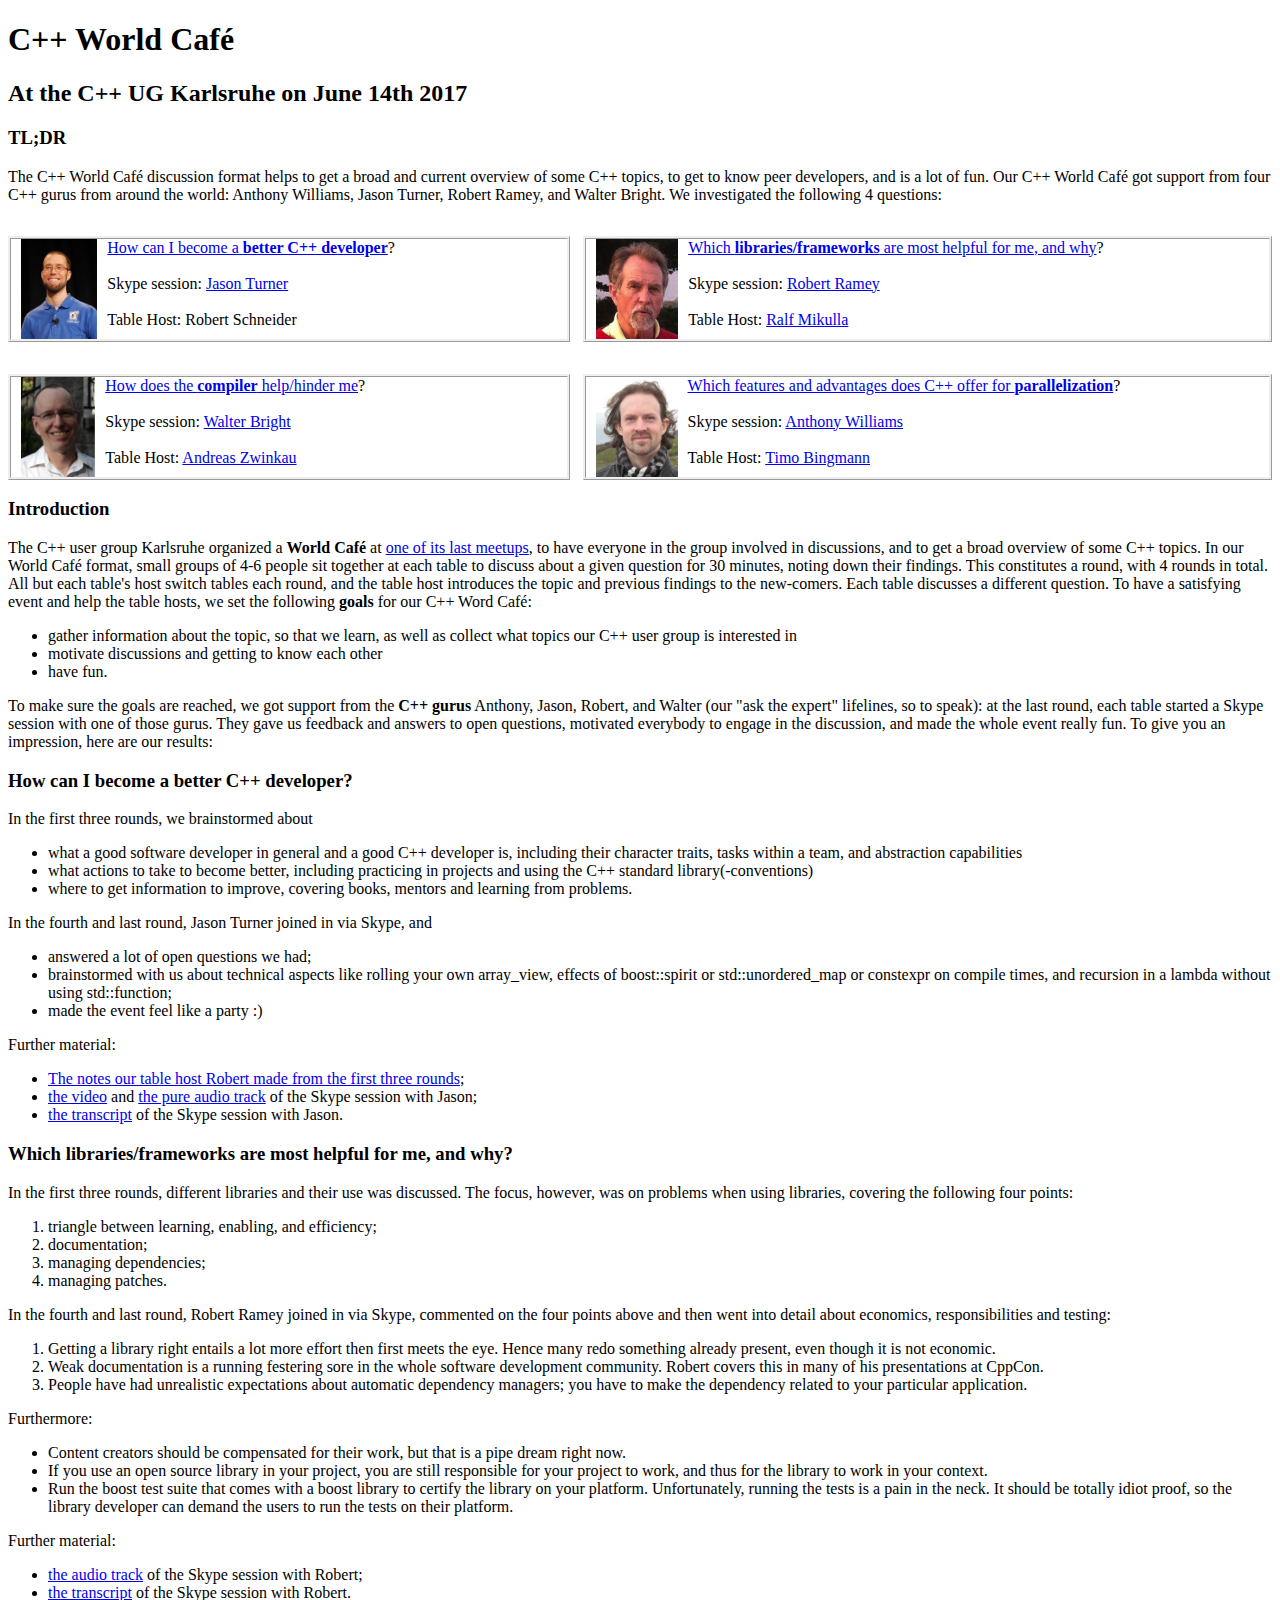
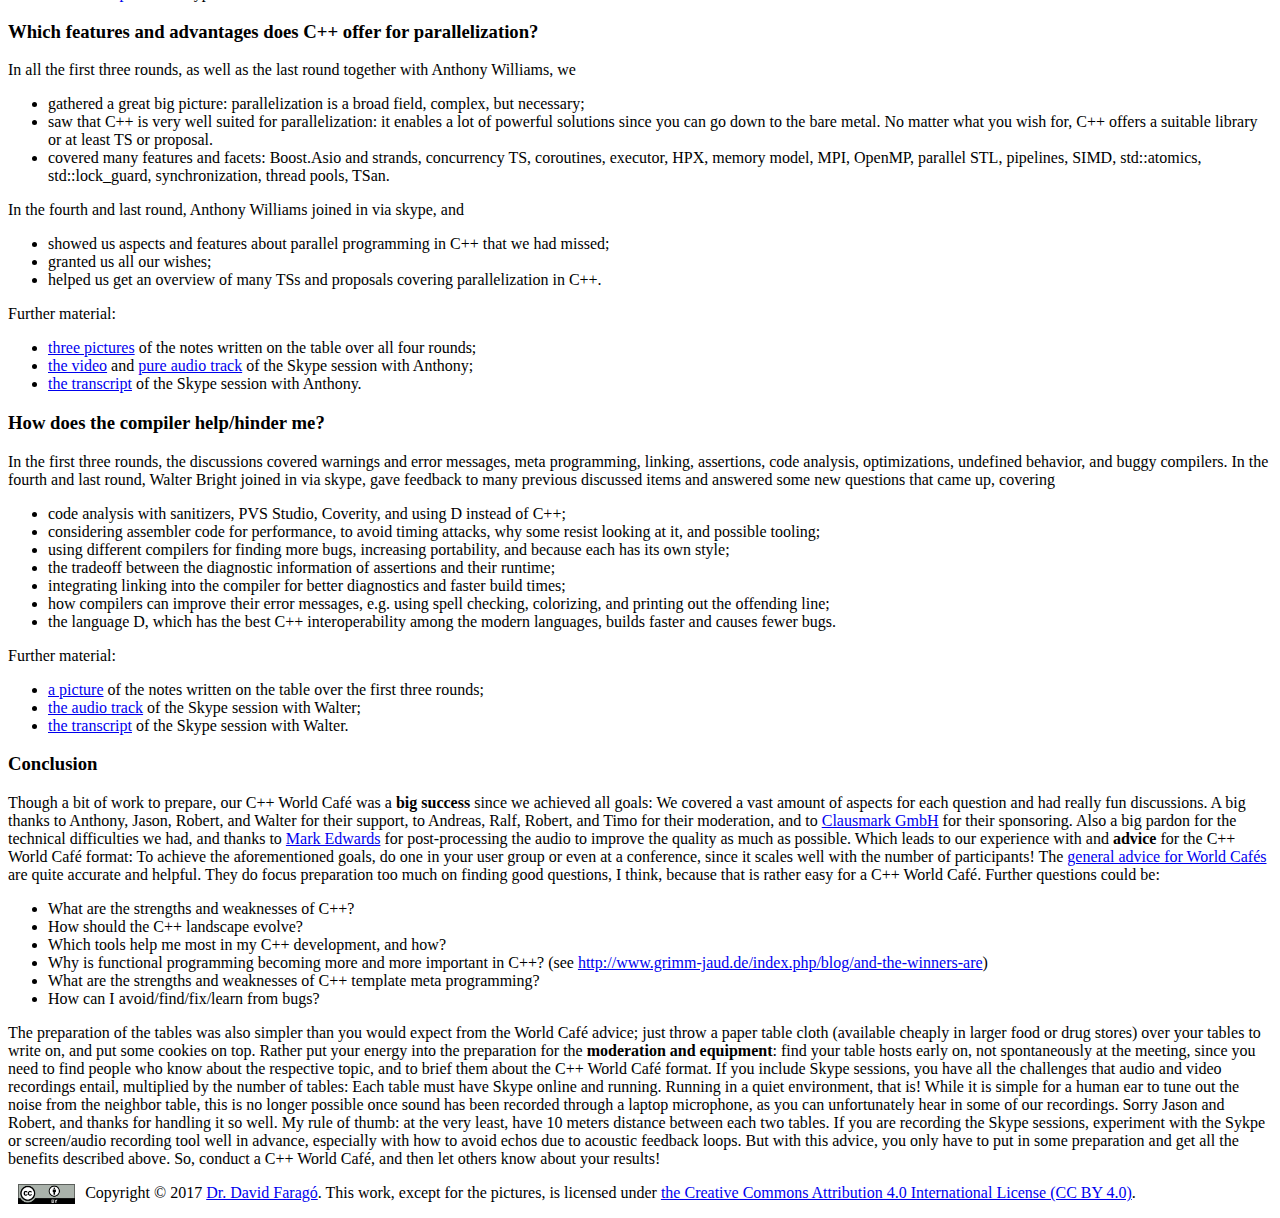
<file: index.html>
<!doctype html>
<html lang="de">
  <head>
  <title>C++ World Cafe</title>
  <style>
    #lChild {
    float: left;
    border-style: ridge;
    width: 44%;
    }
    #rChild {
    float: right;
    border-style: ridge;
    width: 54%;
    }
    #onlyChild {
    clear: both;
    width: 100%;
    }

  </style>
  <script>
    (function(i,s,o,g,r,a,m){i['GoogleAnalyticsObject']=r;i[r]=i[r]||function(){
    (i[r].q=i[r].q||[]).push(arguments)},i[r].l=1*new Date();a=s.createElement(o),
    m=s.getElementsByTagName(o)[0];a.async=1;a.src=g;m.parentNode.insertBefore(a,m)
    })(window,document,'script','https://www.google-analytics.com/analytics.js','ga');

    ga('create', 'UA-99814946-2', 'auto');
    ga('send', 'pageview');

    </script>
</head>
<body>
    <h1>C++ World Caf&eacute</h1>
    <h2>At the C++ UG Karlsruhe on June 14th 2017</h2>

<h3>TL;DR</h3>

The C++ World Caf&eacute discussion format helps to get a broad and current overview of some C++ topics, to get to know peer developers, and is a lot of fun. Our C++ World Caf&eacute got support from four C++ gurus from around the world: Anthony Williams, Jason Turner, Robert Ramey, and Walter Bright. 
We investigated the following 4 questions:
<p>
  <p id="lChild"><img src="pics/JasonTurner.jpg" alt="Jason Turner" style="float:left;height:100px;margin:0px 10px;">
      <a href="transcript/JasonTurner_CppWorldCafe_2017_06_14.html">How can I become a <b>better C++ developer</b></a>?
      </br></br>
      Skype session: <a href="http://articles.emptycrate.com/about.html">Jason Turner</a>
      </br></br>Table Host: Robert Schneider
    </p>
    <p id="rChild"><img src="pics/RobertRamey.jpg" alt="Robert Ramey" style="float:left;height:100px;margin:0px 10px;">
      <a href="transcript/RobertRamey_CppWorldCafe_2017_06_14.html">Which <b>libraries/frameworks</b> are most helpful for me, and why</a>?
      </br></br>
      Skype session: <a href="http://www.rrsd.com/index.htm">Robert Ramey</a> 
      </br></br>
      Table Host: <a href="https://www.linkedin.com/in/ralf-mikulla-01329871/?ppe=1">Ralf Mikulla</a>
    </p>
</p>
<p>
      <p id="lChild"><img src="pics/WalterBright.jpg" alt="Walter Bright" style="float:left;height:100px;margin:0px 10px;">
      <a href="transcript/WalterBright_CppWorldCafe_2017_06_14.html">How does the <b>compiler</b> help/hinder me</a>?
      </br></br>
      Skype session: <a href="http://www.walterbright.com">Walter Bright</a>
      </br></br>
      Table Host: <a href="http://pp.info.uni-karlsruhe.de/personhp/andreas_zwinkau.php">Andreas Zwinkau</a>
    </p>
    <p id="rChild"><img src="pics/AnthonyWilliams.jpg" alt="Anthony Williams" style="float:left;height:100px;margin:0px 10px;">
      <a href="transcript/AnthonyWilliams_CppWorldCafe_2017_06_14.html">Which features and advantages does C++ offer for <b>parallelization</b></a>?
      </br></br>
      Skype session: <a href="https://www.justsoftwaresolutions.co.uk">Anthony Williams</a> 
      </br></br>
       Table Host: <a href="https://panthema.net/about/">Timo Bingmann</a>
    </p>
</p>
<p id="onlyChild"></p>

<h3>Introduction</h3>

The C++ user group Karlsruhe organized a <b>World Caf&eacute</b> at <a href="https://www.meetup.com/de-DE/C-User-Group-Karlsruhe/events/238747565/">one of its last meetups</a>, to have everyone in the group involved in discussions, and to get a broad overview of some C++ topics. In our World Caf&eacute format, small groups of 4-6 people sit together at each table to discuss about a given question for 30 minutes, noting down their findings. This constitutes a round, with 4 rounds in total. All but each table's host switch tables each round, and the table host introduces the topic and previous findings to the new-comers. Each table discusses a different question. 

To have a satisfying event and help the table hosts, we set the following <b>goals</b> for our C++ Word Caf&eacute:
<ul>
<li>gather information about the topic, so that we learn, as well as collect what topics our C++ user group is interested in</li>
<li>motivate discussions and getting to know each other</li>
<li>have fun.</li>
</ul>

To make sure the goals are reached, we got support from the <b>C++ gurus</b> Anthony, Jason, Robert, and Walter (our "ask the expert" lifelines, so to speak): at the last round, each table started a Skype session with one of those gurus. They gave us feedback and answers to open questions, motivated everybody to engage in the discussion, and made the whole event really fun. To give you an impression, here are our results:

<h3>How can I become a better C++ developer?</h3>

In the first three rounds, we brainstormed about
<ul>
<li>what a good software developer in general and a good C++ developer is, including their character traits, tasks within a team, and abstraction capabilities</li>
<li>what actions to take to become better, including practicing in projects and using the C++ standard library(-conventions)</li>
<li>where to get information to improve, covering books, mentors and learning from problems.</li>
</ul>

In the fourth and last round, Jason Turner joined in via Skype, and
<ul>
<li>answered a lot of open questions we had;</li>
<li>brainstormed with us about technical aspects like rolling your own array_view, effects of boost::spirit or std::unordered_map or constexpr on compile times, and recursion in a lambda without using std::function;</li>
<li>made the event feel like a party :)</li>
</ul>

Further material:
<ul>
<li><a href="https://github.com/CppUgKa/Treffen/blob/master/Treff6/JasonTurner_CppWorldCafe_2017_06_14_NotesRound1to3_2017_06_14.txt">The notes our table host Robert made from the first three rounds</a>;</li>
<li><a href="https://youtu.be/a5WwTT_3v4Y">the video</a> and <a href="https://github.com/CppUgKa/Treffen/blob/master/Treff6/JasonTurner_CppWorldCafe_2017_06_14.mp3">the pure audio track</a> of the Skype session with Jason;</li>
<li><a href="transcript/JasonTurner_CppWorldCafe_2017_06_14.html">the transcript</a> of the Skype session with Jason.</li>
</ul>

<h3>Which libraries/frameworks are most helpful for me, and why?</h3>

In the first three rounds, different libraries and their use was discussed. The focus, however, was on problems when using libraries, covering the following four points:
<ol>
<li>triangle between learning, enabling, and efficiency;</li>
<li>documentation;</li>
<li>managing dependencies;</li>
<li>managing patches.</li>
</ol>

In the fourth and last round, Robert Ramey joined in via Skype, commented on the four points above and then went into detail about economics, responsibilities and testing:
<ol>
<li>Getting a library right entails a lot more effort then first meets the eye. Hence many redo something already present, even though it is not economic.</li>
<li>Weak documentation is a running festering sore in the whole software development community. Robert covers this in many of his presentations at CppCon.</li>
<li>People have had unrealistic expectations about automatic dependency managers; you have to make the dependency related to your particular application.</li>
</ol>
Furthermore: 
<ul>
<li>Content creators should be compensated for their work, but that is a pipe dream right now.</li>
<li>If you use an open source library in your project, you are still responsible for your project to work, and thus for the library to work in your context.</li>
<li>Run the boost test suite that comes with a boost library to certify the library on your platform. Unfortunately, running the tests is a pain in the neck. It should be totally idiot proof, so the library developer can demand the users to run the tests on their platform.</li>
</ul>

Further material:
<ul>
<li><a href="https://github.com/CppUgKa/Treffen/blob/master/Treff6/RobertRamey_CppWorldCafe_2017_06_14.mp3">the audio track</a> of the Skype session with Robert;</li>
<li><a href="transcript/RobertRamey_CppWorldCafe_2017_06_14.html">the transcript</a> of the Skype session with Robert.</li>
</ul>


<h3>Which features and advantages does C++ offer for parallelization?</h3>

In all the first three rounds, as well as the last round together with Anthony Williams, we
<ul>
<li>gathered a great big picture: parallelization is a broad field, complex, but necessary;</li>
<li>saw that C++ is very well suited for parallelization: it enables a lot of powerful solutions since you can go down to the bare metal. No matter what you wish for, C++ offers a suitable library or at least TS or proposal.</li>
<li>covered many features and facets: Boost.Asio and strands, concurrency TS, coroutines, executor, HPX, memory model, MPI, OpenMP, parallel STL, pipelines, SIMD, std::atomics, std::lock_guard, synchronization, thread pools, TSan.</li>
</ul>

In the fourth and last round, Anthony Williams joined in via skype, and
<ul>
<li>showed us aspects and features about parallel programming in C++ that we had missed;</li>
<li>granted us all our wishes;</li>
<li>helped us get an overview of many TSs and proposals covering parallelization in C++.</li>
</ul>

Further material:
<ul>
<li><a href="https://github.com/CppUgKa/Treffen/tree/master/Treff6/AnthonyWilliamsTablePics">three pictures</a> of the notes written on the table over all four rounds;</li>
<li><a href="http://tbingmann.de/20170619-cpp/out.mkv">the video</a> and <a href="https://github.com/CppUgKa/Treffen/blob/master/Treff6/AnthonyWilliams_CppWorldCafe_2017_06_14.mp3">pure audio track</a> of the Skype session with Anthony;</li>
<li><a href="transcript/AnthonyWilliams_CppWorldCafe_2017_06_14.html">the transcript</a> of the Skype session with Anthony.</li>
</ul>

<h3>How does the compiler help/hinder me?</h3>

In the first three rounds, the discussions covered warnings and error messages, meta programming, linking, assertions, code analysis, optimizations, undefined behavior, and buggy compilers.

In the fourth and last round, Walter Bright joined in via skype, gave feedback to many previous discussed items and answered some new questions that came up, covering
<ul>
<li>code analysis with sanitizers, PVS Studio, Coverity, and using D instead of C++;</li>
<li>considering assembler code for performance, to avoid timing attacks, why some resist looking at it, and possible tooling;</li>
<li>using different compilers for finding more bugs, increasing portability, and because each has its own style;</li>
<li>the tradeoff between the diagnostic information of assertions and their runtime;</li>
<li>integrating linking into the compiler for better diagnostics and faster build times;</li>
<li>how compilers can improve their error messages, e.g. using spell checking, colorizing, and printing out the offending line;</li>
<li>the language D, which has the best C++ interoperability among the modern languages, builds faster and causes fewer bugs.</li>
</ul>

Further material:
<ul>
<li><a href="https://github.com/CppUgKa/Treffen/blob/master/Treff6/WalterBrightTablePic.jpg">a picture</a> of the notes written on the table over the first three rounds;</li>
<li><a href="https://github.com/CppUgKa/Treffen/blob/master/Treff6/WalterBright_CppWorldCafe_2017_06_14.mp3">the audio track</a> of the Skype session with Walter;</li>
<li><a href="transcript/WalterBright_CppWorldCafe_2017_06_14.html">the transcript</a> of the Skype session with Walter.</li>
</ul>

<h3>Conclusion</h3>

Though a bit of work to prepare, our C++ World Caf&eacute was a <b>big success</b> since we achieved all goals: We covered a vast amount of aspects for each question and had really fun discussions. A big thanks to Anthony, Jason, Robert, and Walter for their support, to Andreas, Ralf, Robert, and Timo for their moderation, and to <a href="https://www.clausmark.com">Clausmark GmbH</a> for their sponsoring. Also a big pardon for the technical difficulties we had, and thanks to <a href="http://www.freelancers.com.au/attach/3894.pdf?1498056650">Mark Edwards</a> for post-processing the audio to improve the quality as much as possible.

Which leads to our experience with and <b>advice</b> for the C++ World Caf&eacute format: To achieve the aforementioned goals, do one in your user group or even at a conference, since it scales well with the number of participants! The <a href="http://www.theworldcafe.com/wp-content/uploads/2015/07/Cafe-To-Go-Revised.pdf">general advice for World Caf&eacutes</a> are quite accurate and helpful. They do focus preparation too much on finding good questions, I think, because that is rather easy for a C++ World Caf&eacute. Further questions could be:
<ul>
<li>What are the strengths and weaknesses of C++?</li>
<li>How should the C++ landscape evolve?</li>
<li>Which tools help me most in my C++ development, and how?</li>
<li>Why is functional programming becoming more and more important in C++? (see <a href="http://www.grimm-jaud.de/index.php/blog/and-the-winners-are">http://www.grimm-jaud.de/index.php/blog/and-the-winners-are</a>)</li>
<li>What are the strengths and weaknesses of C++ template meta programming?</li>
<li>How can I avoid/find/fix/learn from bugs?</li>
</ul>
The preparation of the tables was also simpler than you would expect from the World Caf&eacute advice; just throw a paper table cloth (available cheaply in larger food or drug stores) over your tables to write on, and put some cookies on top.

Rather put your energy into the preparation for the <b>moderation and equipment</b>: find your table hosts early on, not spontaneously at the meeting, since you need to find people who know about the respective topic, and to brief them about the C++ World Caf&eacute format. If you include Skype sessions, you have all the challenges that audio and video recordings entail, multiplied by the number of tables: Each table must have Skype online and running. Running in a quiet environment, that is! While it is simple for a human ear to tune out the noise from the neighbor table, this is no longer possible once sound has been recorded through a laptop microphone, as you can unfortunately hear in some of our recordings. Sorry Jason and Robert, and thanks for handling it so well. My rule of thumb: at the very least, have 10 meters distance between each two tables. If you are recording the Skype sessions, experiment with the Sykpe or screen/audio recording tool well in advance, especially with how to avoid echos due to acoustic feedback loops.

But with this advice, you only have to put in some preparation and get all the benefits described above. So, conduct a C++ World Caf&eacute, and then let others know about your results!

<p><img src="pics/ccby.png" alt="cc by" style="float:left;height:20px;margin:0px 10px;">Copyright &copy; 2017 <a href="http://qpr-technologies.de/team/">Dr. David Farag&oacute;</a>. This work, except for the pictures, is licensed under <a href="https://creativecommons.org/licenses/by/4.0/">the Creative Commons Attribution 4.0 International License (CC BY 4.0)</a>.</p>
  </body>
  </html>
</file>
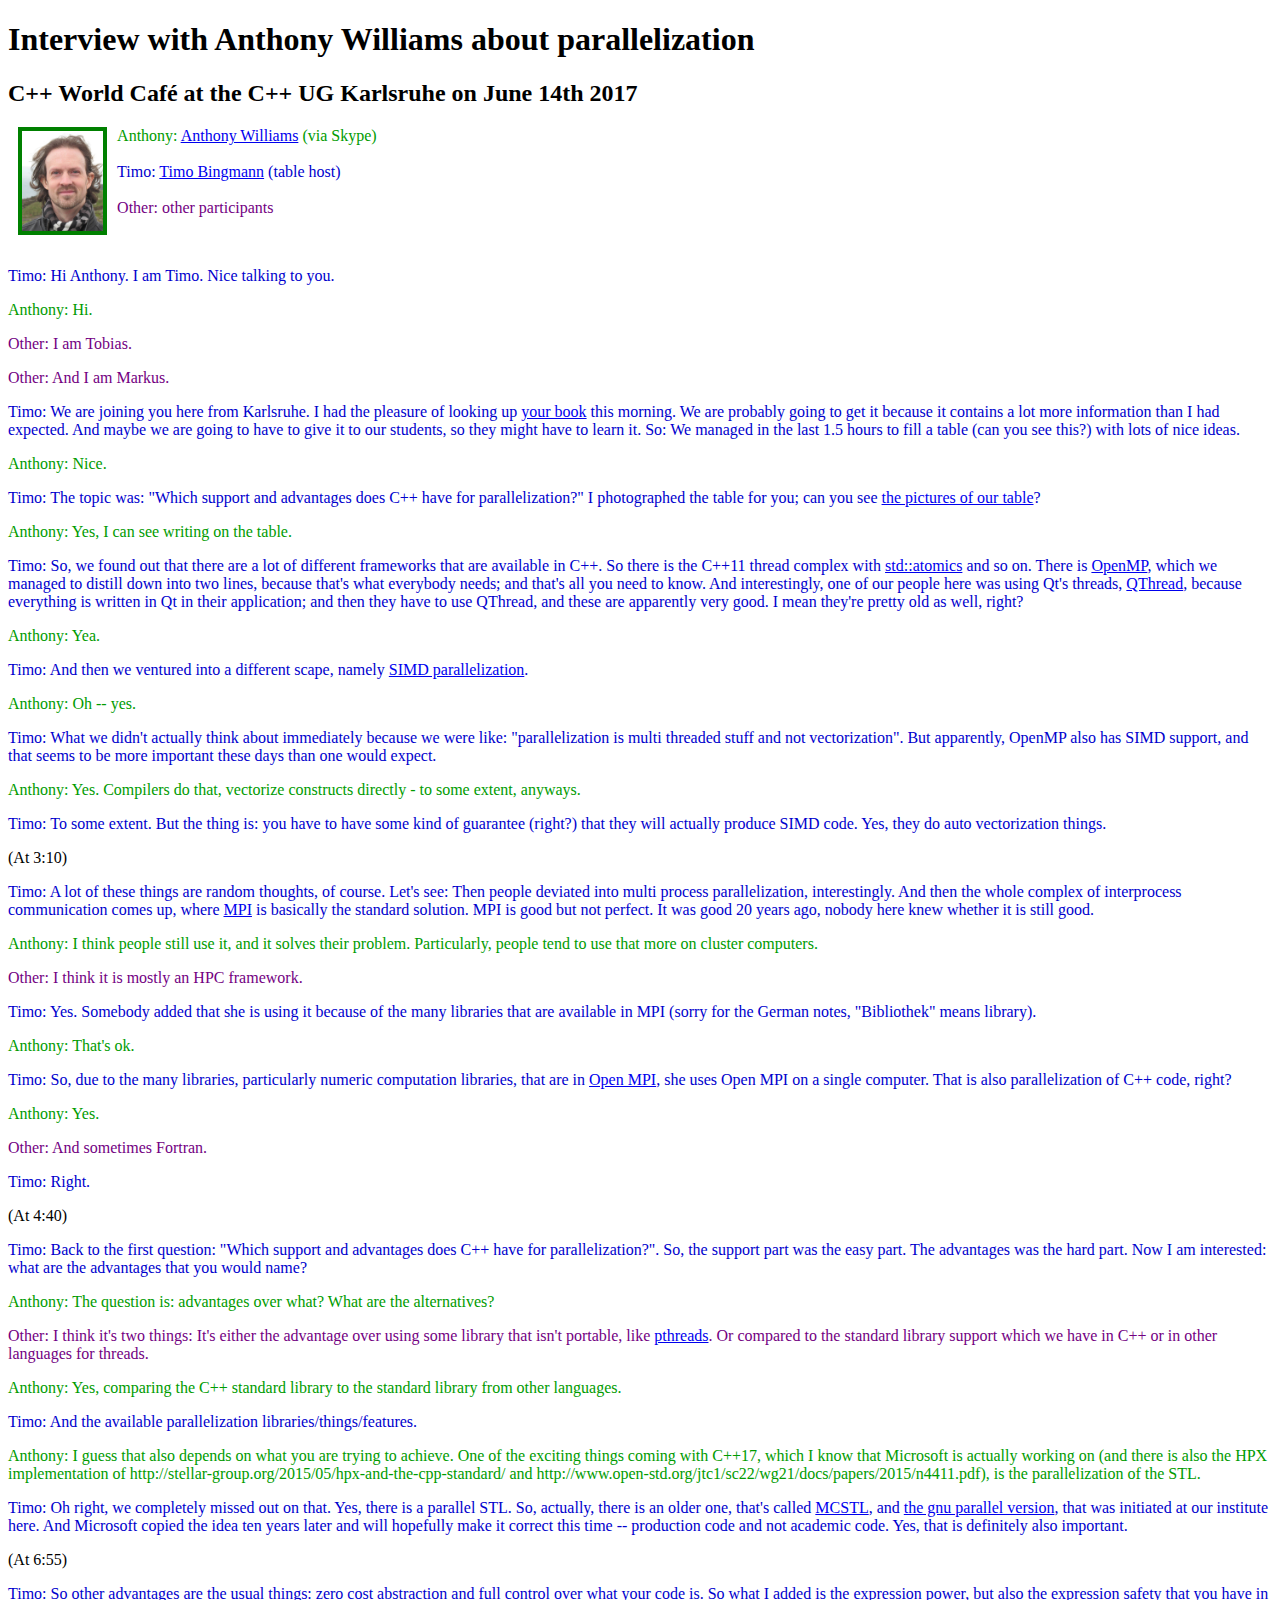
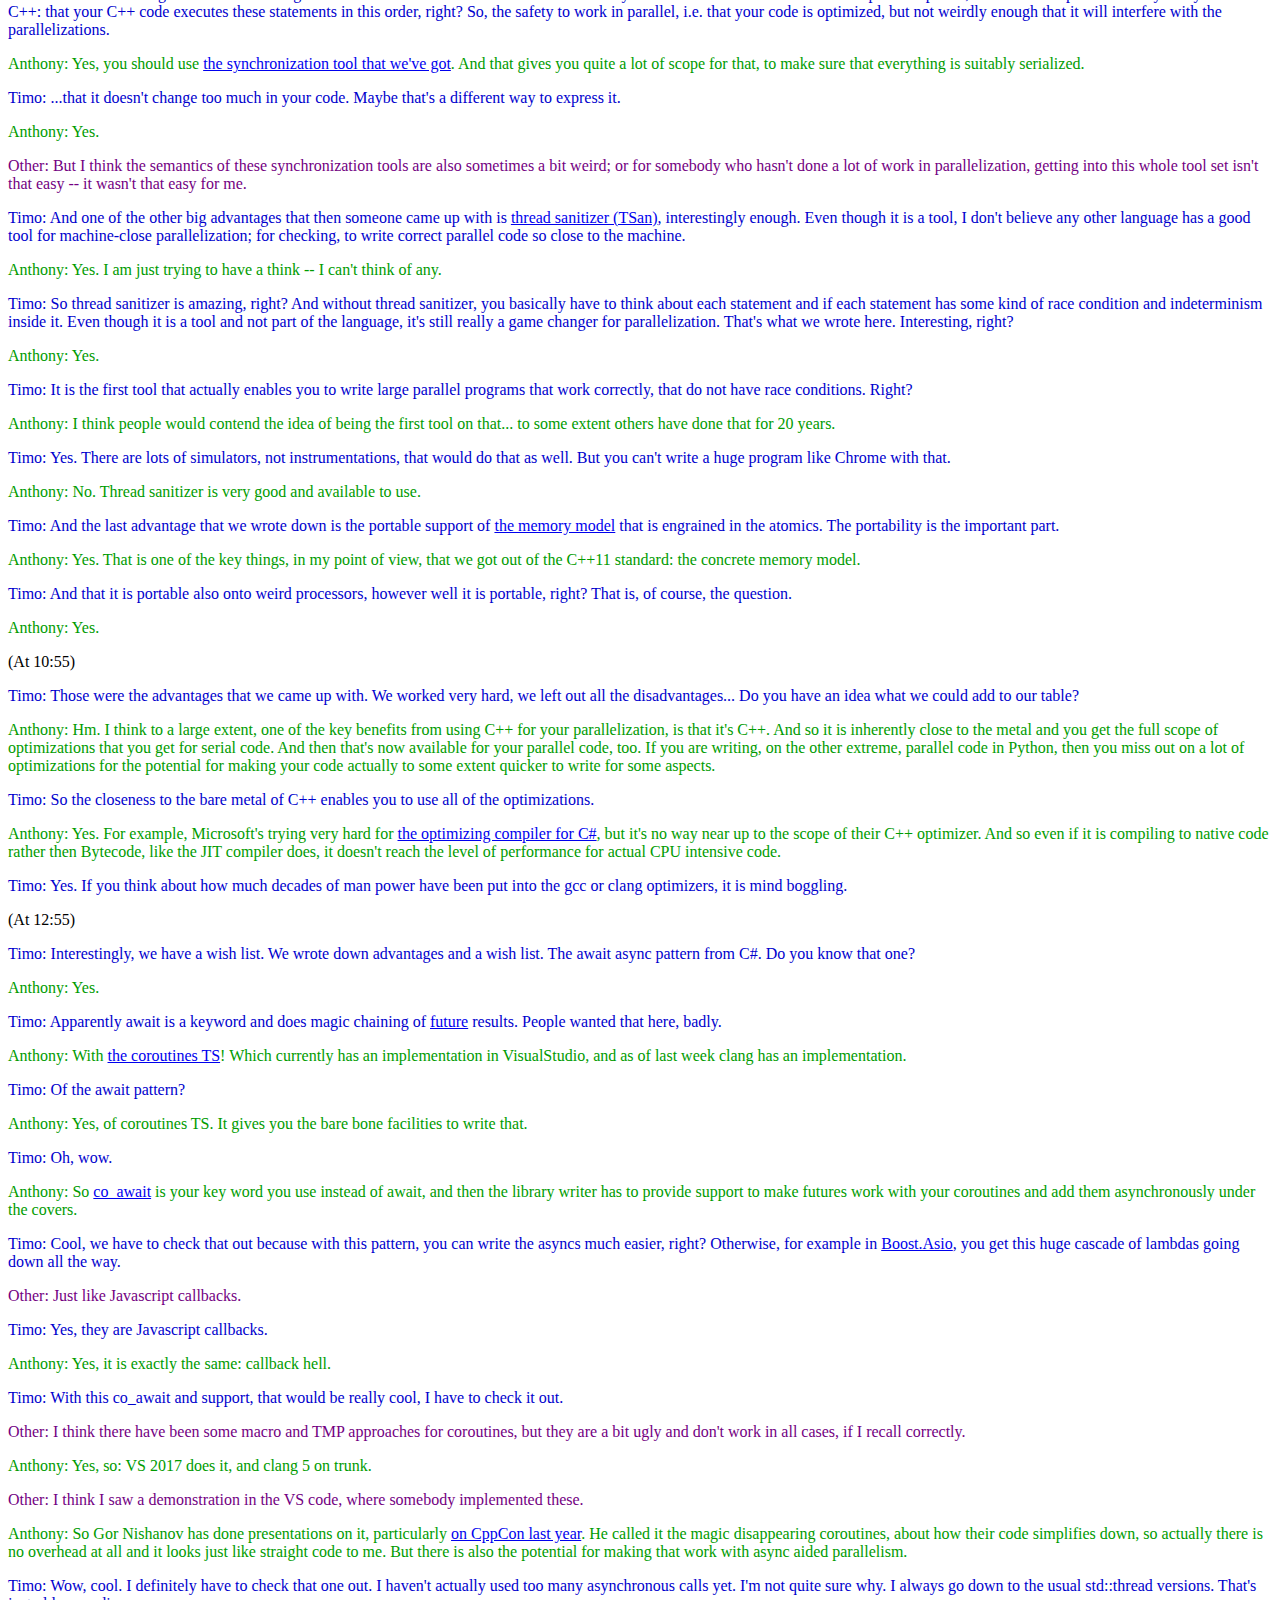
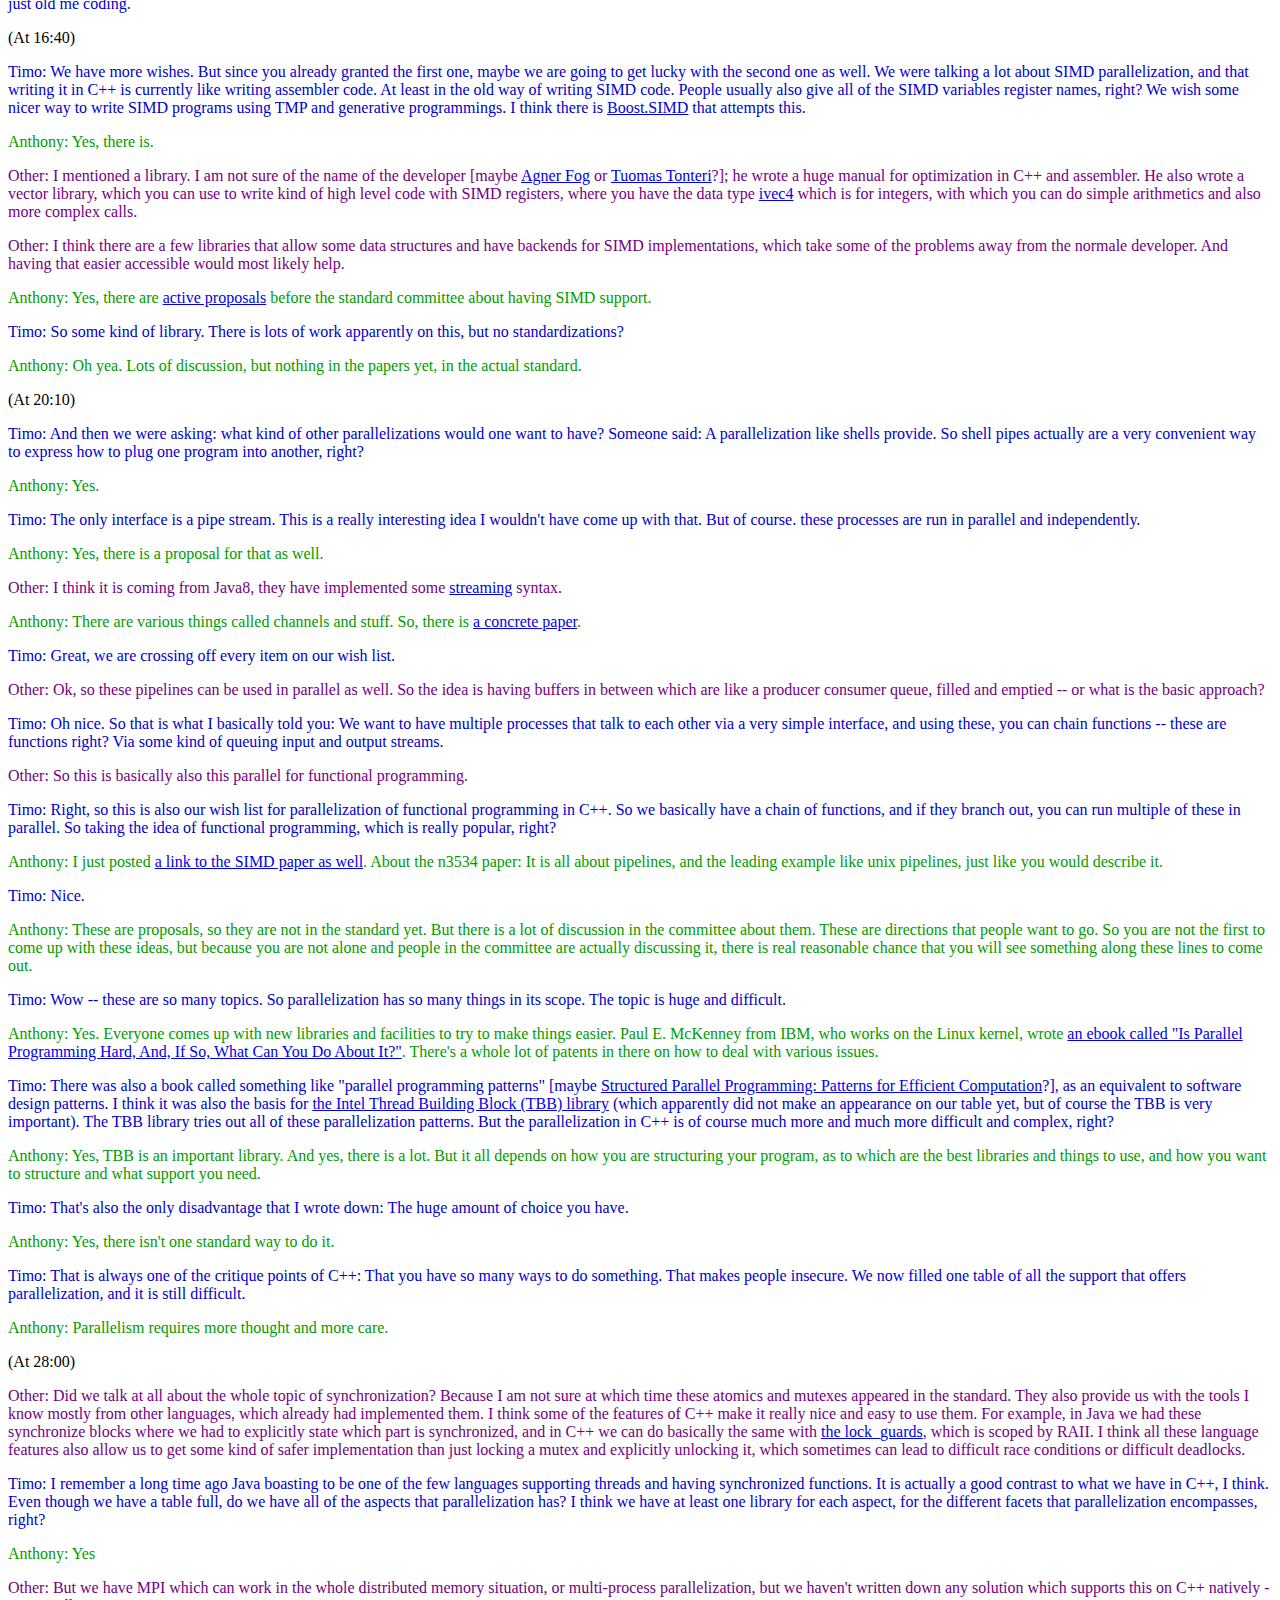
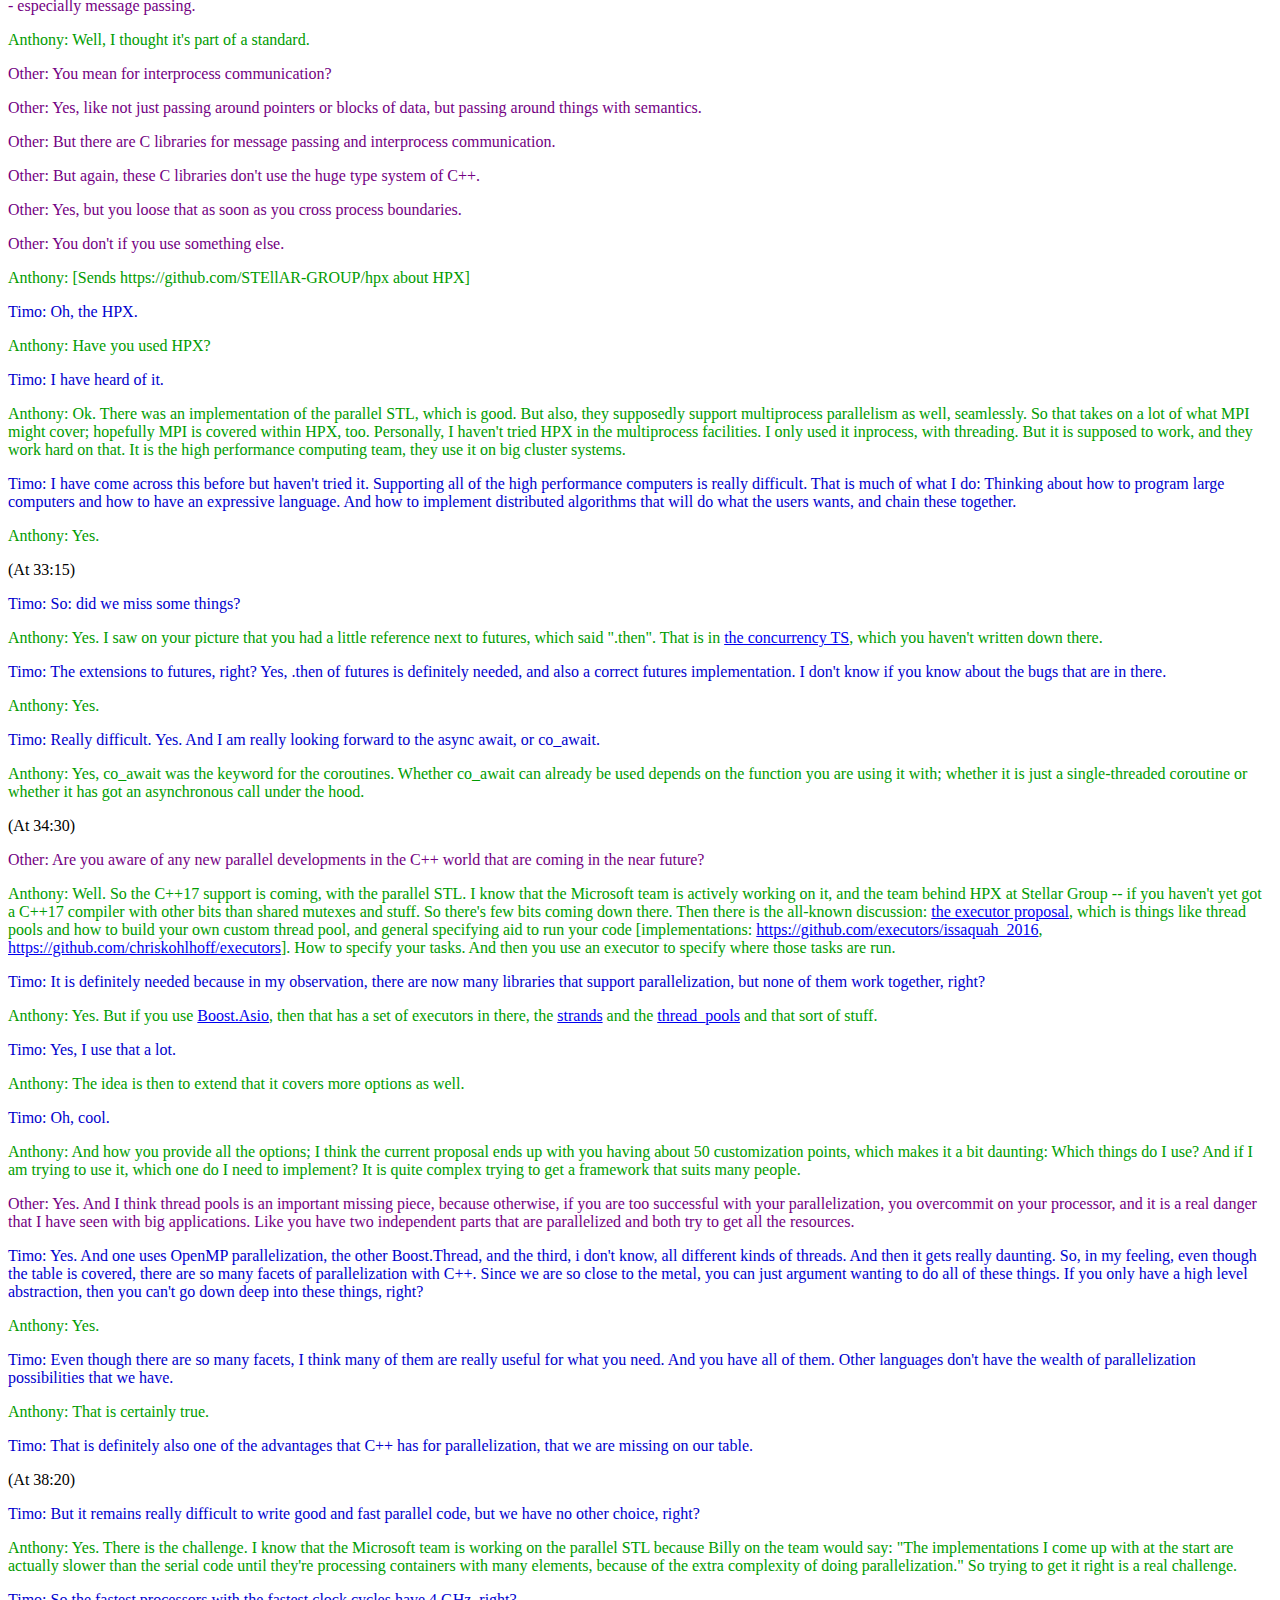
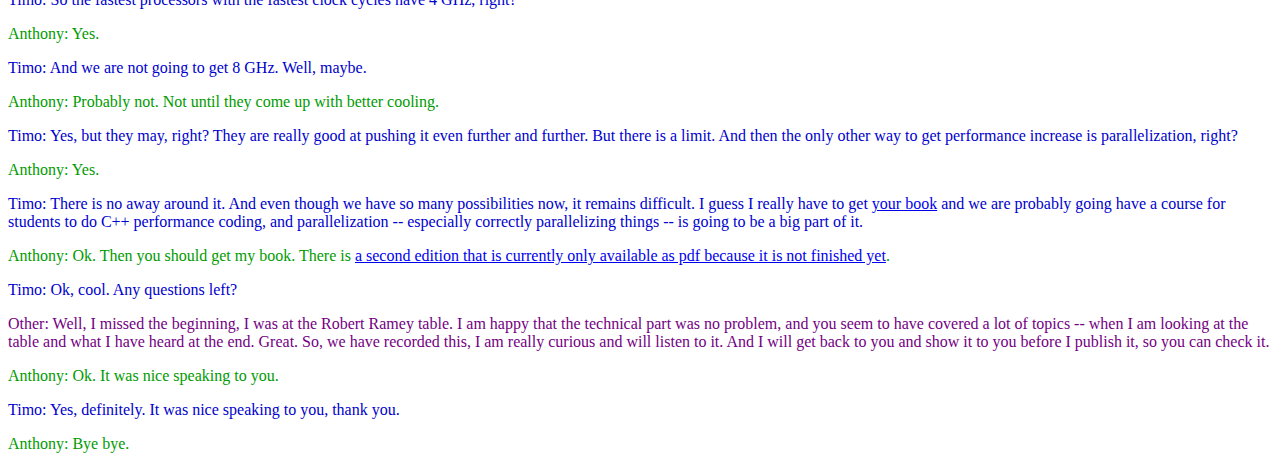
<file: transcript/AnthonyWilliams_CppWorldCafe_2017_06_14.html>
<!doctype html>
<html lang="de">
  <head>
    <title>C++ World Cafe: Interview with Anthony Williams about parallelization</title>
    <link rel="stylesheet" type="text/css" href="textColors.css" />
    <script>
      (function(i,s,o,g,r,a,m){i['GoogleAnalyticsObject']=r;i[r]=i[r]||function(){
      (i[r].q=i[r].q||[]).push(arguments)},i[r].l=1*new Date();a=s.createElement(o),
      m=s.getElementsByTagName(o)[0];a.async=1;a.src=g;m.parentNode.insertBefore(a,m)
      })(window,document,'script','https://www.google-analytics.com/analytics.js','ga');

      ga('create', 'UA-99814946-2', 'auto');
      ga('send', 'pageview');

      </script>
  </head>
  <body>
    <h1>Interview with Anthony Williams about parallelization</h1>
    <h2>C++ World Caf&eacute at the C++ UG Karlsruhe on June 14th 2017</h2>
    <p><img src="../pics/AnthonyWilliams.jpg" alt="Anthony Williams" style="float:left;height:100px;margin:0px 10px;border-color:green;" border="4">
    <span id="pGreen">Anthony: <a href="https://www.justsoftwaresolutions.co.uk">Anthony Williams</a> (via Skype)
</br></br></span><span id="pBlue">Timo: <a href="https://panthema.net/about/">Timo Bingmann</a> (table host)
</br></br></span><span id="pPurple">Other: other participants
</span>
</p>
</br>
<p id="pBlue">Timo: Hi Anthony. I am Timo. Nice talking to you.
</p><p id="pGreen">Anthony: Hi.
</p><p id="pPurple">Other: I am Tobias.
</p><p id="pPurple">Other: And I am Markus.
</p><p id="pBlue">Timo: We are joining you here from Karlsruhe. I had the pleasure of looking up <a href="https://www.cplusplusconcurrencyinaction.com">your book</a> this morning. We are probably going to get it because it contains a lot more information than I had expected. And maybe we are going to have to give it to our students, so they might have to learn it.
So: We managed in the last 1.5 hours to fill a table (can you see this?) with lots of nice ideas.
</p><p id="pGreen">Anthony: Nice.
</p><p id="pBlue">Timo: The topic was: "Which support and advantages does C++ have for parallelization?" I photographed the table for you; can you see <a href="https://github.com/CppUgKa/Treffen/tree/master/Treff6/AnthonyWilliamsTablePics">the pictures of our table</a>?
</p><p id="pGreen">Anthony: Yes, I can see writing on the table.
</p><p id="pBlue">Timo: So, we found out that there are a lot of different frameworks that are available in C++. So there is the C++11 thread complex with <a href="http://en.cppreference.com/w/cpp/atomic/atomic">std::atomics</a> and so on. There is <a href="http://www.openmp.org">OpenMP</a>, which we managed to distill down into two lines, because that's what everybody needs; and that's all you need to know. And interestingly, one of our people here was using Qt's threads, <a href="http://doc.qt.io/qt-5/thread-basics.html">QThread</a>, because everything is written in Qt in their application; and then they have to use QThread, and these are apparently very good. I mean they're pretty old as well, right?
</p><p id="pGreen">Anthony: Yea.
</p><p id="pBlue">Timo: And then we ventured into a different scape, namely <a href="https://en.wikipedia.org/wiki/SIMD">SIMD parallelization</a>.
</p><p id="pGreen">Anthony: Oh -- yes.
</p><p id="pBlue">Timo: What we didn't actually think about immediately because we were like: "parallelization is multi threaded stuff and not vectorization". But apparently, OpenMP also has SIMD support, and that seems to be more important these days than one would expect.
</p><p id="pGreen">Anthony: Yes. Compilers do that, vectorize constructs directly - to some extent, anyways.
</p><p id="pBlue">Timo: To some extent. But the thing is: you have to have some kind of guarantee (right?) that they will actually produce SIMD code. Yes, they do auto vectorization things.

</p><p id="pBlack">(At 3:10)
</p><p id="pBlue">Timo: A lot of these things are random thoughts, of course. Let's see: Then people deviated into multi process parallelization, interestingly. And then the whole complex of interprocess communication comes up, where <a href="http://mpi-forum.org">MPI</a> is basically the standard solution. MPI is good but not perfect. It was good 20 years ago, nobody here knew whether it is still good.
</p><p id="pGreen">Anthony: I think people still use it, and it solves their problem. Particularly, people tend to use that more on cluster computers.
</p><p id="pPurple">Other: I think it is mostly an HPC framework.
</p><p id="pBlue">Timo: Yes. Somebody added that she is using it because of the many libraries that are available in MPI (sorry for the German notes, "Bibliothek" means library).
</p><p id="pGreen">Anthony: That's ok.
</p><p id="pBlue">Timo: So, due to the many libraries, particularly numeric computation libraries, that are in <a href="https://www.open-mpi.org">Open MPI</a>, she uses Open MPI on a single computer. That is also parallelization of C++ code, right?
</p><p id="pGreen">Anthony: Yes.
</p><p id="pPurple">Other: And sometimes Fortran.
</p><p id="pBlue">Timo: Right.

</p><p id="pBlack">(At 4:40)
</p><p id="pBlue">Timo: Back to the first question: "Which support and advantages does C++ have for parallelization?". So, the support part was the easy part. The advantages was the hard part. Now I am interested: what are the advantages that you would name?
</p><p id="pGreen">Anthony: The question is: advantages over what? What are the alternatives?
</p><p id="pPurple">Other: I think it's two things: It's either the advantage over using some library that isn't portable, like <a href="http://pubs.opengroup.org/onlinepubs/9699919799/basedefs/pthread.h.html">pthreads</a>. Or compared to the standard library support which we have in C++ or in other languages for threads.
</p><p id="pGreen">Anthony: Yes, comparing the C++ standard library to the standard library from other languages.
</p><p id="pBlue">Timo: And the available parallelization libraries/things/features.
</p><p id="pGreen">Anthony: I guess that also depends on what you are trying to achieve. One of the exciting things coming with C++17, which I know that Microsoft is actually working on (and there is also the HPX implementation of http://stellar-group.org/2015/05/hpx-and-the-cpp-standard/ and http://www.open-std.org/jtc1/sc22/wg21/docs/papers/2015/n4411.pdf), is the parallelization of the STL. 
</p><p id="pBlue">Timo: Oh right, we completely missed out on that. Yes, there is a parallel STL. So, actually, there is an older one, that's called <a href="https://algo2.iti.kit.edu/singler/mcstl/">MCSTL</a>, and <a href="https://gcc.gnu.org/onlinedocs/libstdc++/manual/parallel_mode.html">the gnu parallel version</a>, that was initiated at our institute here. And Microsoft copied the idea ten years later and will hopefully make it correct this time -- production code and not academic code. Yes, that is definitely also important.

</p><p id="pBlack">(At 6:55)
</p><p id="pBlue">Timo: So other advantages are the usual things: zero cost abstraction and full control over what your code is. So what I added is the expression power, but also the expression safety that you have in C++: that your C++ code executes these statements in this order, right? So, the safety to work in parallel, i.e. that your code is optimized, but not weirdly enough that it will interfere with the parallelizations.
</p><p id="pGreen">Anthony: Yes, you should use <a href="https://www.justsoftwaresolutions.co.uk/threading/locks-mutexes-semaphores.html">the synchronization tool that we've got</a>. And that gives you quite a lot of scope for that, to make sure that everything is suitably serialized.
</p><p id="pBlue">Timo: ...that it doesn't change too much in your code. Maybe that's a different way to express it.
</p><p id="pGreen">Anthony: Yes.
</p><p id="pPurple">Other: But I think the semantics of these synchronization tools are also sometimes a bit weird; or for somebody who hasn't done a lot of work in parallelization, getting into this whole tool set isn't that easy -- it wasn't that easy for me.
</p><p id="pBlue">Timo: And one of the other big advantages that then someone came up with is <a href="https://github.com/google/sanitizers/wiki/ThreadSanitizerCppManual">thread sanitizer (TSan)</a>, interestingly enough. Even though it is a tool, I don't believe any other language has a good tool for machine-close parallelization; for checking, to write correct parallel code so close to the machine.
</p><p id="pGreen">Anthony: Yes. I am just trying to have a think -- I can't think of any.
</p><p id="pBlue">Timo: So thread sanitizer is amazing, right? And without thread sanitizer, you basically have to think about each statement and if each statement has some kind of race condition and indeterminism inside it. Even though it is a tool and not part of the language, it's still really a game changer for parallelization. That's what we wrote here. Interesting, right?
</p><p id="pGreen">Anthony: Yes.
</p><p id="pBlue">Timo: It is the first tool that actually enables you to write large parallel programs that work correctly, that do not have race conditions. Right?
</p><p id="pGreen">Anthony: I think people would contend the idea of being the first tool on that... to some extent others have done that for 20 years. 
</p><p id="pBlue">Timo: Yes. There are lots of simulators, not instrumentations, that would do that as well. But you can't write a huge program like Chrome with that.
</p><p id="pGreen">Anthony: No. Thread sanitizer is very good and available to use.
</p><p id="pBlue">Timo: And the last advantage that we wrote down is the portable support of <a href="http://en.cppreference.com/w/cpp/language/memory_model">the memory model</a> that is engrained in the atomics. The portability is the important part.
</p><p id="pGreen">Anthony: Yes. That is one of the key things, in my point of view, that we got out of the C++11 standard: the concrete memory model.
</p><p id="pBlue">Timo: And that it is portable also onto weird processors, however well it is portable, right? That is, of course, the question.
</p><p id="pGreen">Anthony: Yes.

</p><p id="pBlack">(At 10:55)
</p><p id="pBlue">Timo: Those were the advantages that we came up with. We worked very hard, we left out all the disadvantages... Do you have an idea what we could add to our table?
</p><p id="pGreen">Anthony: Hm. I think to a large extent, one of the key benefits from using C++ for your parallelization, is that it's C++. And so it is inherently close to the metal and you get the full scope of optimizations that you get for serial code. And then that's now available for your parallel code, too. If you are writing, on the other extreme, parallel code in Python, then you miss out on a lot of optimizations for the potential for making your code actually to some extent quicker to write for some aspects.
</p><p id="pBlue">Timo: So the closeness to the bare metal of C++ enables you to use all of the optimizations.
</p><p id="pGreen">Anthony: Yes. For example, Microsoft's trying very hard for <a href="https://www.dotnetperls.com/optimization">the optimizing compiler for C#</a>, but it's no way near up to the scope of their C++ optimizer. And so even if it is compiling to native code rather then Bytecode, like the JIT compiler does, it doesn't reach the level of performance for actual CPU intensive code.
</p><p id="pBlue">Timo: Yes. If you think about how much decades of man power have been put into the gcc or clang optimizers, it is mind boggling.

</p><p id="pBlack">(At 12:55)
</p><p id="pBlue">Timo: Interestingly, we have a wish list. We wrote down advantages and a wish list. The await async pattern from C#. Do you know that one?
</p><p id="pGreen">Anthony: Yes.
</p><p id="pBlue">Timo: Apparently await is a keyword and does magic chaining of <a href="http://en.cppreference.com/w/cpp/thread/future">future</a> results. People wanted that here, badly.
</p><p id="pGreen">Anthony: With <a href="http://www.open-std.org/jtc1/sc22/wg21/docs/papers/2017/n4680.pdf">the coroutines TS</a>! Which currently has an implementation in VisualStudio, and as of last week clang has an implementation.
</p><p id="pBlue">Timo: Of the await pattern?
</p><p id="pGreen">Anthony: Yes, of coroutines TS. It gives you the bare bone facilities to write that.
</p><p id="pBlue">Timo: Oh, wow.
</p><p id="pGreen">Anthony: So <a href="http://cpp.mimuw.edu.pl/files/await-yield-c++-coroutines.pdf">co_await</a> is your key word you use instead of await, and then the library writer has to provide support to make futures work with your coroutines and add them asynchronously under the covers. 
</p><p id="pBlue">Timo: Cool, we have to check that out because with this pattern, you can write the asyncs much easier, right? Otherwise, for example in <a href="http://www.boost.org/doc/libs/master/doc/html/boost_asio.html">Boost.Asio</a>, you get this huge cascade of lambdas going down all the way.
</p><p id="pPurple">Other: Just like Javascript callbacks.
</p><p id="pBlue">Timo: Yes, they are Javascript callbacks.
</p><p id="pGreen">Anthony: Yes, it is exactly the same: callback hell.
</p><p id="pBlue">Timo: With this co_await and support, that would be really cool, I have to check it out.
</p><p id="pPurple">Other: I think there have been some macro and TMP approaches for coroutines, but they are a bit ugly and don't work in all cases, if I recall correctly.
</p><p id="pGreen">Anthony: Yes, so: VS 2017 does it, and clang 5 on trunk.
</p><p id="pPurple">Other: I think I saw a demonstration in the VS code, where somebody implemented these.
</p><p id="pGreen">Anthony: So Gor Nishanov has done presentations on it, particularly <a href="https://www.youtube.com/watch?v=8C8NnE1Dg4A">on CppCon last year</a>. He called it the magic disappearing coroutines, about how their code simplifies down, so actually there is no overhead at all and it looks just like straight code to me. But there is also the potential for making that work with async aided parallelism.
</p><p id="pBlue">Timo: Wow, cool. I definitely have to check that one out. I haven't actually used too many asynchronous calls yet. I'm not quite sure why. I always go down to the usual std::thread versions. That's just old me coding.

</p><p id="pBlack">(At 16:40)
</p><p id="pBlue">Timo: We have more wishes. But since you already granted the first one, maybe we are going to get lucky with the second one as well. We were talking a lot about SIMD parallelization, and that writing it in C++ is currently like writing assembler code. At least in the old way of writing SIMD code. People usually also give all of the SIMD variables register names, right? We wish some nicer way to write SIMD programs using TMP and generative programmings. I think there is <a href="https://github.com/NumScale/boost.simd">Boost.SIMD</a> that attempts this.
</p><p id="pGreen">Anthony: Yes, there is. 
</p><p id="pPurple">Other: I mentioned a library. I am not sure of the name of the developer [maybe <a href="http://www.agner.org/optimize/">Agner Fog</a> or <a href="http://sci.tuomastonteri.fi/programming/sse">Tuomas Tonteri</a>?]; he wrote a huge manual for optimization in C++ and assembler. He also wrote a vector library, which you can use to write kind of high level code with SIMD registers, where you have the data type <a href="http://sci.tuomastonteri.fi/programming/sse/6">ivec4</a> which is for integers, with which you can do simple arithmetics and also more complex calls.
</p><p id="pPurple">Other: I think there are a few libraries that allow some data structures and have backends for SIMD implementations, which take some of the problems away from the normale developer. And having that easier accessible would most likely help. 
</p><p id="pGreen">Anthony: Yes, there are <a href="http://www.open-std.org/jtc1/sc22/wg21/docs/papers/2016/p0203r0.html">active proposals</a> before the standard committee about having SIMD support.
</p><p id="pBlue">Timo: So some kind of library. There is lots of work apparently on this, but no standardizations?
</p><p id="pGreen">Anthony: Oh yea. Lots of discussion, but nothing in the papers yet, in the actual standard.

</p><p id="pBlack">(At 20:10)
</p><p id="pBlue">Timo: And then we were asking: what kind of other parallelizations would one want to have? Someone said: A parallelization like shells provide. So shell pipes actually are a very convenient way to express how to plug one program into another, right?
</p><p id="pGreen">Anthony: Yes.
</p><p id="pBlue">Timo: The only interface is a pipe stream. This is a really interesting idea I wouldn't have come up with that. But of course. these processes are run in parallel and independently. 
</p><p id="pGreen">Anthony: Yes, there is a proposal for that as well.
</p><p id="pPurple">Other: I think it is coming from Java8, they have implemented some <a href="https://docs.oracle.com/javase/8/docs/api/java/util/stream/package-summary.html">streaming</a> syntax.
</p><p id="pGreen">Anthony: There are various things called channels and stuff. So, there is <a href="https://isocpp.org/files/papers/n3534.html">a concrete paper</a>.
</p><p id="pBlue">Timo: Great, we are crossing off every item on our wish list.
</p><p id="pPurple">Other: Ok, so these pipelines can be used in parallel as well. So the idea is having buffers in between which are like a producer consumer queue, filled and emptied -- or what is the basic approach?
</p><p id="pBlue">Timo: Oh nice. So that is what I basically told you: We want to have multiple processes that talk to each other via a very simple interface, and using these, you can chain functions -- these are functions right? Via some kind of queuing input and output streams.
</p><p id="pPurple">Other: So this is basically also this parallel for functional programming.
</p><p id="pBlue">Timo: Right, so this is also our wish list for parallelization of functional programming in C++. So we basically have a chain of functions, and if they branch out, you can run multiple of these in parallel. So taking the idea of functional programming, which is really popular, right? 
</p><p id="pGreen">Anthony: I just posted <a href="http://wg21.link/p0350">a link to the SIMD paper as well</a>. About the n3534 paper: It is all about pipelines, and the leading example like unix pipelines, just like you would describe it.
</p><p id="pBlue">Timo: Nice.
</p><p id="pGreen">Anthony: These are proposals, so they are not in the standard yet. But there is a lot of discussion in the committee about them. These are directions that people want to go. So you are not the first to come up with these ideas, but because you are not alone and people in the committee are actually discussing it, there is real reasonable chance that you will see something along these lines to come out.
</p><p id="pBlue">Timo: Wow -- these are so many topics. So parallelization has so many things in its scope. The topic is huge and difficult.
</p><p id="pGreen">Anthony: Yes. Everyone comes up with new libraries and facilities to try to make things easier. Paul E. McKenney from IBM, who works on the Linux kernel, wrote <a href="https://www.kernel.org/pub/linux/kernel/people/paulmck/perfbook/perfbook.html">an ebook called "Is Parallel Programming Hard, And, If So, What Can You Do About It?"</a>. There's a whole lot of patents in there on how to deal with various issues. 
</p><p id="pBlue">Timo: There was also a book called something like "parallel programming patterns" [maybe <a href="https://books.google.de/books/about/Structured_Parallel_Programming.html?id=2hYqeoO8t8IC&printsec=frontcover&source=kp_read_button&redir_esc=y#v=onepage&q&f=false">Structured Parallel Programming: Patterns for Efficient Computation</a>?], as an equivalent to software design patterns. I think it was also the basis for <a href="https://www.threadingbuildingblocks.org">the Intel Thread Building Block (TBB) library</a> (which apparently did not make an appearance on our table yet, but of course the TBB is very important). The TBB library tries out all of these parallelization patterns. But the parallelization in C++ is of course much more and much more difficult and complex, right?
</p><p id="pGreen">Anthony: Yes, TBB is an important library. And yes, there is a lot. But it all depends on how you are structuring your program, as to which are the best libraries and things to use, and how you want to structure and what support you need.
</p><p id="pBlue">Timo: That's also the only disadvantage that I wrote down: The huge amount of choice you have. 
</p><p id="pGreen">Anthony: Yes, there isn't one standard way to do it.
</p><p id="pBlue">Timo: That is always one of the critique points of C++: That you have so many ways to do something. That makes people insecure. We now filled one table of all the support that offers parallelization, and it is still difficult.
</p><p id="pGreen">Anthony: Parallelism requires more thought and more care.

</p><p id="pBlack">(At 28:00)
</p><p id="pPurple">Other: Did we talk at all about the whole topic of synchronization? Because I am not sure at which time these atomics and mutexes appeared in the standard. They also provide us with the tools I know mostly from other languages, which already had implemented them. I think some of the features of C++ make it really nice and easy to use them. For example, in Java we had these synchronize blocks where we had to explicitly state which part is synchronized, and in C++ we can do basically the same with <a href="http://en.cppreference.com/w/cpp/thread/lock_guard">the lock_guards</a>, which is scoped by RAII. I think all these language features also allow us to get some kind of safer implementation than just locking a mutex and explicitly unlocking it, which sometimes can lead to difficult race conditions or difficult deadlocks.
</p><p id="pBlue">Timo: I remember a long time ago Java boasting to be one of the few languages supporting threads and having synchronized functions. It is actually a good contrast to what we have in C++, I think. Even though we have a table full, do we have all of the aspects that parallelization has? I think we have at least one library for each aspect, for the different facets that parallelization encompasses, right?
</p><p id="pGreen">Anthony: Yes
</p><p id="pPurple">Other: But we have MPI which can work in the whole distributed memory situation, or multi-process parallelization, but we haven't written down any solution which supports this on C++ natively -- especially message passing.
</p><p id="pGreen">Anthony: Well, I thought it's part of a standard.
</p><p id="pPurple">Other: You mean for interprocess communication?
</p><p id="pPurple">Other: Yes, like not just passing around pointers or blocks of data, but passing around things with semantics.
</p><p id="pPurple">Other: But there are C libraries for message passing and interprocess communication.
</p><p id="pPurple">Other: But again, these C libraries don't use the huge type system of C++.
</p><p id="pPurple">Other: Yes, but you loose that as soon as you cross process boundaries.
</p><p id="pPurple">Other: You don't if you use something else.
</p><p id="pGreen">Anthony: [Sends https://github.com/STEllAR-GROUP/hpx about HPX]
</p><p id="pBlue">Timo: Oh, the HPX.
</p><p id="pGreen">Anthony: Have you used HPX?
</p><p id="pBlue">Timo: I have heard of it.
</p><p id="pGreen">Anthony: Ok. There was an implementation of the parallel STL, which is good. But also, they supposedly support multiprocess parallelism as well, seamlessly. So that takes on a lot of what MPI might cover; hopefully MPI is covered within HPX, too. Personally, I haven't tried HPX in the multiprocess facilities. I only used it inprocess, with threading. But it is supposed to work, and they work hard on that. It is the high performance computing team, they use it on big cluster systems.
</p><p id="pBlue">Timo: I have come across this before but haven't tried it. Supporting all of the high performance computers is really difficult. That is much of what I do: Thinking about how to program large computers and how to have an expressive language. And how to implement distributed algorithms that will do what the users wants, and chain these together.
</p><p id="pGreen">Anthony: Yes.

</p><p id="pBlack">(At 33:15)
</p><p id="pBlue">Timo: So: did we miss some things?
</p><p id="pGreen">Anthony: Yes. I saw on your picture that you had a little reference next to futures, which said ".then". That is in <a href="http://www.open-std.org/jtc1/sc22/wg21/docs/papers/2015/p0159r0.html">the concurrency TS</a>, which you haven't written down there.
</p><p id="pBlue">Timo: The extensions to futures, right? Yes, .then of futures is definitely needed, and also a correct futures implementation. I don't know if you know about the bugs that are in there.
</p><p id="pGreen">Anthony: Yes.
</p><p id="pBlue">Timo: Really difficult. Yes. And I am really looking forward to the async await, or co_await.
</p><p id="pGreen">Anthony: Yes, co_await was the keyword for the coroutines. Whether co_await can already be used depends on the function you are using it with; whether it is just a single-threaded coroutine or whether it has got an asynchronous call under the hood. 

</p><p id="pBlack">(At 34:30)
</p><p id="pPurple">Other: Are you aware of any new parallel developments in the C++ world that are coming in the near future?
</p><p id="pGreen">Anthony: Well. So the C++17 support is coming, with the parallel STL. I know that the Microsoft team is actively working on it, and the team behind HPX at Stellar Group -- if you haven't yet got a C++17 compiler with other bits than shared mutexes and stuff. So there's few bits coming down there. Then there is the all-known discussion: <a href="http://www.open-std.org/jtc1/sc22/wg21/docs/papers/2014/n4242.html">the executor proposal</a>, which is things like thread pools and how to build your own custom thread pool, and general specifying aid to run your code [implementations: <a href="https://github.com/executors/issaquah_2016">https://github.com/executors/issaquah_2016</a>, <a href="https://github.com/chriskohlhoff/executors">https://github.com/chriskohlhoff/executors</a>]. How to specify your tasks. And then you use an executor to specify where those tasks are run.
</p><p id="pBlue">Timo: It is definitely needed because in my observation, there are now many libraries that support parallelization, but none of them work together, right?
</p><p id="pGreen">Anthony: Yes. But if you use <a href="http://www.boost.org/doc/libs/master/doc/html/boost_asio.html">Boost.Asio</a>, then that has a set of executors in there, the <a href="http://www.boost.org/doc/libs/master/doc/html/boost_asio/overview/core/strands.html">strands</a> and the <a href="http://www.boost.org/doc/libs/master/doc/html/boost_asio/overview/core/threads.html">thread_pools</a> and that sort of stuff.
</p><p id="pBlue">Timo: Yes, I use that a lot.
</p><p id="pGreen">Anthony: The idea is then to extend that it covers more options as well.
</p><p id="pBlue">Timo: Oh, cool.
</p><p id="pGreen">Anthony: And how you provide all the options; I think the current proposal ends up with you having about 50 customization points, which makes it a bit daunting: Which things do I use? And if I am trying to use it, which one do I need to implement? It is quite complex trying to get a framework that suits many people.
</p><p id="pPurple">Other: Yes. And I think thread pools is an important missing piece, because otherwise, if you are too successful with your parallelization, you overcommit on your processor, and it is a real danger that I have seen with big applications. Like you have two independent parts that are parallelized and both try to get all the resources.
</p><p id="pBlue">Timo: Yes. And one uses OpenMP parallelization, the other <a href"http://www.boost.org/doc/libs/master/doc/html/thread.html">Boost.Thread</a>, and the third, i don't know, all different kinds of threads. And then it gets really daunting. So, in my feeling, even though the table is covered, there are so many facets of parallelization with C++. Since we are so close to the metal, you can just argument wanting to do all of these things. If you only have a high level abstraction, then you can't go down deep into these things, right?
</p><p id="pGreen">Anthony: Yes.
</p><p id="pBlue">Timo: Even though there are so many facets, I think many of them are really useful for what you need. And you have all of them. Other languages don't have the wealth of parallelization possibilities that we have.
</p><p id="pGreen">Anthony: That is certainly true.
</p><p id="pBlue">Timo: That is definitely also one of the advantages that C++ has for parallelization, that we are missing on our table.

</p><p id="pBlack">(At 38:20)
</p><p id="pBlue">Timo: But it remains really difficult to write good and fast parallel code, but we have no other choice, right?
</p><p id="pGreen">Anthony: Yes. There is the challenge. I know that the Microsoft team is working on the parallel STL because Billy on the team would say: "The implementations I come up with at the start are actually slower than the serial code until they're processing containers with many elements, because of the extra complexity of doing parallelization." So trying to get it right is a real challenge.
</p><p id="pBlue">Timo: So the fastest processors with the fastest clock cycles have 4 GHz, right?
</p><p id="pGreen">Anthony: Yes.
</p><p id="pBlue">Timo: And we are not going to get 8 GHz. Well, maybe.
</p><p id="pGreen">Anthony: Probably not. Not until they come up with better cooling.
</p><p id="pBlue">Timo: Yes, but they may, right? They are really good at pushing it even further and further. But there is a limit. And then the only other way to get performance increase is parallelization, right?
</p><p id="pGreen">Anthony: Yes.
</p><p id="pBlue">Timo: There is no away around it. And even though we have so many possibilities now, it remains difficult. I guess I really have to get <a href="https://www.cplusplusconcurrencyinaction.comhttps://www.cplusplusconcurr">your book</a> and we are probably going have a course for students to do C++ performance coding, and parallelization -- especially correctly parallelizing things -- is going to be a big part of it.
</p><p id="pGreen">Anthony: Ok. Then you should get my book. There is <a href="https://www.manning.com/books/c-plus-plus-concurrency-in-action-second-edition">a second edition that is currently only available as pdf because it is not finished yet</a>.
</p><p id="pBlue">Timo: Ok, cool. Any questions left?
</p><p id="pPurple">Other: Well, I missed the beginning, I was at the Robert Ramey table. I am happy that the technical part was no problem, and you seem to have covered a lot of topics -- when I am looking at the table and what I have heard at the end. Great. So, we have recorded this, I am really curious and will listen to it. And I will get back to you and show it to you before I publish it, so you can check it.
</p><p id="pGreen">Anthony: Ok. It was nice speaking to you.
</p><p id="pBlue">Timo: Yes, definitely. It was nice speaking to you, thank you.
    </p><p id="pGreen">Anthony: Bye bye.</p>
</body></html>
</file>
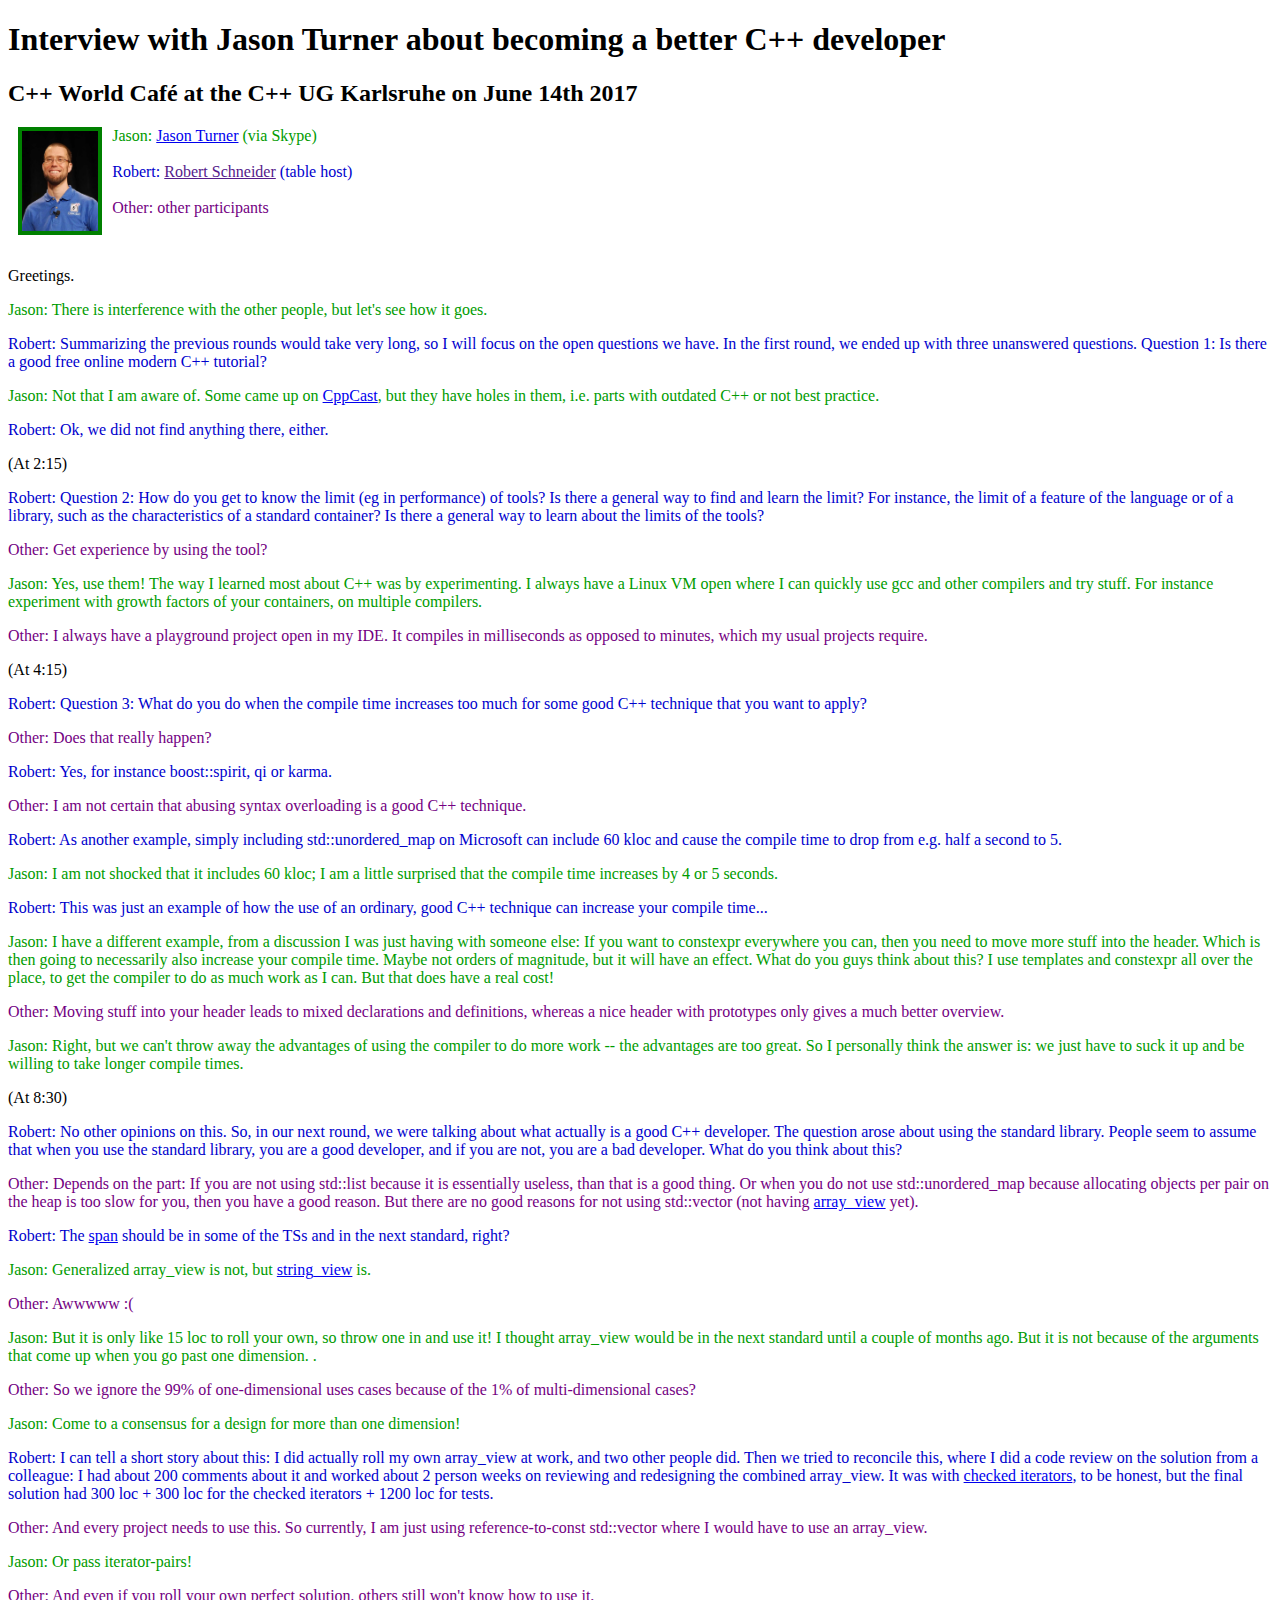
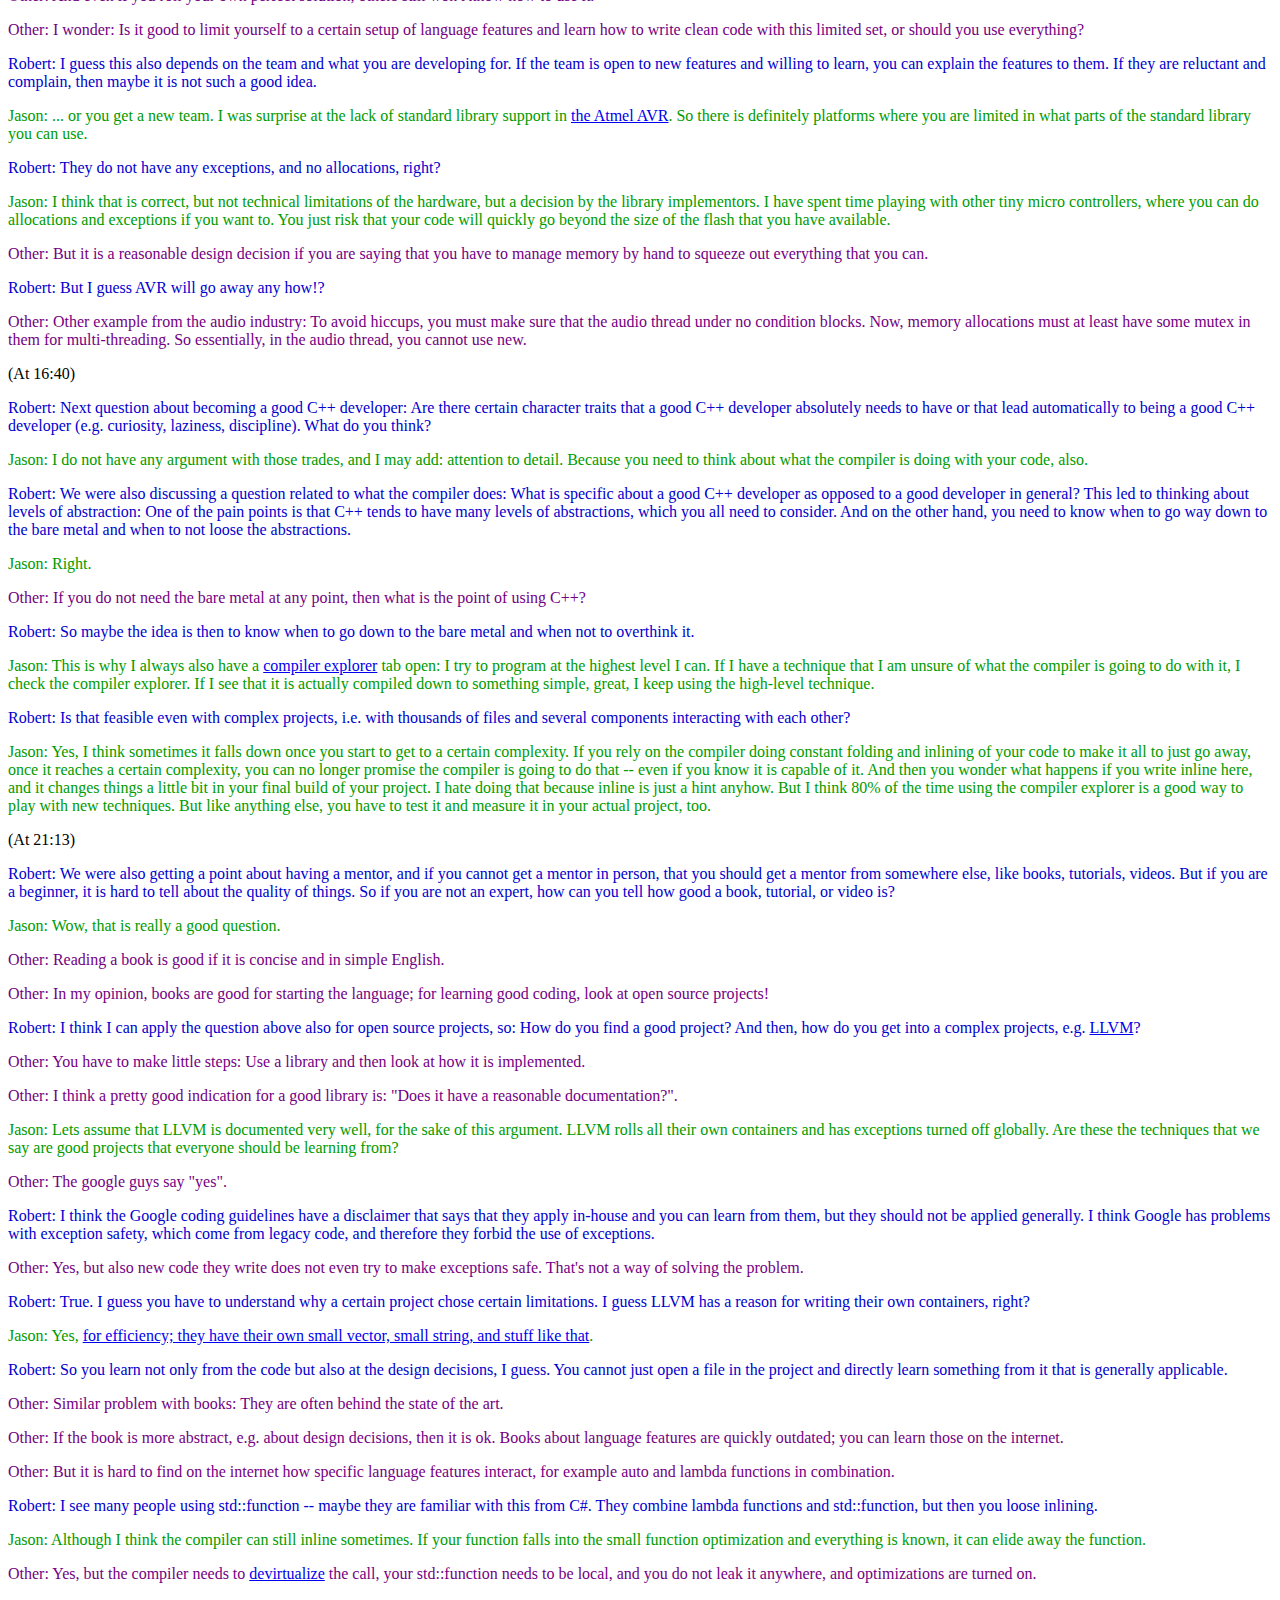
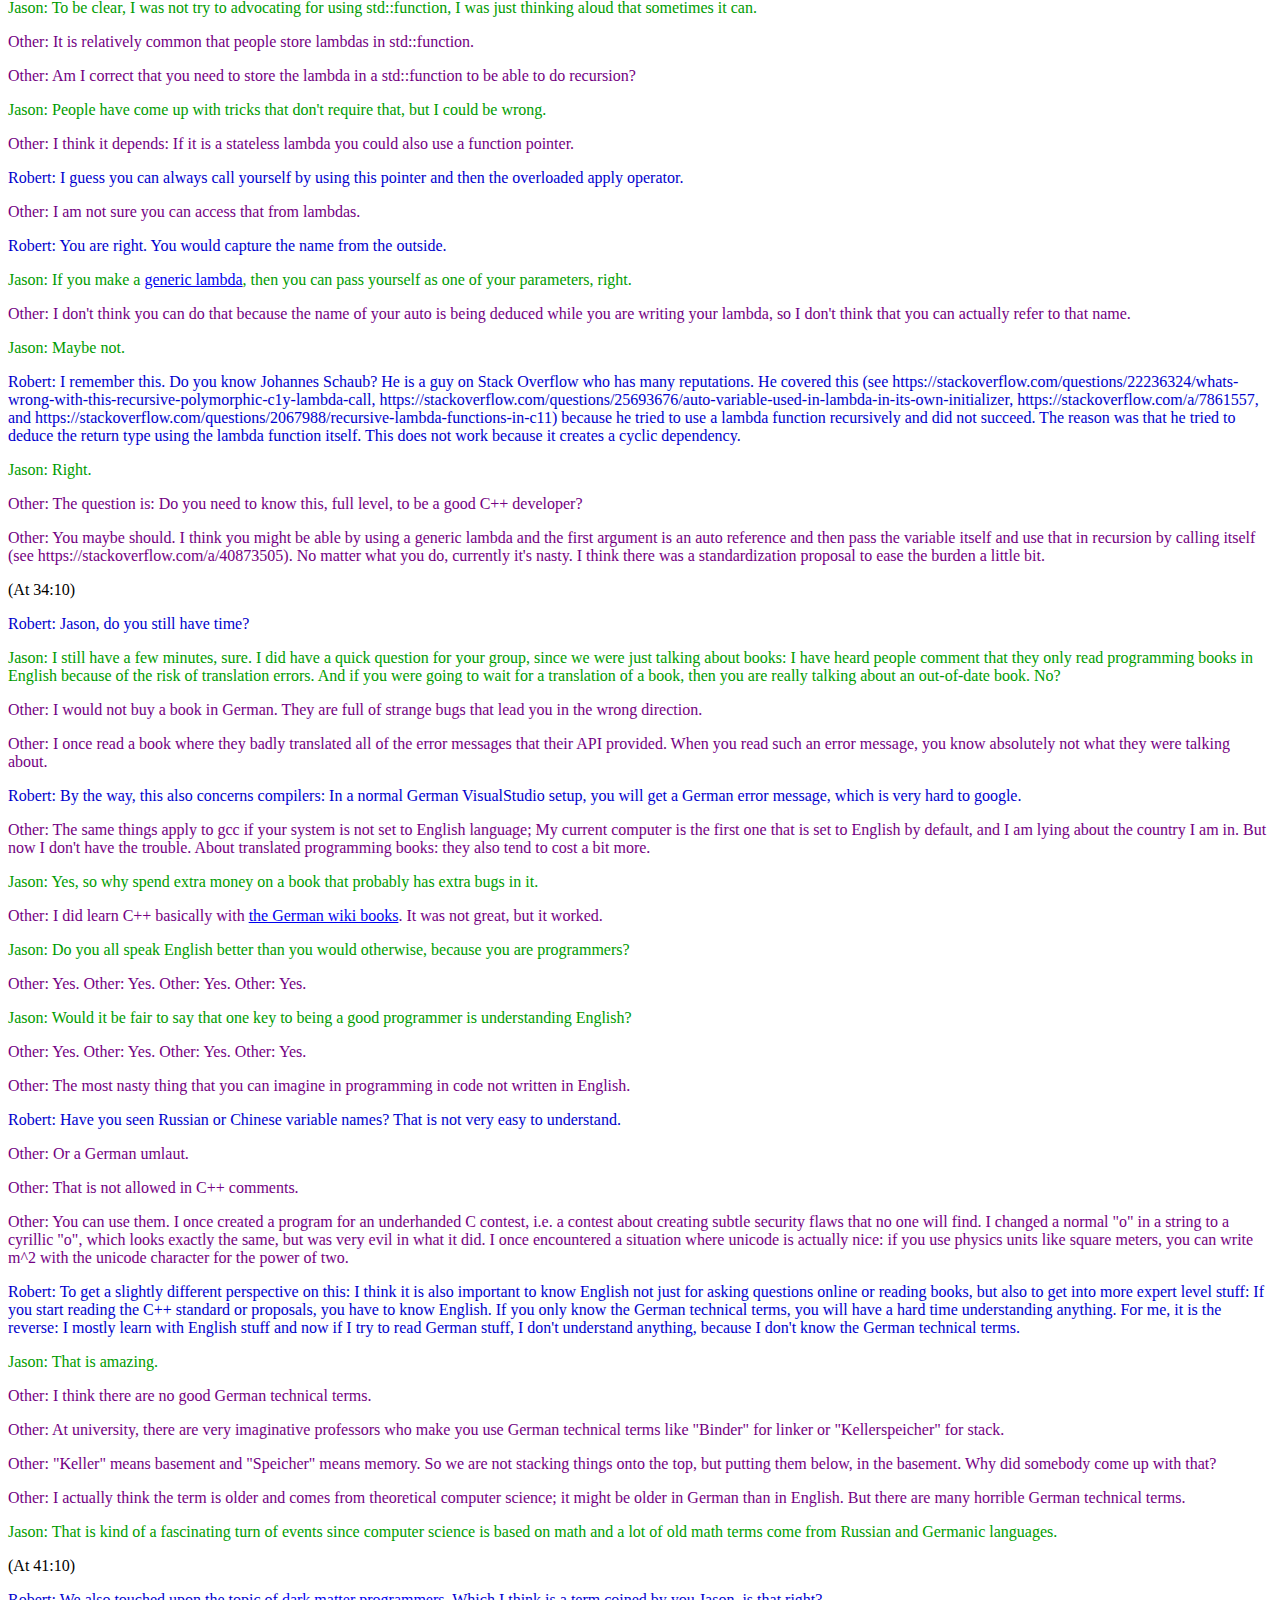
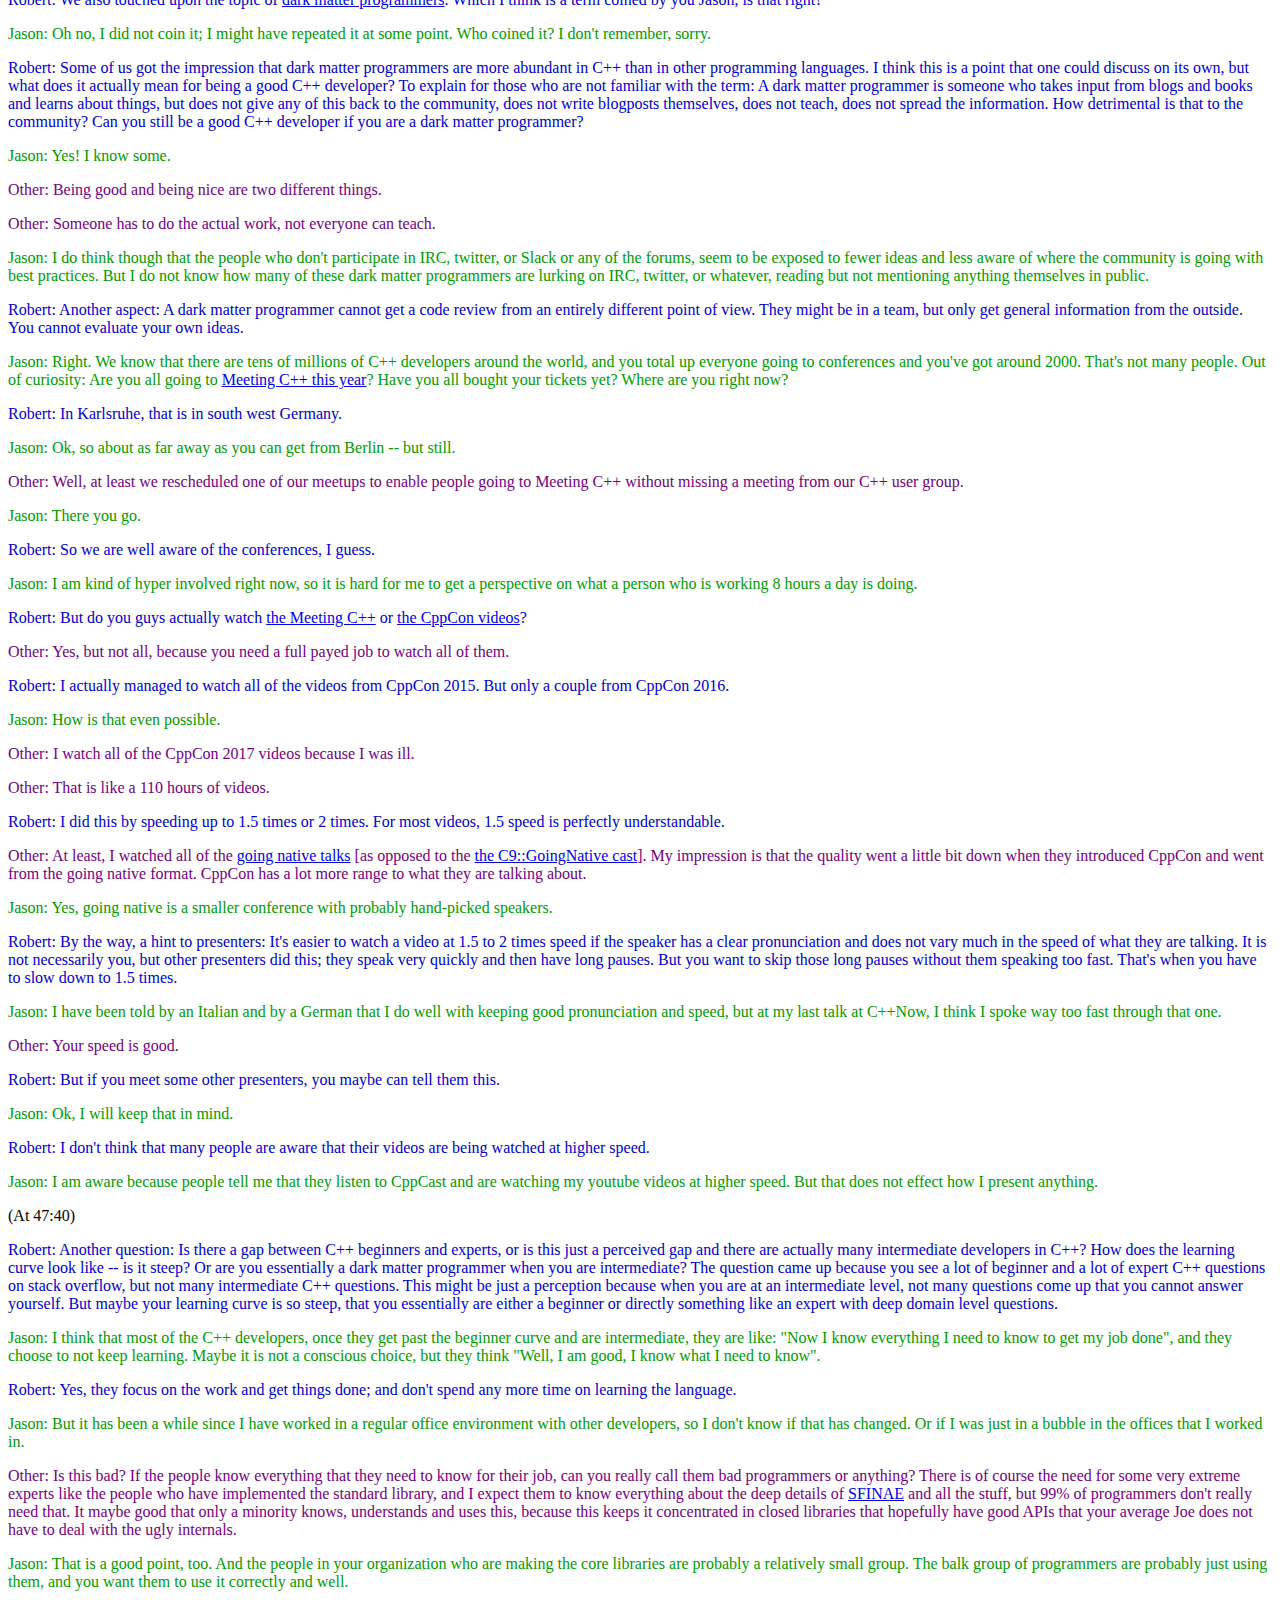
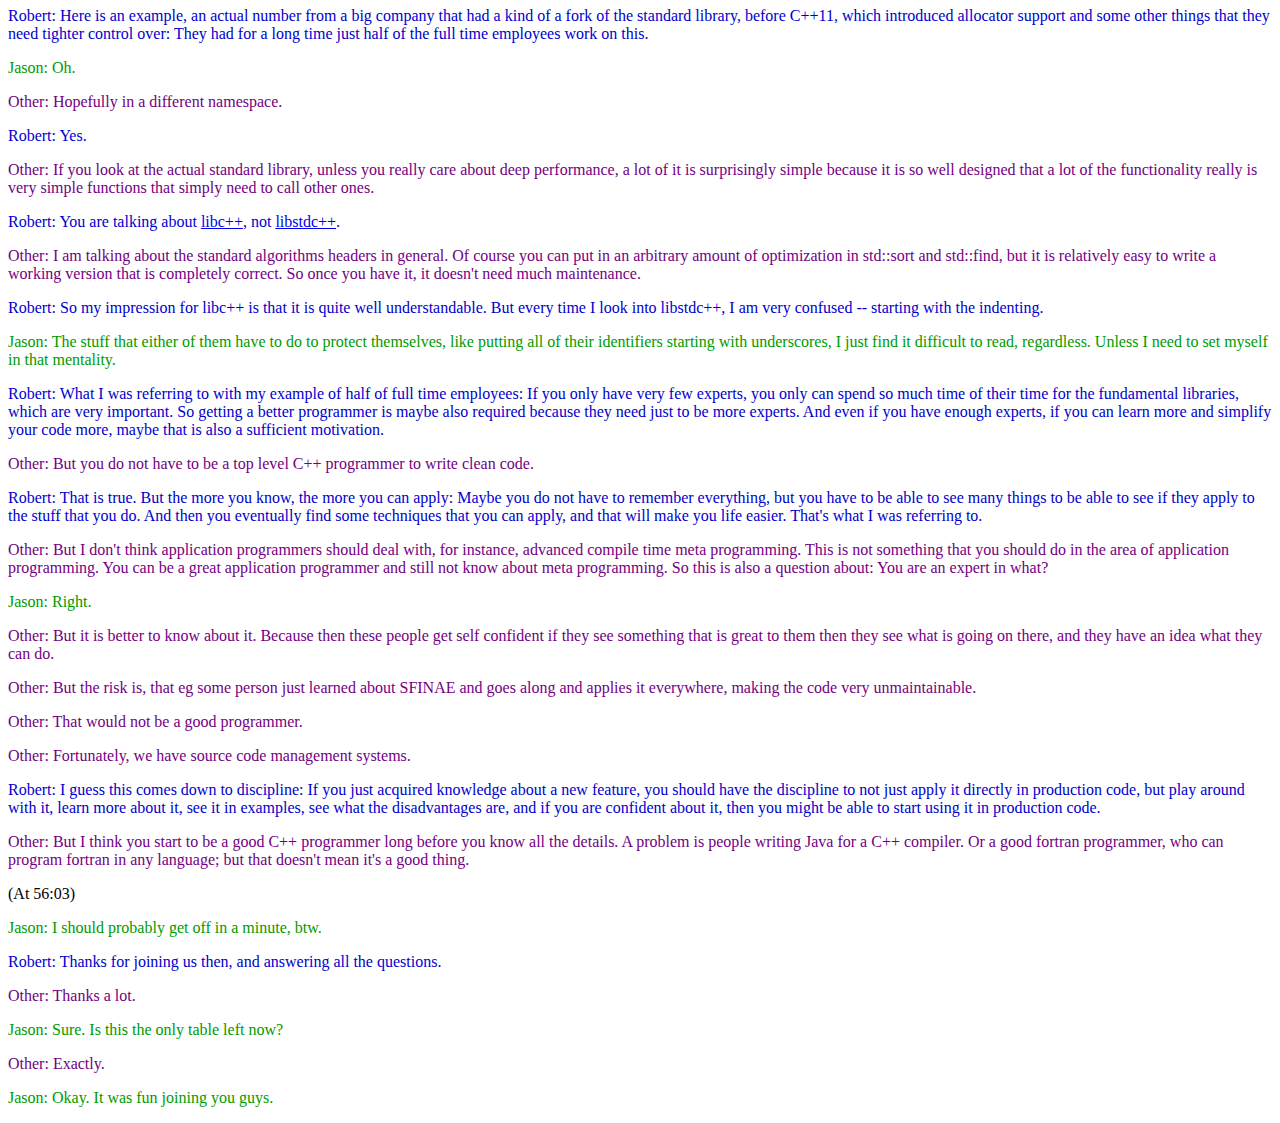
<file: transcript/JasonTurner_CppWorldCafe_2017_06_14.html>
<!doctype html>
<html lang="de">
  <head>
    <title>C++ World Cafe: Interview with Jason Turner about becoming a better C++ developer</title>
    <link rel="stylesheet" type="text/css" href="textColors.css" />
    <script>
      (function(i,s,o,g,r,a,m){i['GoogleAnalyticsObject']=r;i[r]=i[r]||function(){
      (i[r].q=i[r].q||[]).push(arguments)},i[r].l=1*new Date();a=s.createElement(o),
      m=s.getElementsByTagName(o)[0];a.async=1;a.src=g;m.parentNode.insertBefore(a,m)
      })(window,document,'script','https://www.google-analytics.com/analytics.js','ga');

      ga('create', 'UA-99814946-2', 'auto');
      ga('send', 'pageview');

      </script>
  </head>
  <body>
        <h1>Interview with Jason Turner about becoming a better C++ developer</h1>
    <h2>C++ World Caf&eacute at the C++ UG Karlsruhe on June 14th 2017</h2>
   <p><img src="../pics/JasonTurner.jpg" alt="Jason Turner" style="float:left;height:100px;margin:0px 10px;border-color:green;" border="4">
    <span id="pGreen">Jason: <a href="http://articles.emptycrate.com/about.html">Jason Turner</a> (via Skype)
</br></br></span><span id="pBlue">Robert: <a href="">Robert Schneider</a> (table host)
</br></br></span><span id="pPurple">Other: other participants
</span>
</p>
</br>
<p id="pBlack">Greetings.
</p><p id="pGreen">Jason: There is interference with the other people, but let's see how it goes.
</p><p id="pBlue">Robert: Summarizing the previous rounds would take very long, so I will focus on the open questions we have. In the first round, we ended up with three unanswered questions. Question 1: Is there a good free online modern C++ tutorial?
</p><p id="pGreen">Jason: Not that I am aware of. Some came up on <a href="http://cppcast.com">CppCast</a>, but they have holes in them, i.e. parts with outdated C++ or not best practice.
</p><p id="pBlue">Robert: Ok, we did not find anything there, either.

</p><p id="pBlack">(At 2:15)
</p><p id="pBlue">Robert: Question 2: How do you get to know the limit (eg in performance) of tools? Is there a general way to find and learn the limit? For instance, the limit of a feature of the language or of a library, such as the characteristics of a standard container? Is there a general way to learn about the limits of the tools?
</p><p id="pPurple">Other: Get experience by using the tool?
</p><p id="pGreen">Jason: Yes, use them! The way I learned most about C++ was by experimenting. I always have a Linux VM open where I can quickly use gcc and other compilers and try stuff. For instance experiment with growth factors of your containers, on multiple compilers. 
</p><p id="pPurple">Other: I always have a playground project open in my IDE. It compiles in milliseconds as opposed to minutes, which my usual projects require.

</p><p id="pBlack">(At 4:15)
</p><p id="pBlue">Robert: Question 3: What do you do when the compile time increases too much for some good C++ technique that you want to apply?
</p><p id="pPurple">Other: Does that really happen?
</p><p id="pBlue">Robert: Yes, for instance boost::spirit, qi or karma.
</p><p id="pPurple">Other: I am not certain that abusing syntax overloading is a good C++ technique.
</p><p id="pBlue">Robert: As another example, simply including std::unordered_map on Microsoft can include 60 kloc and cause the compile time to drop from e.g. half a second to 5.
</p><p id="pGreen">Jason: I am not shocked that it includes 60 kloc; I am a little surprised that the compile time increases by 4 or 5 seconds.
</p><p id="pBlue">Robert: This was just an example of how the use of an ordinary, good C++ technique can increase your compile time...
</p><p id="pGreen">Jason: I have a different example, from a discussion I was just having with someone else: If you want to constexpr everywhere you can, then you need to move more stuff into the header. Which is then going to necessarily also increase your compile time. Maybe not orders of magnitude, but it will have an effect. What do you guys think about this? I use templates and constexpr all over the place, to get the compiler to do as much work as I can. But that does have a real cost! 
</p><p id="pPurple">Other: Moving stuff into your header leads to mixed declarations and definitions, whereas a nice header with prototypes only gives a much better overview.
</p><p id="pGreen">Jason: Right, but we can't throw away the advantages of using the compiler to do more work -- the advantages are too great. So I personally think the answer is: we just have to suck it up and be willing to take longer compile times. 

</p><p id="pBlack">(At 8:30)
</p><p id="pBlue">Robert: No other opinions on this. So, in our next round, we were talking about what actually is a good C++ developer. The question arose about using the standard library. People seem to assume that when you use the standard library, you are a good developer, and if you are not, you are a bad developer. What do you think about this?
</p><p id="pPurple">Other: Depends on the part: If you are not using std::list because it is essentially useless, than that is a good thing. Or when you do not use std::unordered_map because allocating objects per pair on the heap is too slow for you, then you have a good reason. But there are no good reasons for not using std::vector (not having <a href="http://www.open-std.org/jtc1/sc22/wg21/docs/papers/2015/p0122r0.pdf">array_view</a> yet).
</p><p id="pBlue">Robert: The <a href="http://open-std.org/JTC1/SC22/WG21/docs/papers/2017/p0122r5.pdf">span</a> should be in some of the TSs and in the next standard, right?
</p><p id="pGreen">Jason: Generalized array_view is not, but <a href="http://en.cppreference.com/w/cpp/header/string_view">string_view</a> is.
</p><p id="pPurple">Other: Awwwww :(
</p><p id="pGreen">Jason: But it is only like 15 loc to roll your own, so throw one in and use it! I thought array_view would be in the next standard until a couple of months ago. But it is not because of the arguments that come up when you go past one dimension.
.
</p><p id="pPurple">Other: So we ignore the 99% of one-dimensional uses cases because of the 1% of multi-dimensional cases?
</p><p id="pGreen">Jason: Come to a consensus for a design for more than one dimension!
</p><p id="pBlue">Robert: I can tell a short story about this: I did actually roll my own array_view at work, and two other people did. Then we tried to reconcile this, where I did a code review on the solution from a colleague: I had about 200 comments about it and worked about 2 person weeks on reviewing and redesigning the combined array_view. It was with <a href="https://www.codeproject.com/Articles/17745/Checked-Iterators">checked iterators</a>, to be honest, but the final solution had 300 loc + 300 loc for the checked iterators + 1200 loc for tests.
</p><p id="pPurple">Other: And every project needs to use this. So currently, I am just using reference-to-const std::vector where I would have to use an array_view. 
</p><p id="pGreen">Jason: Or pass iterator-pairs!
</p><p id="pPurple">Other: And even if you roll your own perfect solution, others still won't know how to use it.
</p><p id="pPurple">Other: I wonder: Is it good to limit yourself to a certain setup of language features and learn how to write clean code with this limited set, or should you use everything?
</p><p id="pBlue">Robert: I guess this also depends on the team and what you are developing for. If the team is open to new features and willing to learn, you can explain the features to them. If they are reluctant and complain, then maybe it is not such a good idea.
</p><p id="pGreen">Jason: ... or you get a new team. I was surprise at the lack of standard library support in <a href="http://www.atmel.com/products/microcontrollers/avr/">the Atmel AVR</a>. So there is definitely platforms where you are limited in what parts of the standard library you can use.
</p><p id="pBlue">Robert: They do not have any exceptions, and no allocations, right?
</p><p id="pGreen">Jason: I think that is correct, but not technical limitations of the hardware, but a decision by the library implementors. I have spent time playing with other tiny micro controllers, where you can do allocations and exceptions if you want to. You just risk that your code will quickly go beyond the size of the flash that you have available.
</p><p id="pPurple">Other: But it is a reasonable design decision if you are saying that you have to manage memory by hand to squeeze out everything that you can. 
</p><p id="pBlue">Robert: But I guess AVR will go away any how!?
</p><p id="pPurple">Other: Other example from the audio industry: To avoid hiccups, you must make sure that the audio thread under no condition blocks. Now, memory allocations must at least have some mutex in them for multi-threading. So essentially, in the audio thread, you cannot use new.

</p><p id="pBlack">(At 16:40)
</p><p id="pBlue">Robert: Next question about becoming a good C++ developer: Are there certain character traits that a good C++ developer absolutely needs to have or that lead automatically to being a good C++ developer (e.g. curiosity, laziness, discipline). What do you think?
</p><p id="pGreen">Jason: I do not have any argument with those trades, and I may add: attention to detail. Because you need to think about what the compiler is doing with your code, also.
</p><p id="pBlue">Robert: We were also discussing a question related to what the compiler does: What is specific about a good C++ developer as opposed to a good developer in general? This led to thinking about levels of abstraction: One of the pain points is that C++ tends to have many levels of abstractions, which you all need to consider. And on the other hand, you need to know when to go way down to the bare metal and when to not loose the abstractions.
</p><p id="pGreen">Jason: Right.
</p><p id="pPurple">Other: If you do not need the bare metal at any point, then what is the point of using C++?
</p><p id="pBlue">Robert: So maybe the idea is then to know when to go down to the bare metal and when not to overthink it.
</p><p id="pGreen">Jason: This is why I always also have a <a href="https://godbolt.org">compiler explorer</a> tab open: I try to program at the highest level I can.  If I have a technique that I am unsure of what the compiler is going to do with it, I check the compiler explorer. If I see that it is actually compiled down to something simple, great, I keep using the high-level technique.
</p><p id="pBlue">Robert: Is that feasible even with complex projects, i.e. with thousands of files and several components interacting with each other?
</p><p id="pGreen">Jason: Yes, I think sometimes it falls down once you start to get to a certain complexity. If you rely on the compiler doing constant folding and inlining of your code to make it all to just go away, once it reaches a certain complexity, you can no longer promise the compiler is going to do that -- even if you know it is capable of it. And then you wonder what happens if you write inline here, and it changes things a little bit in your final build of your project. I hate doing that because inline is just a hint anyhow. But I think 80% of the time using the compiler explorer is a good way to play with new techniques.
But like anything else, you have to test it and measure it in your actual project, too.
</p><p id="pBlack">(At 21:13)
</p><p id="pBlue">Robert: We were also getting a point about having a mentor, and if you cannot get a mentor in person, that you should get a mentor from somewhere else, like books, tutorials, videos. But if you are a beginner, it is hard to tell about the quality of things. So if you are not an expert, how can you tell how good a book, tutorial, or video is?
</p><p id="pGreen">Jason: Wow, that is really a good question.
</p><p id="pPurple">Other: Reading a book is good if it is concise and in simple English.
</p><p id="pPurple">Other: In my opinion, books are good for starting the language; for learning good coding, look at open source projects!
</p><p id="pBlue">Robert: I think I can apply the question above also for open source projects, so: How do you find a good project? And then, how do you get into a complex projects, e.g. <a href="http://llvm.org">LLVM</a>?
</p><p id="pPurple">Other: You have to make little steps: Use a library and then look at how it is implemented.
</p><p id="pPurple">Other: I think a pretty good indication for a good library is: "Does it have a reasonable documentation?".
</p><p id="pGreen">Jason: Lets assume that LLVM is documented very well, for the sake of this argument. LLVM rolls all their own containers and has exceptions turned off globally. Are these the techniques that we say are good projects that everyone should be learning from?
</p><p id="pPurple">Other: The google guys say "yes". 
</p><p id="pBlue">Robert: I think the Google coding guidelines have a disclaimer that says that they apply in-house and you can learn from them, but they should not be applied generally. I think Google has problems with exception safety, which come from legacy code, and therefore they forbid the use of exceptions. 
</p><p id="pPurple">Other: Yes, but also new code they write does not even try to make exceptions safe. That's not a way of solving the problem.
</p><p id="pBlue">Robert: True. I guess you have to understand why a certain project chose certain limitations. I guess LLVM has a reason for writing their own containers, right?
</p><p id="pGreen">Jason: Yes, <a href="https://llvm.org/devmtg/2014-04/PDFs/LightningTalks/data_structure_llvm.pdf">for efficiency; they have their own small vector, small string, and stuff like that</a>.
</p><p id="pBlue">Robert: So you learn not only from the code but also at the design decisions, I guess. You cannot just open a file in the project and directly learn something from it that is generally applicable.
</p><p id="pPurple">Other: Similar problem with books: They are often behind the state of the art.
</p><p id="pPurple">Other: If the book is more abstract, e.g. about design decisions, then it is ok. Books about language features are quickly outdated; you can learn those on the internet.
</p><p id="pPurple">Other: But it is hard to find on the internet how specific language features interact, for example auto and lambda functions in combination.
</p><p id="pBlue">Robert: I see many people using std::function -- maybe they are familiar with this from C#. They combine lambda functions and std::function, but then you loose inlining.
</p><p id="pGreen">Jason: Although I think the compiler can still inline sometimes. If your function falls into the small function optimization and everything is known, it can elide away the function.
</p><p id="pPurple">Other: Yes, but the compiler needs to <a href="http://lazarenko.me/devirtualization/">devirtualize</a> the call, your std::function needs to be local, and you do not leak it anywhere, and optimizations are turned on.
</p><p id="pGreen">Jason: To be clear, I was not try to advocating for using std::function, I was just thinking aloud that sometimes it can.
</p><p id="pPurple">Other: It is relatively common that people store lambdas in std::function.
</p><p id="pPurple">Other: Am I correct that you need to store the lambda in a std::function to be able to do recursion?
</p><p id="pGreen">Jason: People have come up with tricks that don't require that, but I could be wrong.
</p><p id="pPurple">Other: I think it depends: If it is a stateless lambda you could also use a function pointer.
</p><p id="pBlue">Robert: I guess you can always call yourself by using this pointer and then the overloaded apply operator.
</p><p id="pPurple">Other: I am not sure you can access that from lambdas. 
</p><p id="pBlue">Robert: You are right. You would capture the name from the outside.
</p><p id="pGreen">Jason: If you make a <a href="https://herbsutter.com/2014/04/03/reader-qa-generic-lambdas/">generic lambda</a>, then you can pass yourself as one of your parameters, right.
</p><p id="pPurple">Other: I don't think you can do that because the name of your auto is being deduced while you are writing your lambda, so I don't think that you can actually refer to that name.
</p><p id="pGreen">Jason: Maybe not.
</p><p id="pBlue">Robert: I remember this. Do you know Johannes Schaub? He is a guy on Stack Overflow who has many reputations. He covered this (see https://stackoverflow.com/questions/22236324/whats-wrong-with-this-recursive-polymorphic-c1y-lambda-call, https://stackoverflow.com/questions/25693676/auto-variable-used-in-lambda-in-its-own-initializer, https://stackoverflow.com/a/7861557, and https://stackoverflow.com/questions/2067988/recursive-lambda-functions-in-c11) because he tried to use a lambda function recursively and did not succeed. The reason was that he tried to deduce the return type using the lambda function itself. This does not work because it creates a cyclic dependency.
</p><p id="pGreen">Jason: Right.
</p><p id="pPurple">Other: The question is: Do you need to know this, full level, to be a good C++ developer?
</p><p id="pPurple">Other: You maybe should. I think you might be able by using a generic lambda and the first argument is an auto reference and then pass the variable itself and use that in recursion by calling itself (see https://stackoverflow.com/a/40873505). No matter what you do, currently it's nasty. I think there was a standardization proposal to ease the burden a little bit. 

</p><p id="pBlack">(At 34:10)
</p><p id="pBlue">Robert: Jason, do you still have time?
</p><p id="pGreen">Jason: I still have a few minutes, sure. I did have a quick question for your group, since we were just talking about books: I have heard people comment that they only read programming books in English because of the risk of translation errors. And if you were going to wait for a translation of a book, then you are really talking about an out-of-date book. No?
</p><p id="pPurple">Other: I would not buy a book in German. They are full of strange bugs that lead you in the wrong direction.
</p><p id="pPurple">Other: I once read a book where they badly translated all of the error messages that their API provided. When you read such an error message, you know absolutely not what they were talking about. 
</p><p id="pBlue">Robert: By the way, this also concerns compilers: In a normal German VisualStudio setup, you will get a German error message, which is very hard to google. 
</p><p id="pPurple">Other: The same things apply to gcc if your system is not set to English language; My current computer is the first one that is set to English by default, and I am lying about the country I am in. But now I don't have the trouble. About translated programming books: they also tend to cost a bit more.
</p><p id="pGreen">Jason: Yes, so why spend extra money on a book that probably has extra bugs in it.
</p><p id="pPurple">Other: I did learn C++ basically with <a href="https://de.wikibooks.org/wiki/C%2B%2B-Programmierung">the German wiki books</a>. It was not great, but it worked.
</p><p id="pGreen">Jason: Do you all speak English better than you would otherwise, because you are programmers?
</p><p id="pPurple">Other: Yes. Other: Yes. Other: Yes. Other: Yes.
</p><p id="pGreen">Jason: Would it be fair to say that one key to being a good programmer is understanding English?
</p><p id="pPurple">Other: Yes. Other: Yes. Other: Yes. Other: Yes.
</p><p id="pPurple">Other: The most nasty thing that you can imagine in programming in code not written in English.
</p><p id="pBlue">Robert: Have you seen Russian or Chinese variable names? That is not very easy to understand.
</p><p id="pPurple">Other: Or a German umlaut.
</p><p id="pPurple">Other: That is not allowed in C++ comments.
</p><p id="pPurple">Other: You can use them. I once created a program for an underhanded C contest, i.e. a contest about creating subtle security flaws that no one will find. I changed a normal "o" in a string to a cyrillic "o", which looks exactly the same, but was very evil in what it did. I once encountered a situation where unicode is actually nice: if you use physics units like square meters, you can write m^2 with the unicode  character for the power of two.
</p><p id="pBlue">Robert: To get a slightly different perspective on this: I think it is also important to know English not just for asking questions online or reading books, but also to get into more expert level stuff: If you start reading the C++ standard or proposals, you have to know English. If you only know the German technical terms, you will have a hard time understanding anything. For me, it is the reverse: I mostly learn with English stuff and now if I try to read German stuff, I don't understand anything, because I don't know the German technical terms. 
</p><p id="pGreen">Jason: That is amazing.
</p><p id="pPurple">Other: I think there are no good German technical terms. 
</p><p id="pPurple">Other: At university, there are very imaginative professors who make you use German technical terms like "Binder" for linker or "Kellerspeicher" for stack.
</p><p id="pPurple">Other: "Keller" means basement and "Speicher" means memory. So we are not stacking things onto the top, but putting them below, in the basement. Why did somebody come up with that?
</p><p id="pPurple">Other: I actually think the term is older and comes from theoretical computer science; it might be older in German than in English. But there are many horrible German technical terms. 
</p><p id="pGreen">Jason: That is kind of a fascinating turn of events since computer science is based on math and a lot of old math terms come from Russian and Germanic languages.  

</p><p id="pBlack">(At 41:10)
</p><p id="pBlue">Robert: We also touched upon the topic of <a href="https://www.hanselman.com/blog/DarkMatterDevelopersTheUnseen99.aspx">dark matter programmers</a>. Which I think is a term coined by you Jason, is that right?
</p><p id="pGreen">Jason: Oh no, I did not coin it; I might have repeated it at some point. Who coined it? I don't remember, sorry.
</p><p id="pBlue">Robert: Some of us got the impression that dark matter programmers are more abundant in C++ than in other programming languages. I think this is a point that one could discuss on its own, but what does it actually mean for being a good C++ developer?
To explain for those who are not familiar with the term: A dark matter programmer is someone who takes input from blogs and books and learns about things, but does not give any of this back to the community, does not write blogposts themselves, does not teach, does not spread the information. How detrimental is that to the community? Can you still be a good C++ developer if you are a dark matter programmer?
</p><p id="pGreen">Jason: Yes! I know some.
</p><p id="pPurple">Other: Being good and being nice are two different things.
</p><p id="pPurple">Other: Someone has to do the actual work, not everyone can teach.
</p><p id="pGreen">Jason: I do think though that the people who don't participate in IRC, twitter, or Slack or any of the forums, seem to be exposed to fewer ideas and less aware of where the community is going with best practices. But I do not know how many of these dark matter programmers are lurking on IRC, twitter, or whatever, reading but not mentioning anything themselves in public.
</p><p id="pBlue">Robert: Another aspect: A dark matter programmer cannot get a code review from an entirely different point of view. They might be in a team, but only get general information from the outside. You cannot evaluate your own ideas.
</p><p id="pGreen">Jason: Right. We know that there are tens of millions of C++ developers around the world, and you total up everyone going to conferences and you've got around 2000. That's not many people. Out of curiosity: Are you all going to <a href="https://meetingcpp.com/index.php/mcpp2017.html">Meeting C++ this year</a>? Have you all bought your tickets yet? Where are you right now?
</p><p id="pBlue">Robert: In Karlsruhe, that is in south west Germany.
</p><p id="pGreen">Jason: Ok, so about as far away as you can get from Berlin -- but still.
</p><p id="pPurple">Other: Well, at least we rescheduled one of our meetups to enable people going to Meeting C++ without missing a meeting from our C++ user group.
</p><p id="pGreen">Jason: There you go.
</p><p id="pBlue">Robert: So we are well aware of the conferences, I guess.
</p><p id="pGreen">Jason: I am kind of hyper involved right now, so it is hard for me to get a perspective on what a person who is working 8 hours a day is doing.
</p><p id="pBlue">Robert: But do you guys actually watch <a href="https://www.youtube.com/user/MeetingCPP">the Meeting C++</a> or <a href="https://www.youtube.com/user/CppCon">the CppCon videos</a>?
</p><p id="pPurple">Other: Yes, but not all, because you need a full payed job to watch all of them.
</p><p id="pBlue">Robert: I actually managed to watch all of the videos from CppCon 2015. But only a couple from CppCon 2016.
</p><p id="pGreen">Jason: How is that even possible.
</p><p id="pPurple">Other: I watch all of the CppCon 2017 videos because I was ill.
</p><p id="pPurple">Other: That is like a 110 hours of videos.
</p><p id="pBlue">Robert: I did this by speeding up to 1.5 times or 2 times. For most videos, 1.5 speed is perfectly understandable.
</p><p id="pPurple">Other: At least, I watched all of the <a href="https://www.youtube.com/playlist?list=PLQR34fJnvoYSsyoa-ZqBSXqDWV6QSDtjb">going native talks</a> [as opposed to the <a href="https://channel9.msdn.com/Shows/C9-GoingNative">the C9::GoingNative cast</a>]. My impression is that the quality went a little bit down when they introduced CppCon and went from the going native format. CppCon has a lot more range to what they are talking about.
</p><p id="pGreen">Jason: Yes, going native is a smaller conference with probably hand-picked speakers.
</p><p id="pBlue">Robert: By the way, a hint to presenters: It's easier to watch a video at 1.5 to 2 times speed if the speaker has a clear pronunciation and does not vary much in the speed of what they are talking. It is not necessarily you, but other presenters did this; they speak very quickly and then have long pauses. But you want to skip those long pauses without them speaking too fast. That's when you have to slow down to 1.5 times.
</p><p id="pGreen">Jason: I have been told by an Italian and by a German that I do well with keeping good pronunciation and speed, but at my last talk at C++Now, I think I spoke way too fast through that one.
</p><p id="pPurple">Other: Your speed is good.
</p><p id="pBlue">Robert: But if you meet some other presenters, you maybe can tell them this.
</p><p id="pGreen">Jason: Ok, I will keep that in mind.
</p><p id="pBlue">Robert: I don't think that many people are aware that their videos are being watched at higher speed.
</p><p id="pGreen">Jason: I am aware because people tell me that they listen to CppCast and are watching my youtube videos at higher speed. But that does not effect how I present anything.

</p><p id="pBlack">(At 47:40)
</p><p id="pBlue">Robert: Another question: Is there a gap between C++ beginners and experts, or is this just a perceived gap and there are actually many intermediate developers in C++? How does the learning curve look like -- is it steep? Or are you essentially a dark matter programmer when you are intermediate? The question came up because you see a lot of beginner and a lot of expert C++ questions on stack overflow, but not many intermediate C++ questions. This might be just a perception because when you are at an intermediate level, not many questions come up that you cannot answer yourself. But maybe your learning curve is so steep, that you essentially are either a beginner or directly something like an expert with deep domain level questions.
</p><p id="pGreen">Jason: I think that most of the C++ developers, once they get past the beginner curve and are intermediate, they are like: "Now I know everything I need to know to get my job done", and they choose to not keep learning. Maybe it is not a conscious choice, but they think "Well, I am good, I know what I need to know". 
</p><p id="pBlue">Robert: Yes, they focus on the work and get things done; and don't spend any more time on learning the language.
</p><p id="pGreen">Jason: But it has been a while since I have worked in a regular office environment with other developers, so I don't know if that has changed. Or if I was just in a bubble in the offices that I worked in.
</p><p id="pPurple">Other: Is this bad? If the people know everything that they need to know for their job, can you really call them bad programmers or anything? There is of course the need for some very extreme experts like the people who have implemented the standard library, and I expect them to know everything about the deep details of <a href="http://en.cppreference.com/w/cpp/language/sfinae">SFINAE</a> and all the stuff, but 99% of programmers don't really need that. It maybe good that only a minority knows, understands and uses this, because this keeps it concentrated in closed libraries that hopefully have good APIs that your average Joe does not have to deal with the ugly internals.
</p><p id="pGreen">Jason: That is a good point, too. And the people in your organization who are making the core libraries are probably a relatively small group. The balk group of programmers are probably just using them, and you want them to use it correctly and well.
</p><p id="pBlue">Robert: Here is an example, an actual number from a big company that had a kind of a fork of the standard library, before C++11, which introduced allocator support and some other things that they need tighter control over: They had for a long time just half of the full time employees work on this.
</p><p id="pGreen">Jason: Oh.
</p><p id="pPurple">Other: Hopefully in a different namespace.
</p><p id="pBlue">Robert: Yes.
</p><p id="pPurple">Other: If you look at the actual standard library, unless you really care about deep performance, a lot of it is surprisingly simple because it is so well designed that a lot of the functionality really is very simple functions that simply need to call other ones.  
</p><p id="pBlue">Robert: You are talking about <a href="https://libcxx.llvm.org">libc++</a>, not <a href="https://gcc.gnu.org/onlinedocs/libstdc++/faq.html">libstdc++</a>.
</p><p id="pPurple">Other: I am talking about the standard algorithms headers in general. Of course you can put in an arbitrary amount of optimization in std::sort and std::find, but it is relatively easy to write a working version that is completely correct. So once you have it, it doesn't need much maintenance.
</p><p id="pBlue">Robert: So my impression for libc++ is that it is quite well understandable. But every time I look into libstdc++, I am very confused -- starting with the indenting.
</p><p id="pGreen">Jason: The stuff that either of them have to do to protect themselves, like putting all of their identifiers starting with underscores, I just find it difficult to read, regardless. Unless I need to set myself in that mentality.
</p><p id="pBlue">Robert: What I was referring to with my example of half of full time employees: If you only have very few experts, you only can spend so much time of their time for the fundamental libraries, which are very important. So getting a better programmer is maybe also required because they need just to be more experts. And even if you have enough experts, if you can learn more and simplify your code more, maybe that is also a sufficient motivation.
</p><p id="pPurple">Other: But you do not have to be a top level C++ programmer to write clean code.
</p><p id="pBlue">Robert: That is true. But the more you know, the more you can apply: Maybe you do not have to remember everything, but you have to be able to see many things to be able to see if they apply to the stuff that you do. And then you eventually find some techniques that you can apply, and that will make you life easier. That's what I was referring to.
</p><p id="pPurple">Other: But I don't think application programmers should deal with, for instance, advanced compile time meta programming. This is not something that you should do in the area of application programming. You can be a great application programmer and still not know about meta programming. So this is also a question about: You are an expert in what?
</p><p id="pGreen">Jason: Right.
</p><p id="pPurple">Other: But it is better to know about it. Because then these people get self confident if they see something that is great to them then they see what is going on there, and they have an idea what they can do.
</p><p id="pPurple">Other: But the risk is, that eg some person just learned about SFINAE and goes along and applies it everywhere, making the code very unmaintainable.
</p><p id="pPurple">Other: That would not be a good programmer.
</p><p id="pPurple">Other: Fortunately, we have source code management systems.
</p><p id="pBlue">Robert: I guess this comes down to discipline: If you just acquired knowledge about a new feature, you should have the discipline to not just apply it directly in production code, but play around with it, learn more about it, see it in examples, see what the disadvantages are, and if you are confident about it, then you might be able to start using it in production code.
</p><p id="pPurple">Other: But I think you start to be a good C++ programmer long before you know all the details. A problem is people writing Java for a C++ compiler. Or a good fortran programmer, who can program fortran in any language; but that doesn't mean it's a good thing.

</p><p id="pBlack">(At 56:03)
</p><p id="pGreen">Jason: I should probably get off in a minute, btw.
</p><p id="pBlue">Robert: Thanks for joining us then, and answering all the questions.
</p><p id="pPurple">Other: Thanks a lot.
</p><p id="pGreen">Jason: Sure. Is this the only table left now?
</p><p id="pPurple">Other: Exactly.
</p><p id="pGreen">Jason: Okay. It was fun joining you guys. </p>
</body></html>
</file>
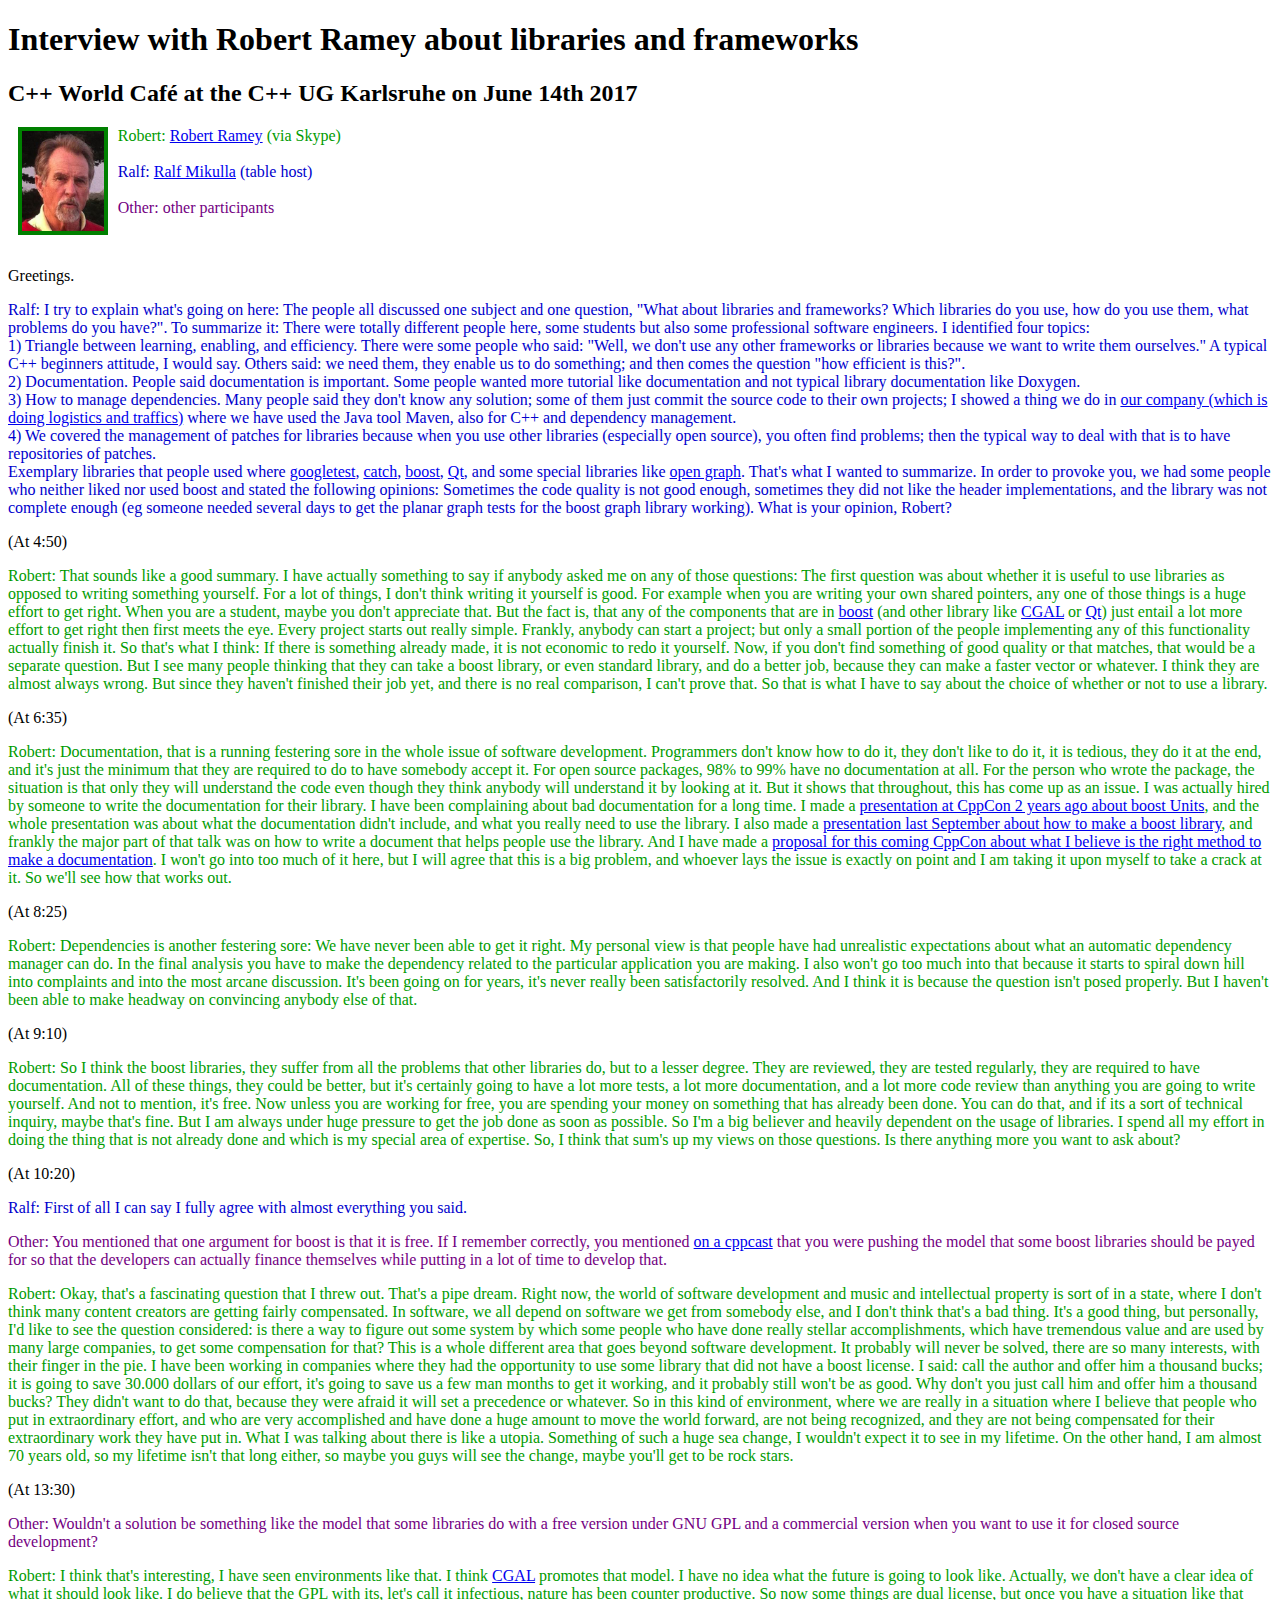
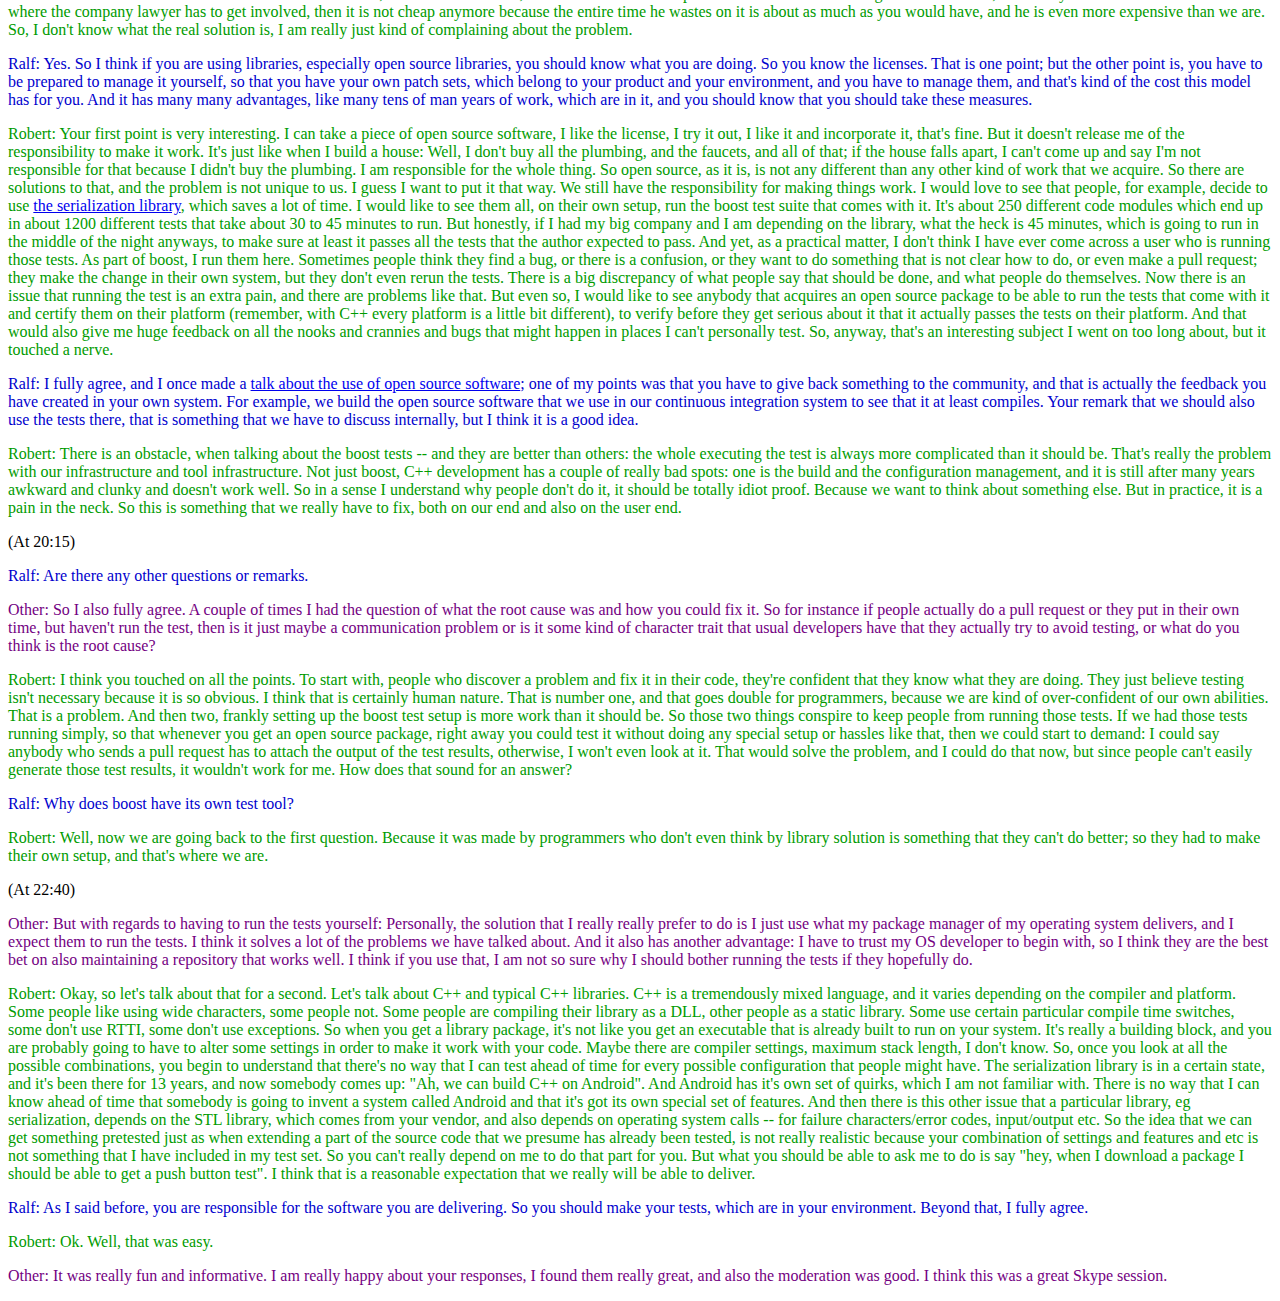
<file: transcript/RobertRamey_CppWorldCafe_2017_06_14.html>
<!doctype html>
<html lang="de">
  <head>
    <title>C++ World Cafe: Interview with Robert Ramey about libraries and frameworks</title>
    <link rel="stylesheet" type="text/css" href="textColors.css" />
    <script>
      (function(i,s,o,g,r,a,m){i['GoogleAnalyticsObject']=r;i[r]=i[r]||function(){
      (i[r].q=i[r].q||[]).push(arguments)},i[r].l=1*new Date();a=s.createElement(o),
      m=s.getElementsByTagName(o)[0];a.async=1;a.src=g;m.parentNode.insertBefore(a,m)
      })(window,document,'script','https://www.google-analytics.com/analytics.js','ga');

      ga('create', 'UA-99814946-2', 'auto');
      ga('send', 'pageview');

      </script>
  </head>
  <body>
    <h1>Interview with Robert Ramey about libraries and frameworks</h1>
    <h2>C++ World Caf&eacute at the C++ UG Karlsruhe on June 14th 2017</h2>
   <p><img src="../pics/RobertRamey.jpg" alt="Robert Ramey" style="float:left;height:100px;margin:0px 10px;border-color:green;" border="4">
    <span id="pGreen">Robert: <a href="http://www.boost.org/users/people/robert_ramey.html">Robert Ramey</a> (via Skype)
</br></br></span><span id="pBlue">Ralf: <a href="https://www.linkedin.com/in/ralf-mikulla-01329871/?ppe=1">Ralf Mikulla</a> (table host)
</br></br></span><span id="pPurple">Other: other participants
</span>
</p>
</br>
<p id="pBlack">Greetings.
</p><p id="pBlue">Ralf: I try to explain what's going on here: The people all discussed one subject and one question, "What about libraries and frameworks? Which libraries do you use, how do you use them, what problems do you have?". To summarize it: There were totally different people here, some students but also some professional software engineers. I identified four topics:
</br>1) Triangle between learning, enabling, and efficiency. There were some people who said: "Well, we don't use any other frameworks or libraries because we want to write them ourselves." A typical C++ beginners attitude, I would say. Others said: we need them, they enable us to do something; and then comes the question "how efficient is this?".
</br>2) Documentation. People said documentation is important. Some people wanted more tutorial like documentation and not typical library documentation like Doxygen.
</br>3) How to manage dependencies. Many people said they don't know any solution; some of them just commit the source code to their own projects; I showed a thing we do in <a href="http://www.ptvgroup.com">our company (which is doing logistics and traffics)</a> where we have used the Java tool Maven, also for C++ and dependency management.
</br>4) We covered the management of patches for libraries because when you use other libraries (especially open source), you often find problems; then the typical way to deal with that is to have repositories of patches.
</br>Exemplary libraries that people used where <a href="https://github.com/google/googletest">googletest</a>, <a href="http://catch-lib.net">catch</a>, <a href="http://www.boost.org">boost</a>, <a href="https://www.qt.io">Qt</a>, and some special libraries like <a href="http://www.ogdf.net/doku.php">open graph</a>. That's what I wanted to summarize. In order to provoke you, we had some people who neither liked nor used boost and stated the following opinions: Sometimes the code quality is not good enough, sometimes they did not like the header implementations, and the library was not complete enough (eg someone needed several days to get the planar graph tests for the boost graph library working). 
What is your opinion, Robert?

</p><p id="pBlack">(At 4:50)
</p><p id="pGreen">Robert: That sounds like a good summary. I have actually something to say if anybody asked me on any of those questions:
The first question was about whether it is useful to use libraries as opposed to writing something yourself. For a lot of things, I don't think writing it yourself is good. For example when you are writing your own shared pointers, any one of those things is a huge effort to get right. When you are a student, maybe you don't appreciate that. But the fact is, that any of the components that are in <a href="http://www.boost.org">boost</a> (and other library like <a href="https://www.cgal.org">CGAL</a> or <a href="https://www.qt.io">Qt</a>) just entail a lot more effort to get right then first meets the eye. Every project starts out really simple. Frankly, anybody can start a project; but only a small portion of the people implementing any of this functionality actually finish it. So that's what I think: If there is something already made, it is not economic to redo it yourself. Now, if you don't find something of good quality or that matches, that would be a separate question. But I see many people thinking that they can take a boost library, or even standard library, and do a better job, because they can make a faster vector or whatever. I think they are almost always wrong. But since they haven't finished their job yet, and there is no real comparison, I can't prove that. So that is what I have to say about the choice of whether or not to use a library.

</p><p id="pBlack">(At 6:35)
</p><p id="pGreen">Robert: Documentation, that is a running festering sore in the whole issue of software development. Programmers don't know how to do it, they don't like to do it, it is tedious, they do it at the end, and it's just the minimum that they are required to do to have somebody accept it. For open source packages, 98% to 99% have no documentation at all. For the person who wrote the package, the situation is that only they will understand the code even though they think anybody will understand it by looking at it. But it shows that throughout, this has come up as an issue. I was actually hired by someone to write the documentation for their library. I have been complaining about bad documentation for a long time. I made a <a href="https://www.youtube.com/watch?v=qphj8ZuZlPA">presentation at CppCon 2 years ago about boost Units</a>, and the whole presentation was about what the documentation didn't include, and what you really need to use the library. I also made a <a href="https://www.youtube.com/watch?v=ACeNgqBKL7E">presentation last September about how to make a boost library</a>, and frankly the major part of that talk was on how to write a document that helps people use the library. And I have made a <a href="https://cppcon2017.sched.com/event/BgtD/how-to-write-effective-documentation-for-c-libraries-with-minimal-effort">proposal for this coming CppCon about what I believe is the right method to make a documentation</a>. I won't go into too much of it here, but I will agree that this is a big problem, and whoever lays the issue is exactly on point and I am taking it upon myself to take a crack at it. So we'll see how that works out.  

</p><p id="pBlack">(At 8:25)
</p><p id="pGreen">Robert: Dependencies is another festering sore: We have never been able to get it right. My personal view is that people have had unrealistic expectations about what an automatic dependency manager can do. In the final analysis you have to make the dependency related to the particular application you are making. I also won't go too much into that because it starts to spiral down hill into complaints and into the most arcane discussion. It's been going on for years, it's never really been satisfactorily resolved. And I think it is because the question isn't posed properly. But I haven't been able to make headway on convincing anybody else of that.

</p><p id="pBlack">(At 9:10)
</p><p id="pGreen">Robert: So I think the boost libraries, they suffer from all the problems that other libraries do, but to a lesser degree. They are reviewed, they are tested regularly, they are required to have documentation. All of these things, they could be better, but it's certainly going to have a lot more tests, a lot more documentation, and a lot more code review than anything you are going to write yourself. And not to mention, it's free. Now unless you are working for free, you are spending your money on something that has already been done. You can do that, and if its a sort of technical inquiry, maybe that's fine. But I am always under huge pressure to get the job done as soon as possible. So I'm a big believer and heavily dependent on the usage of libraries. I spend all my effort in doing the thing that is not already done and which is my special area of expertise. So, I think that sum's up my views on those questions. Is there anything more you want to ask about?

</p><p id="pBlack">(At 10:20)
</p><p id="pBlue">Ralf: First of all I can say I fully agree with almost everything you said.
</p><p id="pPurple">Other: You mentioned that one argument for boost is that it is free. If I remember correctly, you mentioned <a href="http://cppcast.com/2015/05/robert-ramey/">on a cppcast</a> that you were pushing the model that some boost libraries should be payed for so that the developers can actually finance themselves while putting in a lot of time to develop that.
</p><p id="pGreen">Robert: Okay, that's a fascinating question that I threw out. That's a pipe dream. Right now, the world of software development and music and intellectual property is sort of in a state, where I don't think many content creators are getting fairly compensated. In software, we all depend on software we get from somebody else, and I don't think that's a bad thing. It's a good thing, but personally, I'd like to see the question considered: is there a way to figure out some system by which some people who have done really stellar accomplishments, which have tremendous value and are used by many large companies, to get some compensation for that? This is a whole different area that goes beyond software development. It probably will never be solved, there are so many interests, with their finger in the pie. I have been working in companies where they had the opportunity to use some library that did not have a boost license. I said: call the author and offer him a thousand bucks; it is going to save 30.000 dollars of our effort, it's going to save us a few man months to get it working, and it probably still won't be as good. Why don't you just call him and offer him a thousand bucks? They didn't want to do that, because they were afraid it will set a precedence or whatever. So in this kind of environment, where we are really in a situation where I believe that people who put in extraordinary effort, and who are very accomplished and have done a huge amount to move the world forward, are not being recognized, and they are not being compensated for their extraordinary work they have put in. What I was talking about there is like a utopia. Something of such a huge sea change, I wouldn't expect it to see in my lifetime. On the other hand, I am almost 70 years old, so my lifetime isn't that long either, so maybe you guys will see the change, maybe you'll get to be rock stars.

</p><p id="pBlack">(At 13:30)
</p><p id="pPurple">Other: Wouldn't a solution be something like the model that some libraries do with a free version under GNU GPL and a commercial version when you want to use it for closed source development?
</p><p id="pGreen">Robert: I think that's interesting, I have seen environments like that. I think <a href="https://www.cgal.org">CGAL</a> promotes that model. I have no idea what the future is going to look like. Actually, we don't have a clear idea of what it should look like. I do believe that the GPL with its, let's call it infectious, nature has been counter productive. So now some things are dual license, but once you have a situation like that where the company lawyer has to get involved, then it is not cheap anymore because the entire time he wastes on it is about as much as you would have, and he is even more expensive than we are. So, I don't know what the real solution is, I am really just kind of complaining about the problem.
</p><p id="pBlue">Ralf: Yes. So I think if you are using libraries, especially open source libraries, you should know what you are doing. So you know the licenses. That is one point; but the other point is, you have to be prepared to manage it yourself, so that you have your own patch sets, which belong to your product and your environment, and you have to manage them, and that's kind of the cost this model has for you. And it has many many advantages, like many tens of man years of work, which are in it, and you should know that you should take these measures.
</p><p id="pGreen">Robert: Your first point is very interesting. I can take a piece of open source software, I like the license, I try it out, I like it and incorporate it, that's fine. But it doesn't release me of the responsibility to make it work. It's just like when I build a house: Well, I don't buy all the plumbing, and the faucets, and all of that; if the house falls apart, I can't come up and say I'm not responsible for that because I didn't buy the plumbing. I am responsible for the whole thing. So open source, as it is, is not any different than any other kind of work that we acquire. So there are solutions to that, and the problem is not unique to us. I guess I want to put it that way. We still have the responsibility for making things work. I would love to see that people, for example, decide to use <a href="http://www.boost.org/doc/libs/1_65_0/libs/serialization/doc/index.html">the serialization library</a>, which saves a lot of time. I would like to see them all, on their own setup, run the boost test suite that comes with it. It's about 250 different code modules which end up in about 1200 different tests that take about 30 to 45 minutes to run. But honestly, if I had my big company and I am depending on the library, what the heck is 45 minutes, which is going to run in the middle of the night anyways, to make sure at least it passes all the tests that the author expected to pass. And yet, as a practical matter, I don't think I have ever come across a user who is running those tests. As part of boost, I run them here. Sometimes people think they find a bug, or there is a confusion, or they want to do something that is not clear how to do, or even make a pull request; they make the change in their own system, but they don't even rerun the tests. There is a big discrepancy of what people say that should be done, and what people do themselves. Now there is an issue that running the test is an extra pain, and there are problems like that. But even so, I would like to see anybody that acquires an open source package to be able to run the tests that come with it and certify them on their platform (remember, with C++ every platform is a little bit different), to verify before they get serious about it that it actually passes the tests on their platform. And that would also give me huge feedback on all the nooks and crannies and bugs that might happen in places I can't personally test. So, anyway, that's an interesting subject I went on too long about, but it touched a nerve.
</p><p id="pBlue">Ralf: I fully agree, and I once made a <a href="http://www.linux-magazin.de/content/download/123128/1173095/file/Open-Source-in-der-Produktentwicklung-Ruediger-Berlich.pdf">talk about the use of open source software</a>; one of my points was that you have to give back something to the community, and that is actually the feedback you have created in your own system. For example, we build the open source software that we use in our continuous integration system to see that it at least compiles. Your remark that we should also use the tests there, that is something that we have to discuss internally, but I think it is a good idea.
</p><p id="pGreen">Robert: There is an obstacle, when talking about the boost tests -- and they are better than others: the whole executing the test is always more complicated than it should be. That's really the problem with our infrastructure and tool infrastructure. Not just boost, C++ development has a couple of really bad spots: one is the build and the configuration management, and it is still after many years awkward and clunky and doesn't work well. So in a sense I understand why people don't do it, it should be totally idiot proof. Because we want to think about something else. But in practice, it is a pain in the neck. So this is something that we really have to fix, both on our end and also on the user end.

</p><p id="pBlack">(At 20:15)
</p><p id="pBlue">Ralf: Are there any other questions or remarks.
</p><p id="pPurple">Other: So I also fully agree. A couple of times I had the question of what the root cause was and how you could fix it. So for instance if people actually do a pull request or they put in their own time, but haven't run the test, then is it just maybe a communication problem or is it some kind of character trait that usual developers have that they actually try to avoid testing, or what do you think is the root cause?
</p><p id="pGreen">Robert: I think you touched on all the points. To start with, people who discover a problem and fix it in their code, they're confident that they know what they are doing. They just believe testing isn't necessary because it is so obvious. I think that is certainly human nature. That is number one, and that goes double for programmers, because we are kind of over-confident of our own abilities. That is a problem. And then two, frankly setting up the boost test setup is more work than it should be. So those two things conspire to keep people from running those tests. If we had those tests running simply, so that whenever you get an open source package, right away you could test it without doing any special setup or hassles like that, then we could start to demand: I could say anybody who sends a pull request has to attach the output of the test results, otherwise, I won't even look at it. That would solve the problem, and I could do that now, but since people can't easily generate those test results, it wouldn't work for me. How does that sound for an answer?
</p><p id="pBlue">Ralf: Why does boost have its own test tool?
</p><p id="pGreen">Robert: Well, now we are going back to the first question. Because it was made by programmers who don't even think by library solution is something that they can't do better; so they had to make their own setup, and that's where we are. 

</p><p id="pBlack">(At 22:40)
</p><p id="pPurple">Other: But with regards to having to run the tests yourself: Personally, the solution that I really really prefer to do is I just use what my package manager of my operating system delivers, and I expect them to run the tests. I think it solves a lot of the problems we have talked about. And it also has another advantage: I have to trust my OS developer to begin with, so I think they are the best bet on also maintaining a repository that works well. I think if you use that, I am not so sure why I should bother running the tests if they hopefully do.
</p><p id="pGreen">Robert: Okay, so let's talk about that for a second. Let's talk about C++ and typical C++ libraries. C++ is a tremendously mixed language, and it varies depending on the compiler and platform. Some people like using wide characters, some people not. Some people are compiling their library as a DLL, other people as a static library. Some use certain particular compile time switches, some don't use RTTI, some don't use exceptions. So when you get a library package, it's not like you get an executable that is already built to run on your system. It's really a building block, and you are probably going to have to alter some settings in order to make it work with your code. Maybe there are compiler settings, maximum stack length, I don't know. So, once you look at all the possible combinations, you begin to understand that there's no way that I can test ahead of time for every possible configuration that people might have. The serialization library is in a certain state, and it's been there for 13 years, and now somebody comes up: "Ah, we can build C++ on Android". And Android has it's own set of quirks, which I am not familiar with. There is no way that I can know ahead of time that somebody is going to invent a system called Android and that it's got its own special set of features. And then there is this other issue that a particular library, eg serialization, depends on the STL library, which comes from your vendor, and also depends on operating system calls -- for failure characters/error codes, input/output etc. So the idea that we can get something pretested just as when extending a part of the source code that we presume has already been tested, is not really realistic because your combination of settings and features and etc is not something that I have included in my test set. So you can't really depend on me to do that part for you. But what you should be able to ask me to do is say "hey, when I download a package I should be able to get a push button test". I think that is a reasonable expectation that we really will be able to deliver.
</p><p id="pBlue">Ralf: As I said before, you are responsible for the software you are delivering. So you should make your tests, which are in your environment. Beyond that, I fully agree.
</p><p id="pGreen">Robert: Ok. Well, that was easy.
    </p><p id="pPurple">Other: It was really fun and informative. I am really happy about your responses, I found them really great, and also the moderation was good. I think this was a great Skype session.</p>
</body></html>
</file>
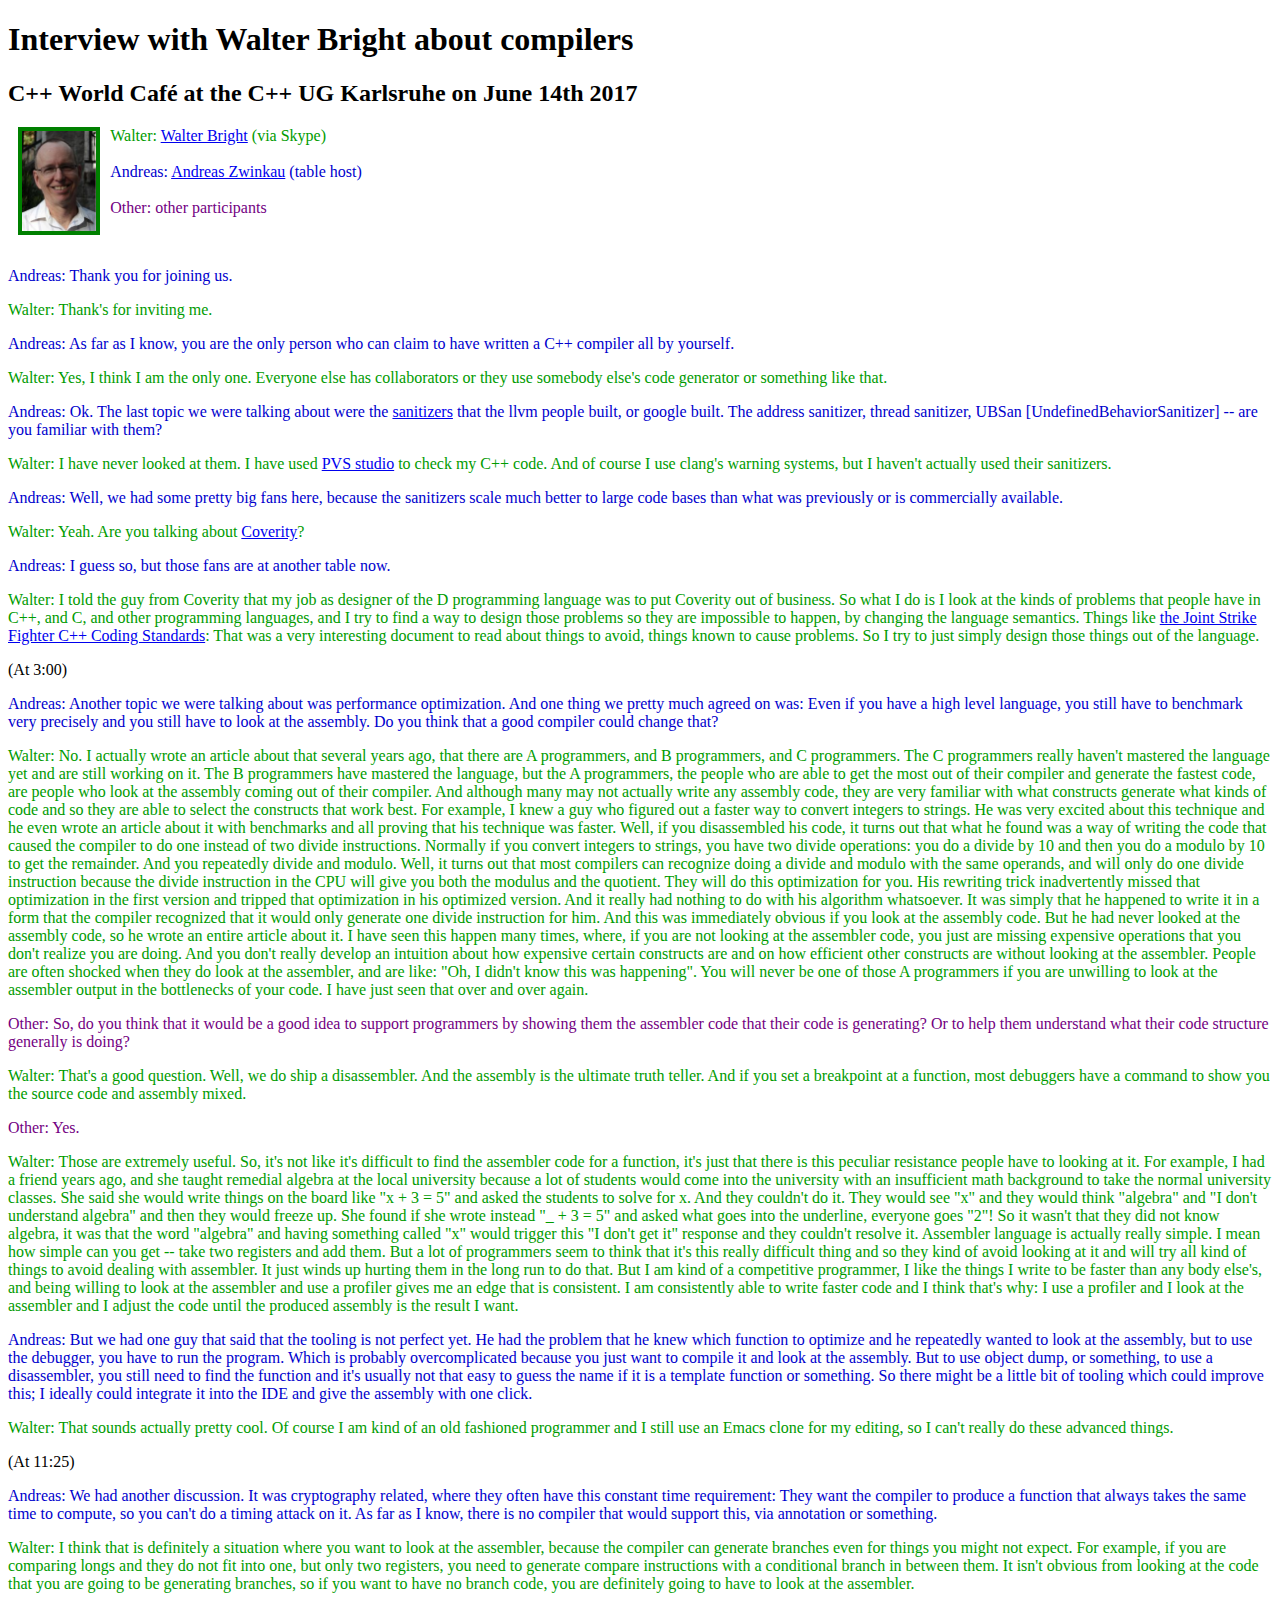
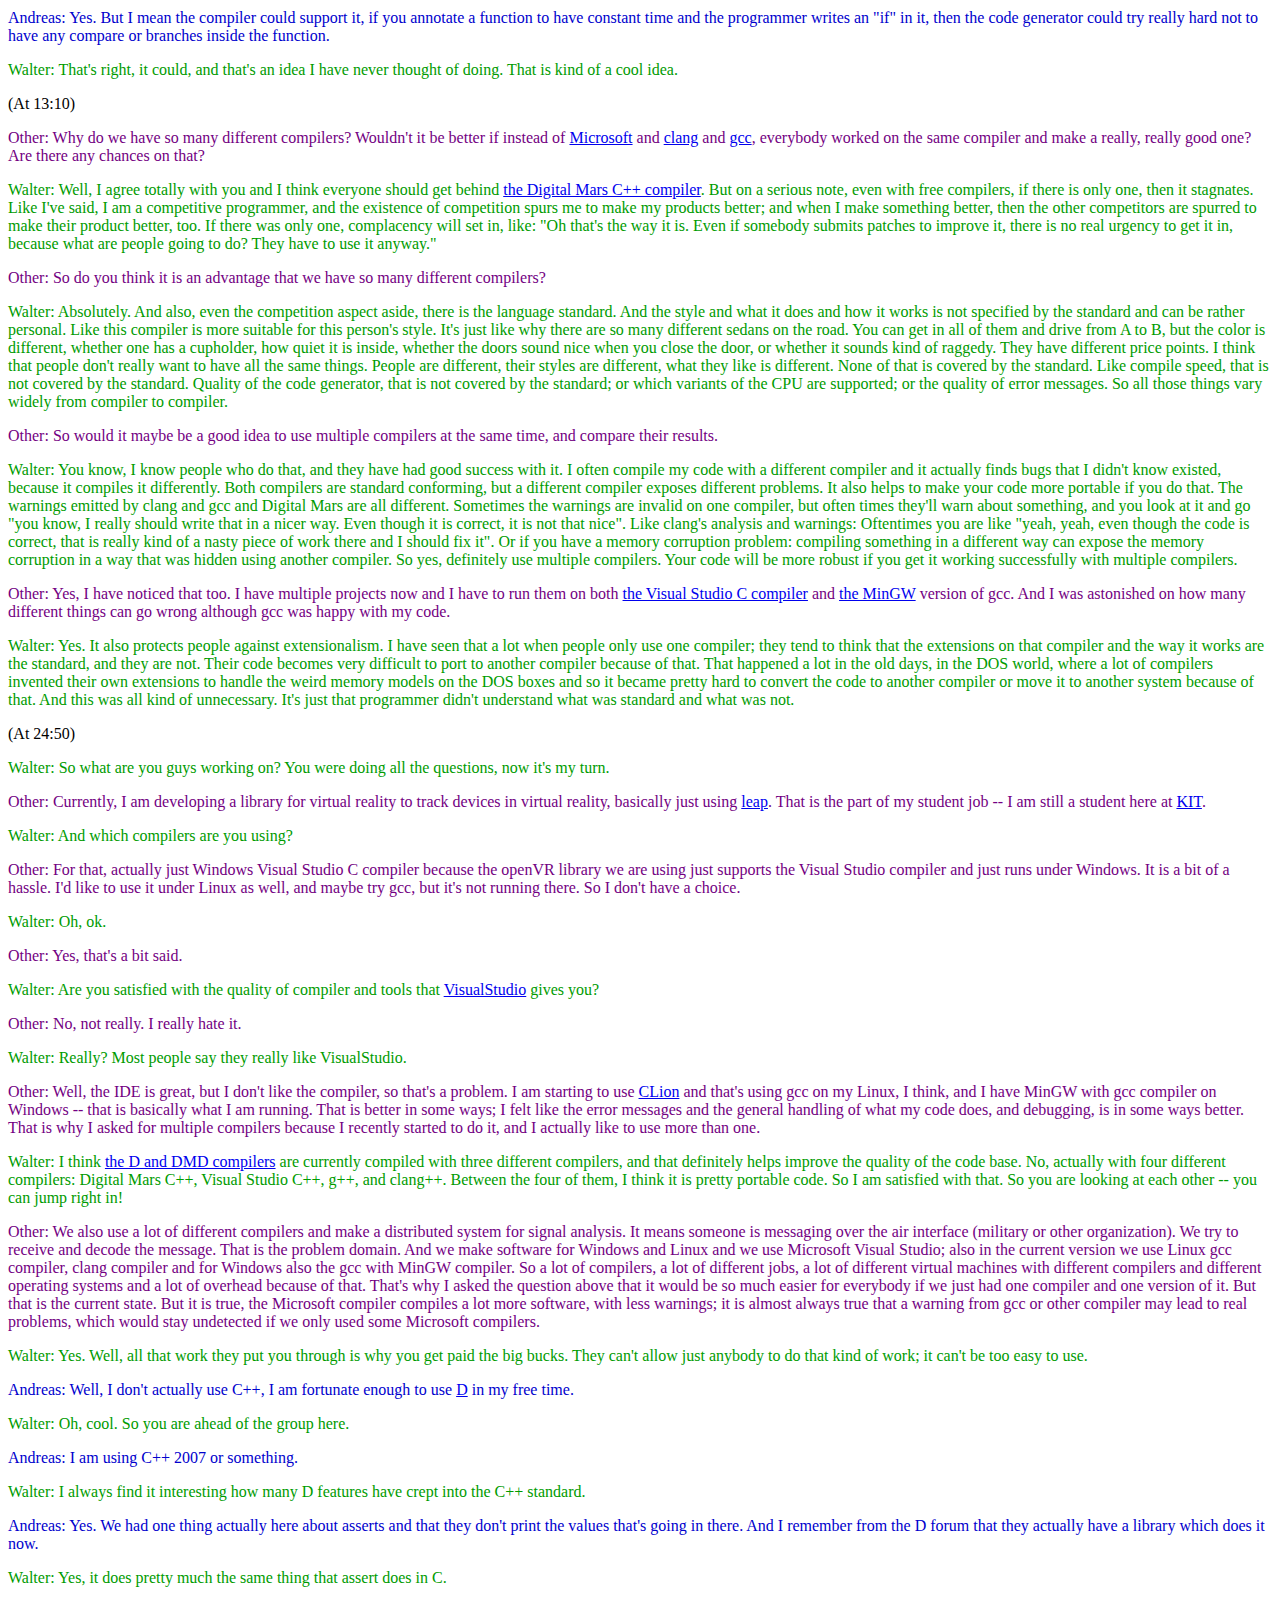
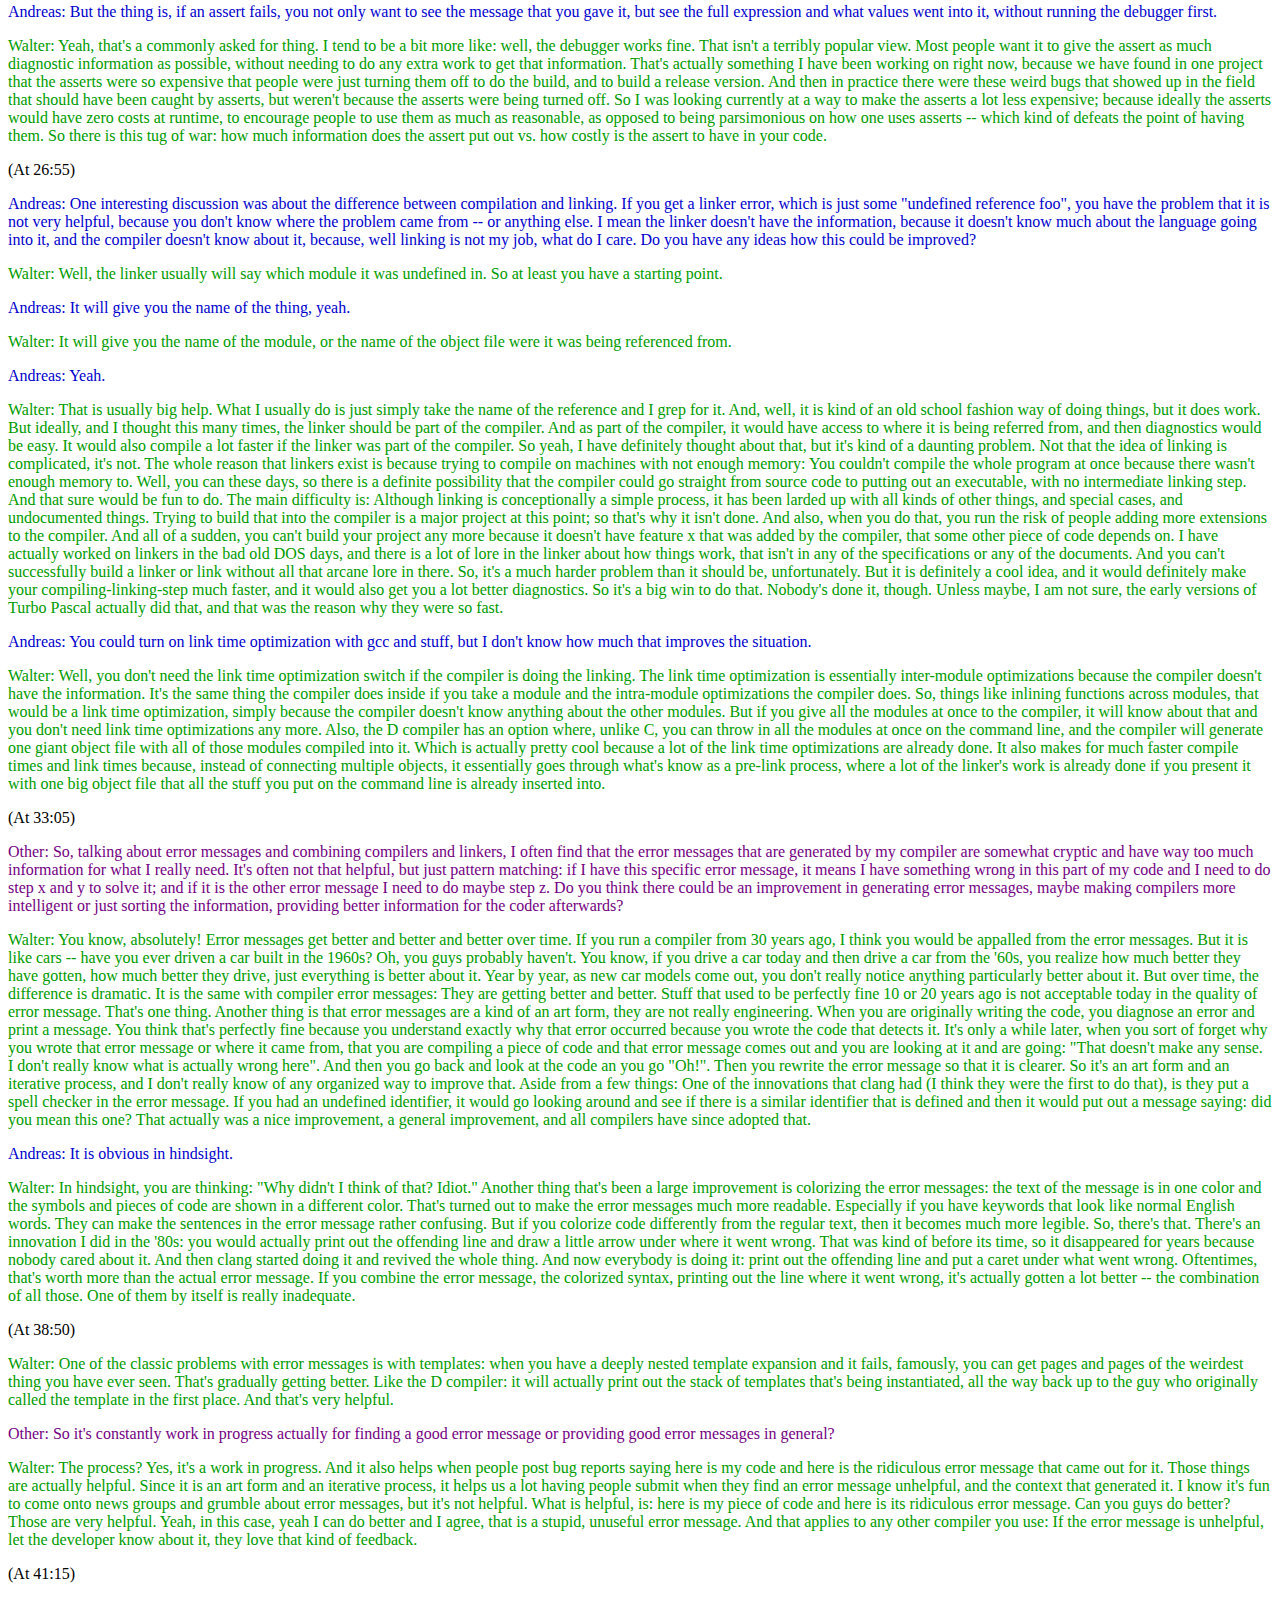
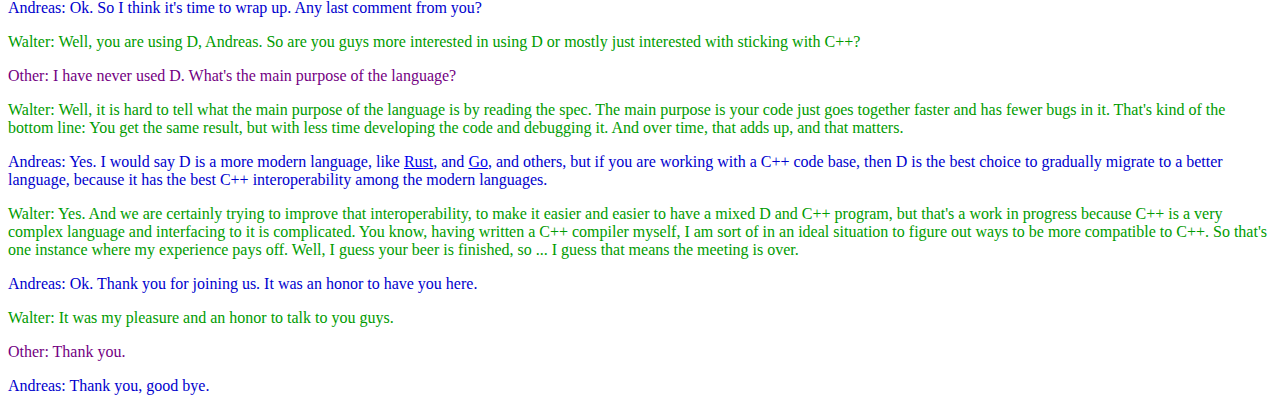
<file: transcript/WalterBright_CppWorldCafe_2017_06_14.html>
<!doctype html>
<html lang="de">
  <head>
    <title>C++ World Cafe: Interview with Walter Bright about compilers</title>
    <link rel="stylesheet" type="text/css" href="textColors.css" />
    <script>
      (function(i,s,o,g,r,a,m){i['GoogleAnalyticsObject']=r;i[r]=i[r]||function(){
      (i[r].q=i[r].q||[]).push(arguments)},i[r].l=1*new Date();a=s.createElement(o),
      m=s.getElementsByTagName(o)[0];a.async=1;a.src=g;m.parentNode.insertBefore(a,m)
      })(window,document,'script','https://www.google-analytics.com/analytics.js','ga');

      ga('create', 'UA-99814946-2', 'auto');
      ga('send', 'pageview');

      </script>
  </head>
  <body>
    <h1>Interview with Walter Bright about compilers</h1>
    <h2>C++ World Caf&eacute at the C++ UG Karlsruhe on June 14th 2017</h2>
        <p><img src="../pics/WalterBright.jpg" alt="Walter Bright" style="float:left;height:100px;margin:0px 10px;border-color:green;" border="4">
       <span id="pGreen">Walter: <a href="http://www.walterbright.com">Walter Bright</a> (via Skype)
</br></br></span><span id="pBlue">Andreas: <a href="http://pp.info.uni-karlsruhe.de/personhp/andreas_zwinkau.php">Andreas Zwinkau</a> (table host)
</br></br></span><span id="pPurple">Other: other participants
</span>
</p>
</br>
<p id="pBlue">Andreas: Thank you for joining us.
</p><p id="pGreen">Walter: Thank's for inviting me.
</p><p id="pBlue">Andreas: As far as I know, you are the only person who can claim to have written a C++ compiler all by yourself.
</p><p id="pGreen">Walter: Yes, I think I am the only one. Everyone else has collaborators or they use somebody else's code generator or something like that.
</p><p id="pBlue">Andreas: Ok. The last topic we were talking about were the <a href="https://github.com/google/sanitizers">sanitizers</a> that the llvm people built, or google built. The address sanitizer, thread sanitizer, UBSan [UndefinedBehaviorSanitizer] -- are you familiar with them?
</p><p id="pGreen">Walter: I have never looked at them. I have used <a href="https://www.viva64.com/en/pvs-studio/">PVS studio</a> to check my C++ code. And of course I use clang's warning systems, but I haven't actually used their sanitizers.
</p><p id="pBlue">Andreas: Well, we had some pretty big fans here, because the sanitizers scale much better to large code bases than what was previously or is commercially available.
</p><p id="pGreen">Walter: Yeah. Are you talking about <a href="http://www.coverity.com">Coverity</a>?
</p><p id="pBlue">Andreas: I guess so, but those fans are at another table now.
</p><p id="pGreen">Walter: I told the guy from Coverity that my job as designer of <a href"https://dlang.org">the D programming language</a> was to put Coverity out of business. So what I do is I look at the kinds of problems that people have in C++, and C, and other programming languages, and I try to find a way to design those problems so they are impossible to happen, by changing the language semantics. Things like <a href="http://www.stroustrup.com/JSF-AV-rules.pdf">the Joint Strike Fighter C++ Coding Standards</a>: That was a very interesting document to read about things to avoid, things known to cause problems. So I try to just simply design those things out of the language.

</p><p id="pBlack">(At 3:00)
</p><p id="pBlue">Andreas: Another topic we were talking about was performance optimization. And one thing we pretty much agreed on was: Even if you have a high level language, you still have to benchmark very precisely and you still have to look at the assembly. Do you think that a good compiler could change that?
</p><p id="pGreen">Walter: No. I actually wrote an article about that several years ago, that there are A programmers, and B programmers, and C programmers. The C programmers really haven't mastered the language yet and are still working on it. The B programmers have mastered the language, but the A programmers, the people who are able to get the most out of their compiler and generate the fastest code, are people who look at the assembly coming out of their compiler. And although many may not actually write any assembly code, they are very familiar with what constructs generate what kinds of code and so they are able to select the constructs that work best. For example, I knew a guy who figured out a faster way to convert integers to strings. He was very excited about this technique and he even wrote an article about it with benchmarks and all proving that his technique was faster. Well, if you disassembled his code, it turns out that what he found was a way of writing the code that caused the compiler to do one instead of two divide instructions. Normally if you convert integers to strings, you have two divide operations: you do a divide by 10 and then you do a modulo by 10 to get the remainder. And you repeatedly divide and modulo. Well, it turns out that most compilers can recognize doing a divide and modulo with the same operands, and will only do one divide instruction because the divide instruction in the CPU will give you both the modulus and the quotient. They will do this optimization for you. His rewriting trick inadvertently missed that optimization in the first version and tripped that optimization in his optimized version. And it really had nothing to do with his algorithm whatsoever. It was simply that he happened to write it in a form that the compiler recognized that it would only generate one divide instruction for him. And this was immediately obvious if you look at the assembly code. But he had never looked at the assembly code, so he wrote an entire article about it. I have seen this happen many times, where, if you are not looking at the assembler code, you just are missing expensive operations that you don't realize you are doing. And you don't really develop an intuition about how expensive certain constructs are and on how efficient other constructs are without looking at the assembler. People are often shocked when they do look at the assembler, and are like: "Oh, I didn't know this was happening". You will never be one of those A programmers if you are unwilling to look at the assembler output in the bottlenecks of your code. I have just seen that over and over again. 
</p><p id="pPurple">Other: So, do you think that it would be a good idea to support programmers by showing them the assembler code that their code is generating? Or to help them understand what their code structure generally is doing?
</p><p id="pGreen">Walter: That's a good question. Well, we do ship a disassembler. And the assembly is the ultimate truth teller. And if you set a breakpoint at a function, most debuggers have a command to show you the source code and assembly mixed.
</p><p id="pPurple">Other: Yes.
</p><p id="pGreen">Walter: Those are extremely useful. So, it's not like it's difficult to find the assembler code for a function, it's just that there is this peculiar resistance people have to looking at it. For example, I had a friend years ago, and she taught remedial algebra at the local university because a lot of students would come into the university with an insufficient math background to take the normal university classes. She said she would write things on the board like "x + 3 = 5" and asked the students to solve for x. And they couldn't do it. They would see "x" and they would think "algebra" and "I don't understand algebra" and then they would freeze up. She found if she wrote instead "_ + 3 = 5" and asked what goes into the underline, everyone goes "2"! So it wasn't that they did not know algebra, it was that the word "algebra" and having something called "x" would trigger this "I don't get it" response and they couldn't resolve it. Assembler language is actually really simple. I mean how simple can you get -- take two registers and add them. But a lot of programmers seem to think that it's this really difficult thing and so they kind of avoid looking at it and will try all kind of things to avoid dealing with assembler. It just winds up hurting them in the long run to do that. But I am kind of a competitive programmer, I like the things I write to be faster than any body else's, and being willing to look at the assembler and use a profiler gives me an edge that is consistent. I am consistently able to write faster code and I think that's why: I use a profiler and I look at the assembler and I adjust the code until the produced assembly is the result I want.
</p><p id="pBlue">Andreas: But we had one guy that said that the tooling is not perfect yet. He had the problem that he knew which function to optimize and he repeatedly wanted to look at the assembly, but to use the debugger, you have to run the program. Which is probably overcomplicated because you just want to compile it and look at the assembly. But to use object dump, or something, to use a disassembler, you still need to find the function and it's usually not that easy to guess the name if it is a template function or something. So there might be a little bit of tooling which could improve this; I ideally could integrate it into the IDE and give the assembly with one click.
</p><p id="pGreen">Walter: That sounds actually pretty cool. Of course I am kind of an old fashioned programmer and I still use an Emacs clone for my editing, so I can't really do these advanced things. 

</p><p id="pBlack">(At 11:25)
</p><p id="pBlue">Andreas: We had another discussion. It was cryptography related, where they often have this constant time requirement: They want the compiler to produce a function that always takes the same time to compute, so you can't do a timing attack on it. As far as I know, there is no compiler that would support this, via annotation or something. 
</p><p id="pGreen">Walter: I think that is definitely a situation where you want to look at the assembler, because the compiler can generate branches even for things you might not expect. For example, if you are comparing longs and they do not fit into one, but only two registers, you need to generate compare instructions with a conditional branch in between them. It isn't obvious from looking at the code that you are going to be generating branches, so if you want to have no branch code, you are definitely going to have to look at the assembler. 
</p><p id="pBlue">Andreas: Yes. But I mean the compiler could support it, if you annotate a function to have constant time and the programmer writes an "if" in it, then the code generator could try really hard not to have any compare or branches inside the function.
</p><p id="pGreen">Walter: That's right, it could, and that's an idea I have never thought of doing. That is kind of a cool idea.

</p><p id="pBlack">(At 13:10)
</p><p id="pPurple">Other: Why do we have so many different compilers? Wouldn't it be better if instead of <a href="http://landinghub.visualstudio.com/visual-cpp-build-tools">Microsoft</a> and <a href="https://clang.llvm.org">clang</a> and <a href="https://gcc.gnu.org">gcc</a>, everybody worked on the same compiler and make a really, really good one? Are there any chances on that?
</p><p id="pGreen">Walter: Well, I agree totally with you and I think everyone should get behind <a href="http://www.digitalmars.com">the Digital Mars C++ compiler</a>. But on a serious note, even with free compilers, if there is only one, then it stagnates. Like I've said, I am a competitive programmer, and the existence of competition spurs me to make my products better; and when I make something better, then the other competitors are spurred to make their product better, too. If there was only one, complacency will set in, like: "Oh that's the way it is. Even if somebody submits patches to improve it, there is no real urgency to get it in, because what are people going to do? They have to use it anyway."
</p><p id="pPurple">Other: So do you think it is an advantage that we have so many different compilers?
</p><p id="pGreen">Walter: Absolutely. And also, even the competition aspect aside, there is the language standard. And the style and what it does and how it works is not specified by the standard and can be rather personal. Like this compiler is more suitable for this person's style. It's just like why there are so many different sedans on the road. You can get in all of them and drive from A to B, but the color is different, whether one has a cupholder, how quiet it is inside, whether the doors sound nice when you close the door, or whether it sounds kind of raggedy. They have different price points. I think that people don't really want to have all the same things. People are different, their styles are different, what they like is different. None of that is covered by the standard. Like compile speed, that is not covered by the standard. Quality of the code generator, that is not covered by the standard; or which variants of the CPU are supported; or the quality of error messages. So all those things vary widely from compiler to compiler.
</p><p id="pPurple">Other: So would it maybe be a good idea to use multiple compilers at the same time, and compare their results.
</p><p id="pGreen">Walter: You know, I know people who do that, and they have had good success with it. I often compile my code with a different compiler and it actually finds bugs that I didn't know existed, because it compiles it differently. Both compilers are standard conforming, but a different compiler exposes different problems. It also helps to make your code more portable if you do that. The warnings emitted by clang and gcc and Digital Mars are all different. Sometimes the warnings are invalid on one compiler, but often times they'll warn about something, and you look at it and go "you know, I really should write that in a nicer way. Even though it is correct, it is not that nice". Like clang's analysis and warnings: Oftentimes you are like "yeah, yeah, even though the code is correct, that is really kind of a nasty piece of work there and I should fix it". Or if you have a memory corruption problem: compiling something in a different way can expose the memory corruption in a way that was hidden using another compiler. So yes, definitely use multiple compilers. Your code will be more robust if you get it working successfully with multiple compilers.
</p><p id="pPurple">Other: Yes, I have noticed that too. I have multiple projects now and I have to run them on both <a href="http://landinghub.visualstudio.com/visual-cpp-build-tools">the Visual Studio C compiler</a> and <a href="http://www.mingw.org">the MinGW</a> version of gcc. And I was astonished on how many different things can go wrong although gcc was happy with my code.
</p><p id="pGreen">Walter: Yes. It also protects people against extensionalism. I have seen that a lot when people only use one compiler; they tend to think that the extensions on that compiler and the way it works are the standard, and they are not. Their code becomes very difficult to port to another compiler because of that. That happened a lot in the old days, in the DOS world, where a lot of compilers invented their own extensions to handle the weird memory models on the DOS boxes and so it became pretty hard to convert the code to another compiler or move it to another system because of that. And this was all kind of unnecessary. It's just that programmer didn't understand what was standard and what was not.

</p><p id="pBlack">(At 24:50)
</p><p id="pGreen">Walter: So what are you guys working on? You were doing all the questions, now it's my turn.
</p><p id="pPurple">Other: Currently, I am developing a library for virtual reality to track devices in virtual reality, basically just using <a href=https://developer.leapmotion.com/#101"">leap</a>. That is the part of my student job -- I am still a student here at <a href="http://www.kit.edu">KIT</a>.
</p><p id="pGreen">Walter: And which compilers are you using?
</p><p id="pPurple">Other: For that, actually just Windows Visual Studio C compiler because the openVR library we are using just supports the Visual Studio compiler and just runs under Windows. It is a bit of a hassle. I'd like to use it under Linux as well, and maybe try gcc, but it's not running there. So I don't have a choice.
</p><p id="pGreen">Walter: Oh, ok.
</p><p id="pPurple">Other: Yes, that's a bit said.
</p><p id="pGreen">Walter: Are you satisfied with the quality of compiler and tools that <a href="https://www.visualstudio.com">VisualStudio</a> gives you?
</p><p id="pPurple">Other: No, not really. I really hate it.
</p><p id="pGreen">Walter: Really? Most people say they really like VisualStudio.
</p><p id="pPurple">Other: Well, the IDE is great, but I don't like the compiler, so that's a problem. I am starting to use <a href="https://www.jetbrains.com/clion/">CLion</a> and that's using gcc on my Linux, I think, and I have MinGW with gcc compiler on Windows -- that is basically what I am running. That is better in some ways; I felt like the error messages and the general handling of what my code does, and debugging, is in some ways better. That is why I asked for multiple compilers because I recently started to do it, and I actually like to use more than one.
</p><p id="pGreen">Walter: I think <a href="https://dlang.org/download.html">the D and DMD compilers</a> are currently compiled with three different compilers, and that definitely helps improve the quality of the code base. No, actually with four different compilers: Digital Mars C++, Visual Studio C++, g++, and clang++. Between the four of them, I think it is pretty portable code. So I am satisfied with that. So you are looking at each other -- you can jump right in!
</p><p id="pPurple">Other: We also use a lot of different compilers and make a distributed system for signal analysis. It means someone is messaging over the air interface (military or other organization). We try to receive and decode the message. That is the problem domain. And we make software for Windows and Linux and we use Microsoft Visual Studio; also in the current version we use Linux gcc compiler, clang compiler and for Windows also the gcc with MinGW compiler. So a lot of compilers, a lot of different jobs, a lot of different virtual machines with different compilers and different operating systems and a lot of overhead because of that. That's why I asked the question above that it would be so much easier for everybody if we just had one compiler and one version of it. But that is the current state. But it is true, the Microsoft compiler compiles a lot more software, with less warnings; it is almost always true that a warning from gcc or other compiler may lead to real problems, which would stay undetected if we only used some Microsoft compilers. 
</p><p id="pGreen">Walter: Yes. Well, all that work they put you through is why you get paid the big bucks. They can't allow just anybody to do that kind of work; it can't be too easy to use.
</p><p id="pBlue">Andreas: Well, I don't actually use C++, I am fortunate enough to use <a href="https://dlang.org">D</a> in my free time.
</p><p id="pGreen">Walter: Oh, cool. So you are ahead of the group here.
</p><p id="pBlue">Andreas: I am using C++ 2007 or something.
</p><p id="pGreen">Walter: I always find it interesting how many D features have crept into the C++ standard.
</p><p id="pBlue">Andreas: Yes. We had one thing actually here about asserts and that they don't print the values that's going in there. And I remember from the D forum that they actually have a library which does it now.
</p><p id="pGreen">Walter: Yes, it does pretty much the same thing that assert does in C.
</p><p id="pBlue">Andreas: But the thing is, if an assert fails, you not only want to see the message that you gave it, but see the full expression and what values went into it, without running the debugger first.
</p><p id="pGreen">Walter: Yeah, that's a commonly asked for thing. I tend to be a bit more like: well, the debugger works fine. That isn't a terribly popular view. Most people want it to give the assert as much diagnostic information as possible, without needing to do any extra work to get that information. That's actually something I have been working on right now, because we have found in one project that the asserts were so expensive that people were just turning them off to do the build, and to build a release version. And then in practice there were these weird bugs that showed up in the field that should have been caught by asserts, but weren't because the asserts were being turned off. So I was looking currently at a way to make the asserts a lot less expensive; because ideally the asserts would have zero costs at runtime, to encourage people to use them as much as reasonable, as opposed to being parsimonious on how one uses asserts -- which kind of defeats the point of having them. So there is this tug of war: how much information does the assert put out vs. how costly is the assert to have in your code.

</p><p id="pBlack">(At 26:55)
</p><p id="pBlue">Andreas: One interesting discussion was about the difference between compilation and linking. If you get a linker error, which is just some "undefined reference foo", you have the problem that it is not very helpful, because you don't know where the problem came from -- or anything else. I mean the linker doesn't have the information, because it doesn't know much about the language going into it, and the compiler doesn't know about it, because, well linking is not my job, what do I care. Do you have any ideas how this could be improved?
</p><p id="pGreen">Walter: Well, the linker usually will say which module it was undefined in. So at least you have a starting point.
</p><p id="pBlue">Andreas: It will give you the name of the thing, yeah.
</p><p id="pGreen">Walter: It will give you the name of the module, or the name of the object file were it was being referenced from.
</p><p id="pBlue">Andreas: Yeah.
</p><p id="pGreen">Walter: That is usually big help. What I usually do is just simply take the name of the reference and I grep for it. And, well, it is kind of an old school fashion way of doing things, but it does work. But ideally, and I thought this many times, the linker should be part of the compiler. And as part of the compiler, it would have access to where it is being referred from, and then diagnostics would be easy. It would also compile a lot faster if the linker was part of the compiler. So yeah, I have definitely thought about that, but it's kind of a daunting problem. Not that the idea of linking is complicated, it's not. The whole reason that linkers exist is because trying to compile on machines with not enough memory: You couldn't compile the whole program at once because there wasn't enough memory to. Well, you can these days, so there is a definite possibility that the compiler could go straight from source code to putting out an executable, with no intermediate linking step. And that sure would be fun to do. The main difficulty is: Although linking is conceptionally a simple process, it has been larded up with all kinds of other things, and special cases, and undocumented things. Trying to build that into the compiler is a major project at this point; so that's why it isn't done. And also, when you do that, you run the risk of people adding more extensions to the compiler. And all of a sudden, you can't build your project any more because it doesn't have feature x that was added by the compiler, that some other piece of code depends on. I have actually worked on linkers in the bad old DOS days, and there is a lot of lore in the linker about how things work, that isn't in any of the specifications or any of the documents. And you can't successfully build a linker or link without all that arcane lore in there. So, it's a much harder problem than it should be, unfortunately. But it is definitely a cool idea, and it would definitely make your compiling-linking-step much faster, and it would also get you a lot better diagnostics. So it's a big win to do that. Nobody's done it, though. Unless maybe, I am not sure, the early versions of Turbo Pascal actually did that, and that was the reason why they were so fast.
</p><p id="pBlue">Andreas: You could turn on link time optimization with gcc and stuff, but I don't know how much that improves the situation.
</p><p id="pGreen">Walter: Well, you don't need the link time optimization switch if the compiler is doing the linking. The link time optimization is essentially inter-module optimizations because the compiler doesn't have the information. It's the same thing the compiler does inside if you take a module and the intra-module optimizations the compiler does. So, things like inlining functions across modules, that would be a link time optimization, simply because the compiler doesn't know anything about the other modules. But if you give all the modules at once to the compiler, it will know about that and you don't need link time optimizations any more. Also, the D compiler has an option where, unlike C, you can throw in all the modules at once on the command line, and the compiler will generate one giant object file with all of those modules compiled into it. Which is actually pretty cool because a lot of the link time optimizations are already done. It also makes for much faster compile times and link times because, instead of connecting multiple objects, it essentially goes through what's know as a pre-link process, where a lot of the linker's work is already done if you present it with one big object file that all the stuff you put on the command line is already inserted into.

</p><p id="pBlack">(At 33:05)
</p><p id="pPurple">Other: So, talking about error messages and combining compilers and linkers, I often find that the error messages that are generated by my compiler are somewhat cryptic and have way too much information for what I really need. It's often not that helpful, but just pattern matching: if I have this specific error message, it means I have something wrong in this part of my code and I need to do step x and y to solve it; and if it is the other error message I need to do maybe step z. Do you think there could be an improvement in generating error messages, maybe making compilers more intelligent or just sorting the information, providing better information for the coder afterwards?
</p><p id="pGreen">Walter: You know, absolutely! Error messages get better and better and better over time. If you run a compiler from 30 years ago, I think you would be appalled from the error messages. But it is like cars -- have you ever driven a car built in the 1960s? Oh, you guys probably haven't. You know, if you drive a car today and then drive a car from the '60s, you realize how much better they have gotten, how much better they drive, just everything is better about it. Year by year, as new car models come out, you don't really notice anything particularly better about it. But over time, the difference is dramatic. It is the same with compiler error messages: They are getting better and better. Stuff that used to be perfectly fine 10 or 20 years ago is not acceptable today in the quality of error message. That's one thing. Another thing is that error messages are a kind of an art form, they are not really engineering. When you are originally writing the code, you diagnose an error and print a message. You think that's perfectly fine because you understand exactly why that error occurred because you wrote the code that detects it. It's only a while later, when you sort of forget why you wrote that error message or where it came from, that you are compiling a piece of code and that error message comes out and you are looking at it and are going: "That doesn't make any sense. I don't really know what is actually wrong here". And then you go back and look at the code an you go "Oh!". Then you rewrite the error message so that it is clearer. So it's an art form and an iterative process, and I don't really know of any organized way to improve that. Aside from a few things: One of the innovations that clang had (I think they were the first to do that), is they put a spell checker in the error message. If you had an undefined identifier, it would go looking around and see if there is a similar identifier that is defined and then it would put out a message saying: did you mean this one? That actually was a nice improvement, a general improvement, and all compilers have since adopted that.
</p><p id="pBlue">Andreas: It is obvious in hindsight.
</p><p id="pGreen">Walter: In hindsight, you are thinking: "Why didn't I think of that? Idiot." Another thing that's been a large improvement is colorizing the error messages: the text of the message is in one color and the symbols and pieces of code are shown in a different color. That's turned out to make the error messages much more readable. Especially if you have keywords that look like normal English words. They can make the sentences in the error message rather confusing. But if you colorize code differently from the regular text, then it becomes much more legible. So, there's that. There's an innovation I did in the '80s: you would actually print out the offending line and draw a little arrow under where it went wrong. That was kind of before its time, so it disappeared for years because nobody cared about it. And then clang started doing it and revived the whole thing. And now everybody is doing it: print out the offending line and put a caret under what went wrong. Oftentimes, that's worth more than the actual error message. If you combine the error message, the colorized syntax, printing out the line where it went wrong, it's actually gotten a lot better -- the combination of all those. One of them by itself is really inadequate.

</p><p id="pBlack">(At 38:50)
</p><p id="pGreen">Walter: One of the classic problems with error messages is with templates: when you have a deeply nested template expansion and it fails, famously, you can get pages and pages of the weirdest thing you have ever seen. That's gradually getting better. Like the D compiler: it will actually print out the stack of templates that's being instantiated, all the way back up to the guy who originally called the template in the first place. And that's very helpful. 
</p><p id="pPurple">Other: So it's constantly work in progress actually for finding a good error message or providing good error messages in general?
</p><p id="pGreen">Walter: The process? Yes, it's a work in progress. And it also helps when people post bug reports saying here is my code and here is the ridiculous error message that came out for it. Those things are actually helpful. Since it is an art form and an iterative process, it helps us a lot having people submit when they find an error message unhelpful, and the context that generated it. I know it's fun to come onto news groups and grumble about error messages, but it's not helpful. What is helpful, is: here is my piece of code and here is its ridiculous error message. Can you guys do better? Those are very helpful. Yeah, in this case, yeah I can do better and I agree, that is a stupid, unuseful error message. And that applies to any other compiler you use: If the error message is unhelpful, let the developer know about it, they love that kind of feedback.

</p><p id="pBlack">(At 41:15)
</p><p id="pBlue">Andreas: Ok. So I think it's time to wrap up. Any last comment from you?
</p><p id="pGreen">Walter: Well, you are using D, Andreas. So are you guys more interested in using D or mostly just interested with sticking with C++?
</p><p id="pPurple">Other: I have never used D. What's the main purpose of the language?
</p><p id="pGreen">Walter: Well,  it is hard to tell what the main purpose of the language is by reading the spec. The main purpose is your code just goes together faster and has fewer bugs in it. That's kind of the bottom line: You get the same result, but with less time developing the code and debugging it. And over time, that adds up, and that matters.
</p><p id="pBlue">Andreas: Yes. I would say D is a more modern language, like <a href="https://www.rust-lang.org/en-US/">Rust</a>, and <a href="https://golang.org">Go</a>, and others, but if you are working with a C++ code base, then D is the best choice to gradually migrate to a better language, because it has the best C++ interoperability among the modern languages.
</p><p id="pGreen">Walter: Yes. And we are certainly trying to improve that interoperability, to make it easier and easier to have a mixed D and C++ program, but that's a work in progress because C++ is a very complex language and interfacing to it is complicated. You know, having written a C++ compiler myself, I am sort of in an ideal situation to figure out ways to be more compatible to C++. So that's one instance where my experience pays off. Well, I guess your beer is finished, so ... I guess that means the meeting is over.
</p><p id="pBlue">Andreas: Ok. Thank you for joining us. It was an honor to have you here.
</p><p id="pGreen">Walter: It was my pleasure and an honor to talk to you guys.
</p><p id="pPurple">Other: Thank you.
    </p><p id="pBlue">Andreas: Thank you, good bye.</p>
</body></html>
</file>
<file: transcript/textColors.css>
#pGreen {
      text-align: left;
      color: rgb(0, 155, 0);
      }
      #pPurple {
      text-align: left;
      color: rgb(115, 0, 130);
      }
      #pBlue {
      text-align: left;
      color: mediumblue;
      }
      #pBlack {
      text-align: left;
      color: black;
      }
</file>
